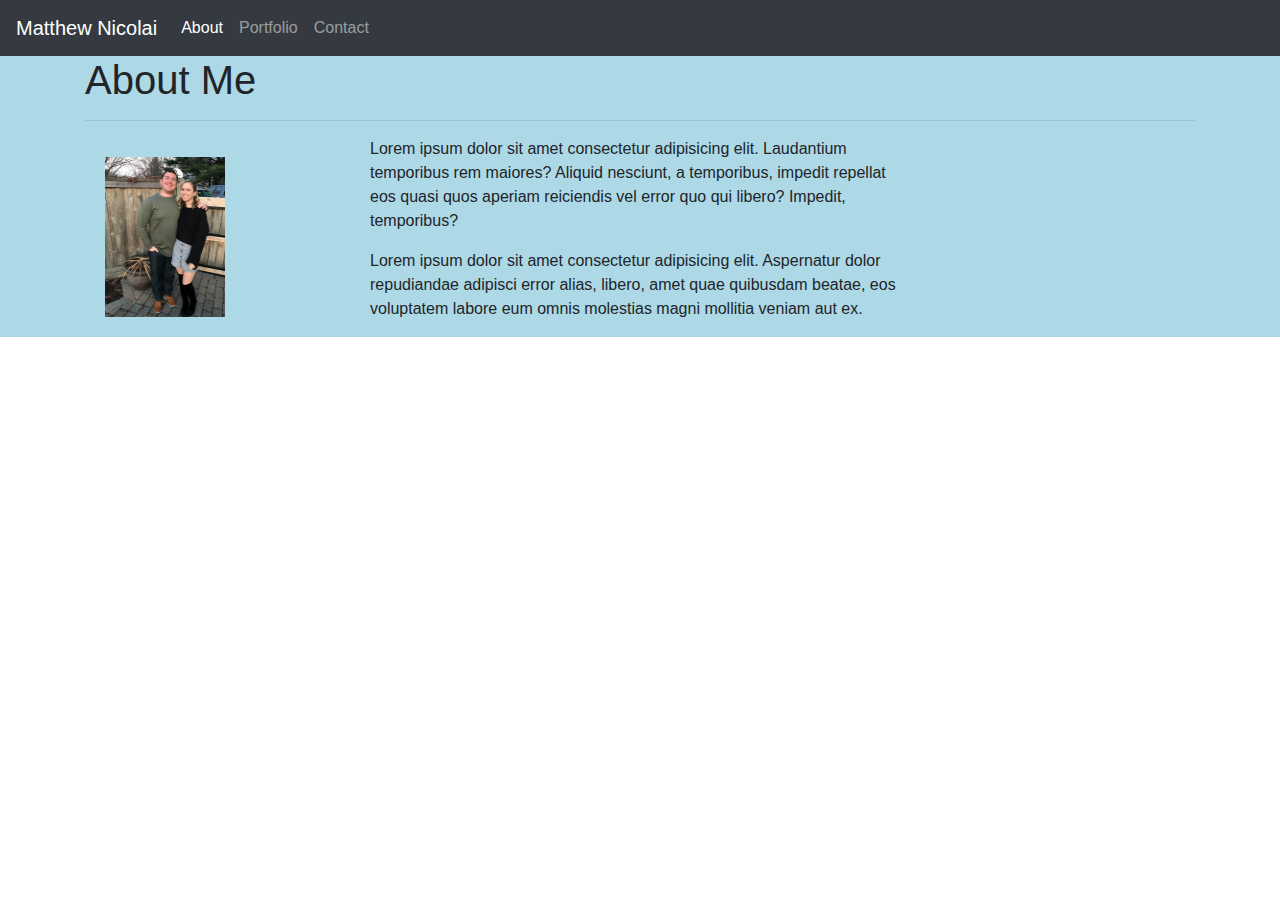
<file: Index.html>
<!doctype html>
<html lang="en">

<head>
    <!-- Required meta tags -->
    <meta charset="utf-8">
    <meta name="viewport" content="width=device-width, initial-scale=1, shrink-to-fit=no">

    <!-- Bootstrap CSS -->
    <link rel="stylesheet" href="https://stackpath.bootstrapcdn.com/bootstrap/4.4.1/css/bootstrap.min.css"
        integrity="sha384-Vkoo8x4CGsO3+Hhxv8T/Q5PaXtkKtu6ug5TOeNV6gBiFeWPGFN9MuhOf23Q9Ifjh" crossorigin="anonymous">
    <link rel="stylesheet" href="style.css">

    <nav class="navbar navbar-expand-lg navbar-dark bg-dark">
        <a class="navbar-brand" href="#">Matthew Nicolai</a>
        <button class="navbar-toggler" type="button" data-toggle="collapse" data-target="#navbarNavAltMarkup"
            aria-controls="navbarNavAltMarkup" aria-expanded="false" aria-label="Toggle navigation">
            <span class="navbar-toggler-icon"></span>
        </button>
        <div class="collapse navbar-collapse" id="navbarNavAltMarkup">
            <div class="navbar-nav">
                <a class="nav-item nav-link active" href="#">About <span class="sr-only">(current)</span></a>
                <a class="nav-item nav-link" href="portfolio.html">Portfolio</a>
                <a class="nav-item nav-link" href="contact.html">Contact</a>
            </div>
        </div>
    </nav>

</head>

<body>
   <div class="all-content">
    <div class="container">
        <div class="row">
            <div class="col-sm-12">
                <h1>About Me</h1>
                <hr></hr>
            </div>
        </div>
        <div class="row">
            <div class="col-sm-3">
                <img src="IMG_0512[319].jpg" class="photo">
            </div>
            <div class="col-sm-6">
                <p>
                    Lorem ipsum dolor sit amet consectetur adipisicing elit. Laudantium temporibus rem maiores? Aliquid
                    nesciunt, a temporibus, impedit repellat eos quasi quos aperiam reiciendis vel error quo qui libero?
                    Impedit, temporibus?
                </p>
                <p>
                    Lorem ipsum dolor sit amet consectetur adipisicing elit. Aspernatur dolor repudiandae adipisci error
                    alias, libero, amet quae quibusdam beatae, eos voluptatem labore eum omnis molestias magni mollitia
                    veniam aut ex.
                </p>
            </div>
        </div>
    </div>
</div>





    <!-- Optional JavaScript -->
    <!-- jQuery first, then Popper.js, then Bootstrap JS -->
    <script src="https://code.jquery.com/jquery-3.4.1.slim.min.js"
        integrity="sha384-J6qa4849blE2+poT4WnyKhv5vZF5SrPo0iEjwBvKU7imGFAV0wwj1yYfoRSJoZ+n"
        crossorigin="anonymous"></script>
    <script src="https://cdn.jsdelivr.net/npm/popper.js@1.16.0/dist/umd/popper.min.js"
        integrity="sha384-Q6E9RHvbIyZFJoft+2mJbHaEWldlvI9IOYy5n3zV9zzTtmI3UksdQRVvoxMfooAo"
        crossorigin="anonymous"></script>
    <script src="https://stackpath.bootstrapcdn.com/bootstrap/4.4.1/js/bootstrap.min.js"
        integrity="sha384-wfSDF2E50Y2D1uUdj0O3uMBJnjuUD4Ih7YwaYd1iqfktj0Uod8GCExl3Og8ifwB6"
        crossorigin="anonymous"></script>
</body>

</html>
</file>
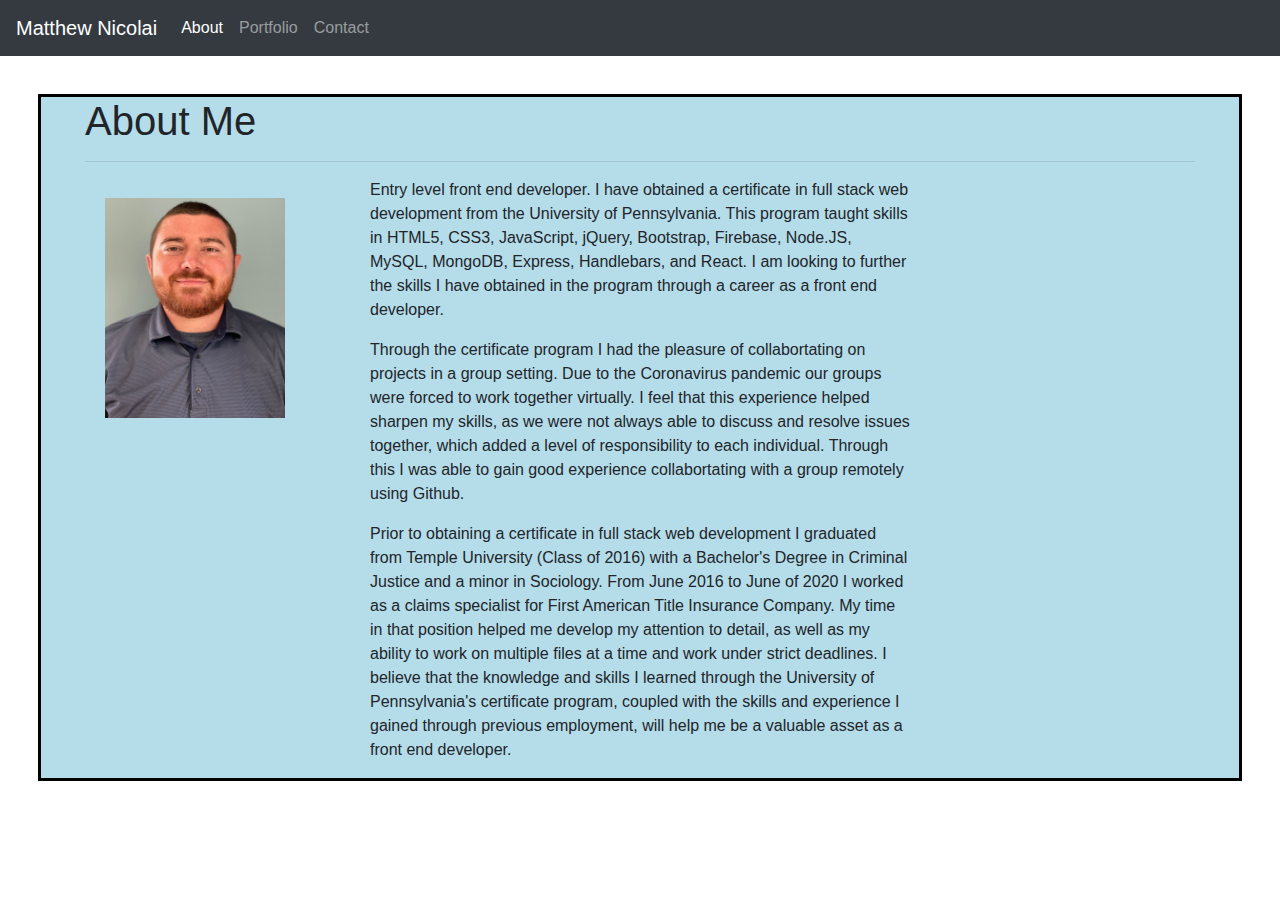
<file: index.html>
<!doctype html>
<html lang="en">

<head>
    <!-- Required meta tags -->
    <meta charset="utf-8">
    <meta name="viewport" content="width=device-width, initial-scale=1, shrink-to-fit=no">

    <!-- Bootstrap CSS -->
    <link rel="stylesheet" href="https://stackpath.bootstrapcdn.com/bootstrap/4.4.1/css/bootstrap.min.css"
        integrity="sha384-Vkoo8x4CGsO3+Hhxv8T/Q5PaXtkKtu6ug5TOeNV6gBiFeWPGFN9MuhOf23Q9Ifjh" crossorigin="anonymous">
    <!-- Personal css -->
    <link rel="stylesheet" href="stylesheets/style.css">

    <!-- NavBar -->
    <nav class="navbar navbar-expand-lg navbar-dark bg-dark">
        <a class="navbar-brand" href="#">Matthew Nicolai</a>
        <button class="navbar-toggler" type="button" data-toggle="collapse" data-target="#navbarNavAltMarkup"
            aria-controls="navbarNavAltMarkup" aria-expanded="false" aria-label="Toggle navigation">
            <span class="navbar-toggler-icon"></span>
        </button>
        <div class="collapse navbar-collapse" id="navbarNavAltMarkup">
            <div class="navbar-nav">
                <a class="nav-item nav-link active" href="#">About <span class="sr-only">(current)</span></a>
                <a class="nav-item nav-link" href="portfolio.html">Portfolio</a>
                <a class="nav-item nav-link" href="contact.html">Contact</a>
            </div>
        </div>
    </nav>

</head>

<body>
   <div class="all-content">
    <div class="container">
        <div class="row">
            <div class="col-sm-12">
                <h1>About Me</h1>
                <hr></hr>
            </div>
        </div>
        <div class="row">
            <div class="col-sm-3">
                <img src="./pics/profilePic.jpeg" class="photo">
            </div>
            <div class="col-sm-6">
                <p>
                    Entry level front end developer. I have obtained a certificate in full stack web development from the University of Pennsylvania.
                    This program taught skills in HTML5, CSS3, JavaScript, jQuery, Bootstrap, Firebase, Node.JS, MySQL, MongoDB, Express, Handlebars,
                    and React. I am looking to further the skills I have obtained in the program through a career as a front end developer. 
                </p>
                <p>
                    Through the certificate program I had the pleasure of collabortating on projects in a group setting. Due to the Coronavirus pandemic
                    our groups were forced to work together virtually. I feel that this experience helped sharpen my skills, as we were not always able to
                    discuss and resolve issues together, which added a level of responsibility to each individual. Through this I was able to gain good experience
                    collabortating with a group remotely using Github. 
                </p>
                <p>
                    Prior to obtaining a certificate in full stack web development I graduated from Temple University (Class of 2016) with a Bachelor's Degree in Criminal Justice
                    and a minor in Sociology. From June 2016 to June of 2020 I worked as a claims specialist for First American Title Insurance Company.
                    My time in that position helped me develop my attention to detail, as well as my ability to work on multiple files at a time and work under strict deadlines.
                    I believe that the knowledge and skills I learned through the University of Pennsylvania's certificate program, coupled with the skills and 
                    experience I gained through previous employment, will help me be a valuable asset as a front end developer.
                </p>
            </div>
        </div>
    </div>
</div>





    <!-- Optional JavaScript -->
    <!-- jQuery first, then Popper.js, then Bootstrap JS -->
    <script src="https://code.jquery.com/jquery-3.4.1.slim.min.js"
        integrity="sha384-J6qa4849blE2+poT4WnyKhv5vZF5SrPo0iEjwBvKU7imGFAV0wwj1yYfoRSJoZ+n"
        crossorigin="anonymous"></script>
    <script src="https://cdn.jsdelivr.net/npm/popper.js@1.16.0/dist/umd/popper.min.js"
        integrity="sha384-Q6E9RHvbIyZFJoft+2mJbHaEWldlvI9IOYy5n3zV9zzTtmI3UksdQRVvoxMfooAo"
        crossorigin="anonymous"></script>
    <script src="https://stackpath.bootstrapcdn.com/bootstrap/4.4.1/js/bootstrap.min.js"
        integrity="sha384-wfSDF2E50Y2D1uUdj0O3uMBJnjuUD4Ih7YwaYd1iqfktj0Uod8GCExl3Og8ifwB6"
        crossorigin="anonymous"></script>
</body>

</html>
</file>
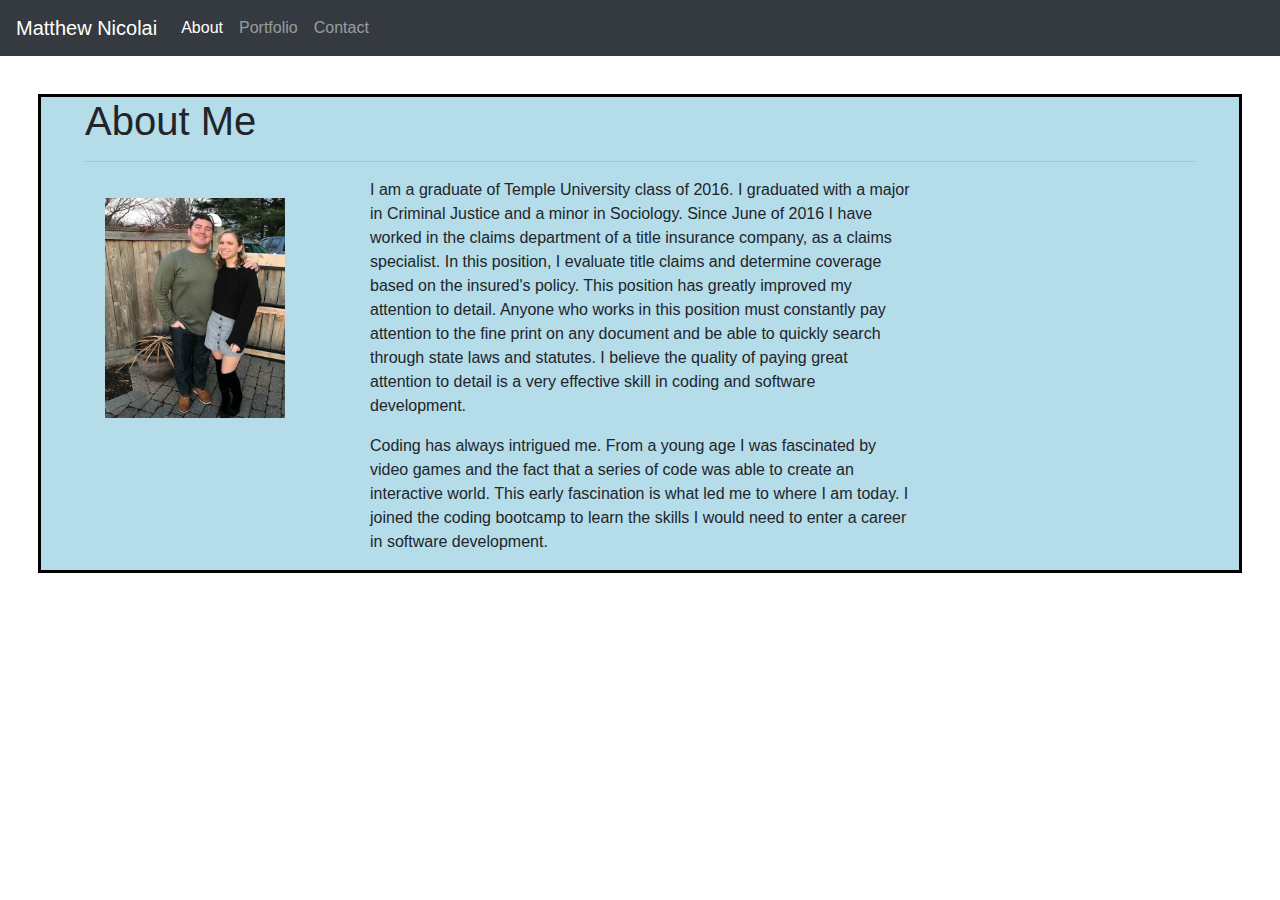
<file: about.html>
<!doctype html>
<html lang="en">

<head>
    <!-- Required meta tags -->
    <meta charset="utf-8">
    <meta name="viewport" content="width=device-width, initial-scale=1, shrink-to-fit=no">

    <!-- Bootstrap CSS -->
    <link rel="stylesheet" href="https://stackpath.bootstrapcdn.com/bootstrap/4.4.1/css/bootstrap.min.css"
        integrity="sha384-Vkoo8x4CGsO3+Hhxv8T/Q5PaXtkKtu6ug5TOeNV6gBiFeWPGFN9MuhOf23Q9Ifjh" crossorigin="anonymous">
    <!-- Personal css -->
    <link rel="stylesheet" href="stylesheets/style.css">

    <nav class="navbar navbar-expand-lg navbar-dark bg-dark">
        <a class="navbar-brand" href="#">Matthew Nicolai</a>
        <button class="navbar-toggler" type="button" data-toggle="collapse" data-target="#navbarNavAltMarkup"
            aria-controls="navbarNavAltMarkup" aria-expanded="false" aria-label="Toggle navigation">
            <span class="navbar-toggler-icon"></span>
        </button>
        <div class="collapse navbar-collapse" id="navbarNavAltMarkup">
            <div class="navbar-nav">
                <a class="nav-item nav-link active" href="#">About <span class="sr-only">(current)</span></a>
                <a class="nav-item nav-link" href="portfolio.html">Portfolio</a>
                <a class="nav-item nav-link" href="contact.html">Contact</a>
            </div>
        </div>
    </nav>

</head>

<body>
   <div class="all-content">
    <div class="container">
        <div class="row">
            <div class="col-sm-12">
                <h1>About Me</h1>
                <hr></hr>
            </div>
        </div>
        <div class="row">
            <div class="col-sm-3">
                <img src="IMG_0512[319].jpg" class="photo">
            </div>
            <div class="col-sm-6">
                <p>
                    I am a graduate of Temple University class of 2016. I graduated with a major in Criminal Justice and
                    a minor in Sociology. Since June of 2016 I have worked in the claims department of a title insurance company,
                    as a claims specialist. In this position, I evaluate title claims and determine coverage based on the insured's policy. This position
                    has greatly improved my attention to detail. Anyone who works in this position must constantly pay attention
                    to the fine print on any document and be able to quickly search through state laws and statutes. I believe the quality of
                    paying great attention to detail is a very effective skill in coding and software development.
                </p>
                <p>
                    Coding has always intrigued me. From a young age I was fascinated by video games and the fact that a series of code
                    was able to create an interactive world. This early fascination is what led me to where I am today. I joined the coding bootcamp
                    to learn the skills I would need to enter a career in software development.
                </p>
            </div>
        </div>
    </div>
</div>





    <!-- Optional JavaScript -->
    <!-- jQuery first, then Popper.js, then Bootstrap JS -->
    <script src="https://code.jquery.com/jquery-3.4.1.slim.min.js"
        integrity="sha384-J6qa4849blE2+poT4WnyKhv5vZF5SrPo0iEjwBvKU7imGFAV0wwj1yYfoRSJoZ+n"
        crossorigin="anonymous"></script>
    <script src="https://cdn.jsdelivr.net/npm/popper.js@1.16.0/dist/umd/popper.min.js"
        integrity="sha384-Q6E9RHvbIyZFJoft+2mJbHaEWldlvI9IOYy5n3zV9zzTtmI3UksdQRVvoxMfooAo"
        crossorigin="anonymous"></script>
    <script src="https://stackpath.bootstrapcdn.com/bootstrap/4.4.1/js/bootstrap.min.js"
        integrity="sha384-wfSDF2E50Y2D1uUdj0O3uMBJnjuUD4Ih7YwaYd1iqfktj0Uod8GCExl3Og8ifwB6"
        crossorigin="anonymous"></script>
</body>

</html>
</file>
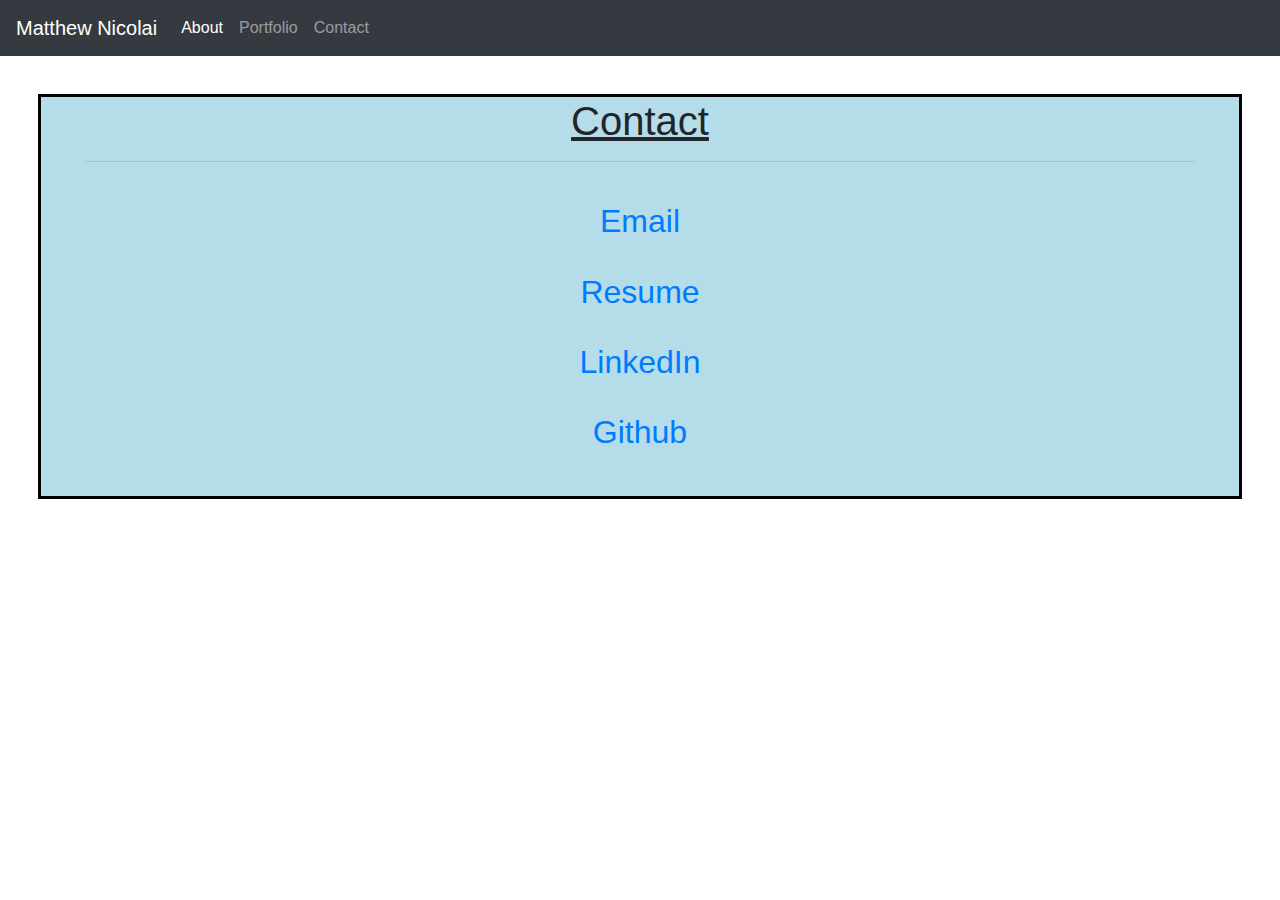
<file: contact.html>
<!doctype html>
<html lang="en">

<head>
    <!-- Required meta tags -->
    <meta charset="utf-8">
    <meta name="viewport" content="width=device-width, initial-scale=1, shrink-to-fit=no">

    <!-- Bootstrap CSS -->
    <link rel="stylesheet" href="https://stackpath.bootstrapcdn.com/bootstrap/4.4.1/css/bootstrap.min.css"
        integrity="sha384-Vkoo8x4CGsO3+Hhxv8T/Q5PaXtkKtu6ug5TOeNV6gBiFeWPGFN9MuhOf23Q9Ifjh" crossorigin="anonymous">
    <!-- Personal css -->
    <link rel="stylesheet" href="stylesheets/contacts.css">

    <nav class="navbar navbar-expand-lg navbar-dark bg-dark">
        <a class="navbar-brand" href="#">Matthew Nicolai</a>
        <button class="navbar-toggler" type="button" data-toggle="collapse" data-target="#navbarNavAltMarkup"
            aria-controls="navbarNavAltMarkup" aria-expanded="false" aria-label="Toggle navigation">
            <span class="navbar-toggler-icon"></span>
        </button>
        <div class="collapse navbar-collapse" id="navbarNavAltMarkup">
            <div class="navbar-nav">
                <a class="nav-item nav-link active" href="/Portfolio">About <span class="sr-only">(current)</span></a>
                <a class="nav-item nav-link" href="portfolio.html">Portfolio</a>
                <a class="nav-item nav-link" href="#">Contact</a>
            </div>
        </div>
    </nav>
</head>

<body>

    <!-- Make div class "all content" then div class "container" to start contact heading -->
    <div class= "allContent">
        <div class= "container">
            <div class= "col=sm=12">
                <h1>Contact</h1>
                    <hr></hr>
            </div>
        </div>
        <form>
           <div id="contactInfo">
                <h2 class="heading">
                    <a href="mailto:mattrnicolai@gmail.com">Email</a>
                </h2>    
                <h2 class="heading">
                    <a href="https://sway.office.com/mzhk93fBkt21DgnX?authoringPlay=true&publish" target="_blank">Resume</a>
                </h2>
                <h2 class="heading">
                    <a href="https://www.linkedin.com/in/matthew-nicolai-7b5074194/">LinkedIn</a>
                </h2>
                <h2 class="heading">
                    <a href="https://github.com/mnicolai20">Github</a>
                </h2>
            </div>
          </form>
    </div>



    <!-- Optional JavaScript -->
    <!-- jQuery first, then Popper.js, then Bootstrap JS -->
    <script src="https://code.jquery.com/jquery-3.4.1.slim.min.js"
        integrity="sha384-J6qa4849blE2+poT4WnyKhv5vZF5SrPo0iEjwBvKU7imGFAV0wwj1yYfoRSJoZ+n"
        crossorigin="anonymous"></script>
    <script src="https://cdn.jsdelivr.net/npm/popper.js@1.16.0/dist/umd/popper.min.js"
        integrity="sha384-Q6E9RHvbIyZFJoft+2mJbHaEWldlvI9IOYy5n3zV9zzTtmI3UksdQRVvoxMfooAo"
        crossorigin="anonymous"></script>
    <script src="https://stackpath.bootstrapcdn.com/bootstrap/4.4.1/js/bootstrap.min.js"
        integrity="sha384-wfSDF2E50Y2D1uUdj0O3uMBJnjuUD4Ih7YwaYd1iqfktj0Uod8GCExl3Og8ifwB6"
        crossorigin="anonymous"></script>
</body>

</html>
</file>
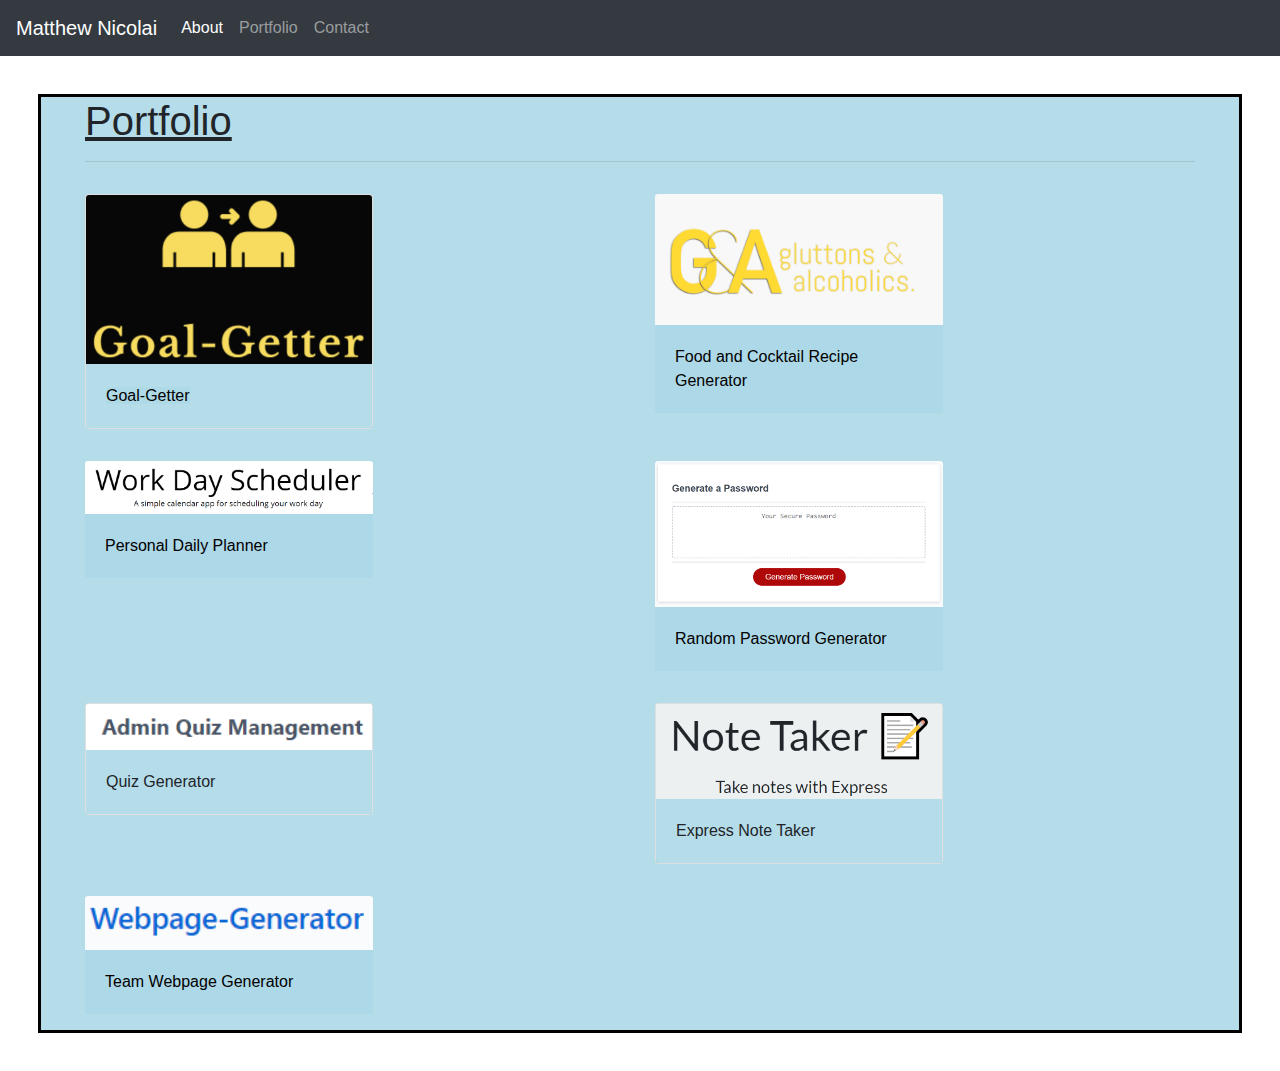
<file: portfolio.html>
<!doctype html>
<html lang="en">
  <head>
    <!-- Required meta tags -->
    <meta charset="utf-8">
    <meta name="viewport" content="width=device-width, initial-scale=1, shrink-to-fit=no">

    <!-- Bootstrap CSS -->
    <link rel="stylesheet" href="https://stackpath.bootstrapcdn.com/bootstrap/4.4.1/css/bootstrap.min.css" integrity="sha384-Vkoo8x4CGsO3+Hhxv8T/Q5PaXtkKtu6ug5TOeNV6gBiFeWPGFN9MuhOf23Q9Ifjh" crossorigin="anonymous">
    <!-- Personal css -->
    <link rel="stylesheet" href="stylesheets/portfolio.css">

    <nav class="navbar navbar-expand-lg navbar-dark bg-dark">
        <a class="navbar-brand" href="#">Matthew Nicolai</a>
        <button class="navbar-toggler" type="button" data-toggle="collapse" data-target="#navbarNavAltMarkup"
        aria-controls="navbarNavAltMarkup" aria-expanded="false" aria-label="Toggle navigation">
        <span class="navbar-toggler-icon"></span>
    </button>
    <div class="collapse navbar-collapse" id="navbarNavAltMarkup">
        <div class="navbar-nav">
            <a class="nav-item nav-link active" href="/Portfolio">About <span class="sr-only">(current)</span></a>
            <a class="nav-item nav-link" href="#">Portfolio</a>
            <a class="nav-item nav-link" href="contact.html">Contact</a>
        </div>
    </div>
</nav>
</head>
<body>
    <div class=all-content>
      <div class="container">
          <div class="row">
              <div class="col-sm-12">
                  <h1>Portfolio</h1>
                  <hr></hr>
                </div>
            </div>
            <div class="row">
                <div class="col-sm-6">
                    <p>
                        <div class="card" style="width: 18rem;">
                            <img src="./pics/goalGetter.PNG" class="card-img-top" alt="goalGetter">
                            <div class="card-body">
                                <a href="https://goal-getters.herokuapp.com/" class="projectLinks">Goal-Getter</a>
                            </div>
                        </div>
                    </p>
                </div>
                <div class="col-sm-6">
                    <p>
                        <div class="card projects" style="width: 18rem;">
                            <img src="./pics/Capture.PNG" id="projectLogo"" class="card-img-top" alt="gluttonsAndAlcoholics">
                            <div class="card-body">
                                <a href="https://brianlevin.github.io/gluttons-and-alcoholics" class="projectLinks">Food and Cocktail Recipe Generator</a>
                            </div>
                        </div>
                    </p>
                </div>
            </div>
            <div class="row">
                <div class="col-sm-6">
                  <p>
                    <div class="card projects" style="width: 18rem;">
                        <img src="./pics/DailyPlannerImg.PNG" class="card-img-top" alt="Planner">
                        <div class="card-body">
                            <a href="https://mnicolai20.github.io/dailyPlanner-5/" class="projectLinks">Personal Daily Planner</a>
                        </div>
                    </div>
                 </p>
                </div> 
                <div class="col-sm-6">
                 <p>
                    <div class="card projects" style="width: 18rem;">
                        <img src="./pics/PasswordGen.PNG" class="card-img-top" alt="generator">
                        <div class="card-body">
                            <a href= "https://mnicolai20.github.io/Homework-3/" class="projectLinks">Random Password Generator</a>
                        </div>
                    </div>
                </p>
                </div>
            </div>
            <div class="row">
            <div class="col-sm-6">
               <p>
                <div class="card" style="width: 18rem;">
                    <img src="./pics/quizGen.PNG" class="card-img-top" alt="QuizGenerator">
                    <div class="card-body">
                        <p class="card-text">Quiz Generator</p>
                    </div>
                </div>
              </p>
            </div>
            <div class="col-sm-6">
              <p>
                <div class="card" style="width: 18rem;">
                    <img src="./pics/noteTaker.PNG" class="card-img-top" alt="noteTaker">
                    <div class="card-body">
                        <p class="card-text">Express Note Taker</p>
                    </div>
                </div>
              </p>
            </div>
         </div>
            <div class="row">
              <div class="col-sm-6">
                <p>
                  <div class="card projects" style="width: 18rem;">
                      <img src="./pics/webpageGen.PNG" class="card-img-top" alt="webpageGenerator">
                      <div class="card-body">
                          <a href= "https://github.com/mnicolai20/Webpage-Generator" class="projectLinks">Team Webpage Generator</a>
                      </div>
                  </div>
               </p>
            </div>
          </div>
        </div>
    </div> 

    <!-- Optional JavaScript -->
    <!-- jQuery first, then Popper.js, then Bootstrap JS -->
    <script src="https://code.jquery.com/jquery-3.4.1.slim.min.js" integrity="sha384-J6qa4849blE2+poT4WnyKhv5vZF5SrPo0iEjwBvKU7imGFAV0wwj1yYfoRSJoZ+n" crossorigin="anonymous"></script>
    <script src="https://cdn.jsdelivr.net/npm/popper.js@1.16.0/dist/umd/popper.min.js" integrity="sha384-Q6E9RHvbIyZFJoft+2mJbHaEWldlvI9IOYy5n3zV9zzTtmI3UksdQRVvoxMfooAo" crossorigin="anonymous"></script>
    <script src="https://stackpath.bootstrapcdn.com/bootstrap/4.4.1/js/bootstrap.min.js" integrity="sha384-wfSDF2E50Y2D1uUdj0O3uMBJnjuUD4Ih7YwaYd1iqfktj0Uod8GCExl3Og8ifwB6" crossorigin="anonymous"></script>
<script>

</script>

</body>
</html>
</file>
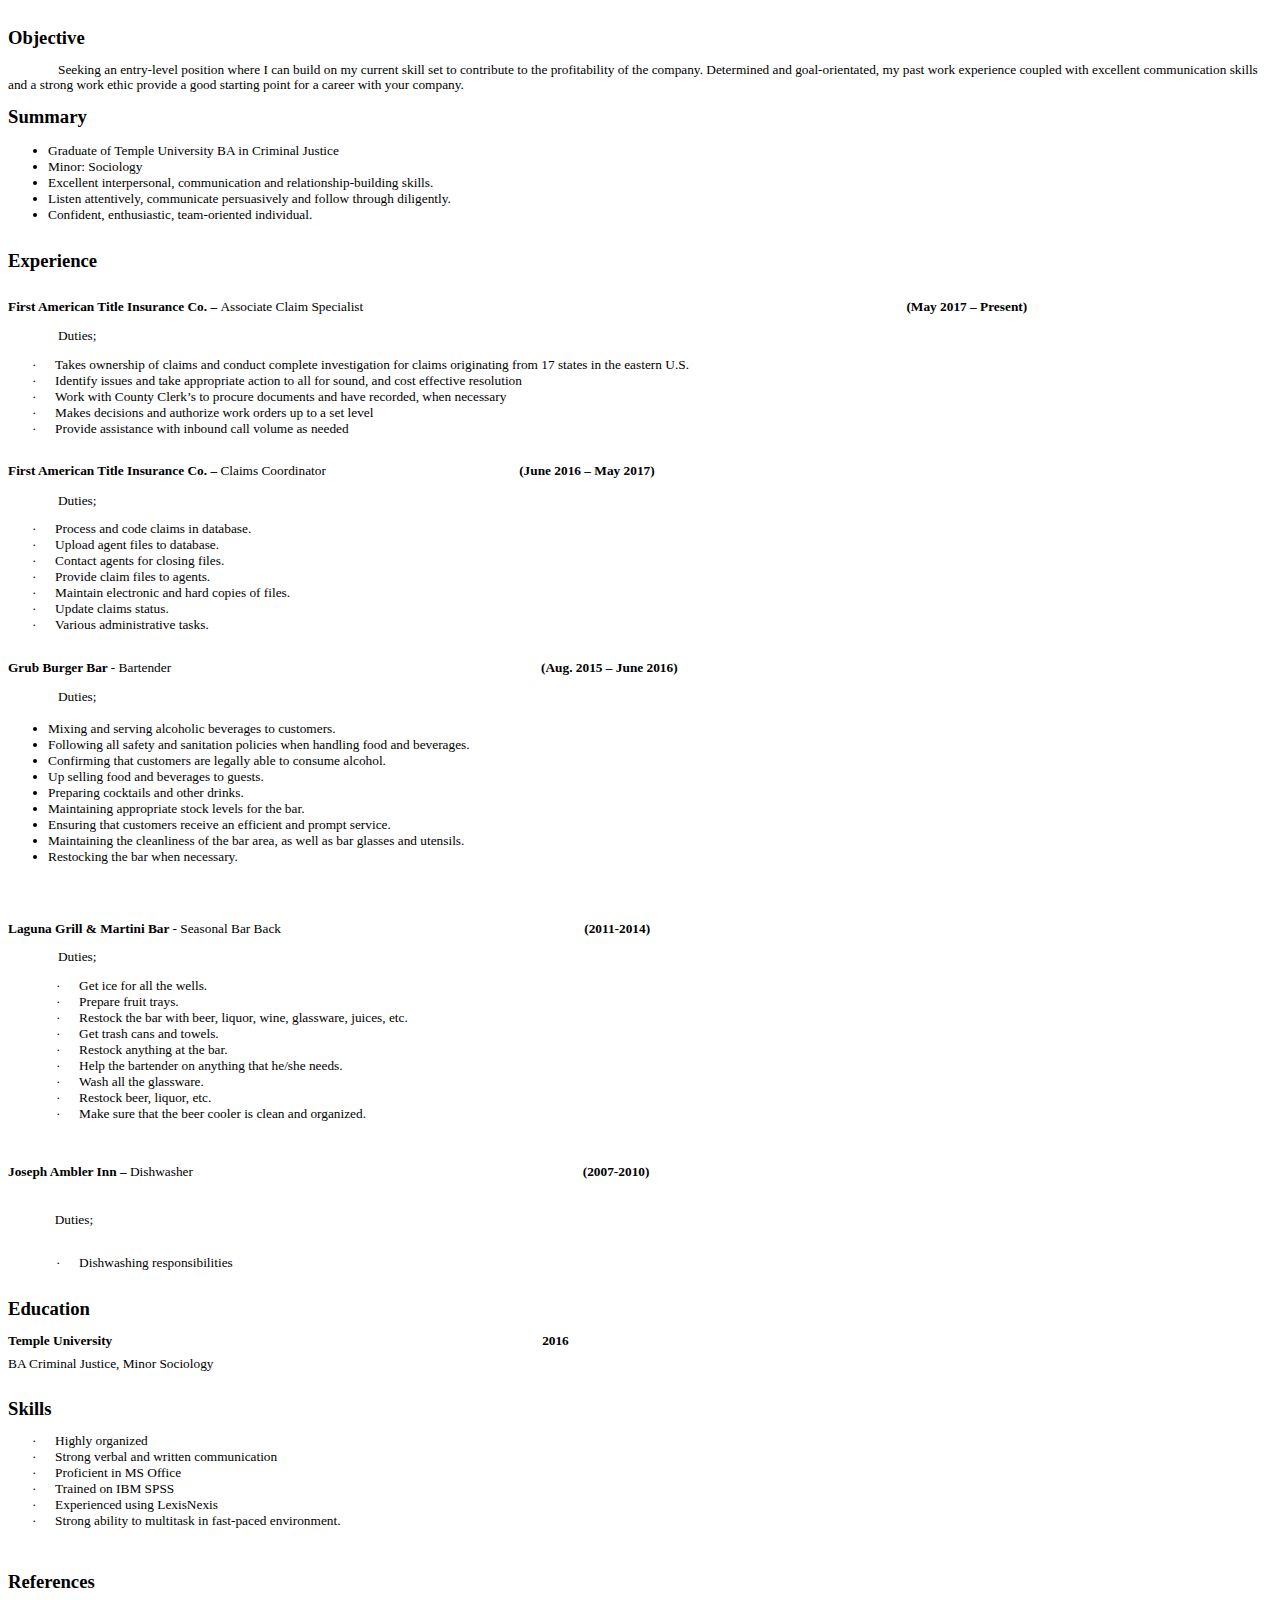
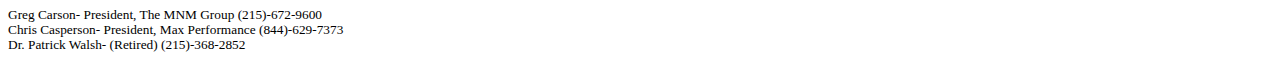
<file: 02-Homework/Assets/Nicolai.Matthew Resume.htm>
<html xmlns:v="urn:schemas-microsoft-com:vml"
xmlns:o="urn:schemas-microsoft-com:office:office"
xmlns:w="urn:schemas-microsoft-com:office:word"
xmlns:m="http://schemas.microsoft.com/office/2004/12/omml"
xmlns="http://www.w3.org/TR/REC-html40">

<head>
<meta http-equiv=Content-Type content="text/html; charset=windows-1252">
<meta name=ProgId content=Word.Document>
<meta name=Generator content="Microsoft Word 15">
<meta name=Originator content="Microsoft Word 15">
<link rel=File-List href="Nicolai.Matthew%20Resume_files/filelist.xml">
<!--[if gte mso 9]><xml>
 <o:DocumentProperties>
  <o:Author>Matt Nicolai</o:Author>
  <o:Template>Normal</o:Template>
  <o:LastAuthor>Matthew Nicolai</o:LastAuthor>
  <o:Revision>2</o:Revision>
  <o:TotalTime>594</o:TotalTime>
  <o:Created>2020-04-19T12:31:00Z</o:Created>
  <o:LastSaved>2020-04-19T12:31:00Z</o:LastSaved>
  <o:Pages>3</o:Pages>
  <o:Words>440</o:Words>
  <o:Characters>2509</o:Characters>
  <o:Lines>20</o:Lines>
  <o:Paragraphs>5</o:Paragraphs>
  <o:CharactersWithSpaces>2944</o:CharactersWithSpaces>
  <o:Version>16.00</o:Version>
 </o:DocumentProperties>
 <o:OfficeDocumentSettings>
  <o:RelyOnVML/>
  <o:AllowPNG/>
 </o:OfficeDocumentSettings>
</xml><![endif]-->
<link rel=themeData href="Nicolai.Matthew%20Resume_files/themedata.thmx">
<link rel=colorSchemeMapping
href="Nicolai.Matthew%20Resume_files/colorschememapping.xml">
<!--[if gte mso 9]><xml>
 <w:WordDocument>
  <w:SpellingState>Clean</w:SpellingState>
  <w:GrammarState>Clean</w:GrammarState>
  <w:TrackMoves>false</w:TrackMoves>
  <w:TrackFormatting/>
  <w:PunctuationKerning/>
  <w:ValidateAgainstSchemas/>
  <w:SaveIfXMLInvalid>false</w:SaveIfXMLInvalid>
  <w:IgnoreMixedContent>false</w:IgnoreMixedContent>
  <w:AlwaysShowPlaceholderText>false</w:AlwaysShowPlaceholderText>
  <w:DoNotPromoteQF/>
  <w:LidThemeOther>EN-US</w:LidThemeOther>
  <w:LidThemeAsian>JA</w:LidThemeAsian>
  <w:LidThemeComplexScript>X-NONE</w:LidThemeComplexScript>
  <w:Compatibility>
   <w:BreakWrappedTables/>
   <w:SnapToGridInCell/>
   <w:WrapTextWithPunct/>
   <w:UseAsianBreakRules/>
   <w:DontGrowAutofit/>
   <w:SplitPgBreakAndParaMark/>
   <w:EnableOpenTypeKerning/>
   <w:DontFlipMirrorIndents/>
   <w:OverrideTableStyleHps/>
   <w:UseFELayout/>
  </w:Compatibility>
  <w:DocumentVariables>
   <w:ShowDynamicGuides>1</w:ShowDynamicGuides>
   <w:ShowMarginGuides>0</w:ShowMarginGuides>
   <w:ShowOutlines>0</w:ShowOutlines>
   <w:ShowStaticGuides>0</w:ShowStaticGuides>
  </w:DocumentVariables>
  <m:mathPr>
   <m:mathFont m:val="Cambria Math"/>
   <m:brkBin m:val="before"/>
   <m:brkBinSub m:val="&#45;-"/>
   <m:smallFrac m:val="off"/>
   <m:dispDef/>
   <m:lMargin m:val="0"/>
   <m:rMargin m:val="0"/>
   <m:defJc m:val="centerGroup"/>
   <m:wrapIndent m:val="1440"/>
   <m:intLim m:val="subSup"/>
   <m:naryLim m:val="undOvr"/>
  </m:mathPr></w:WordDocument>
</xml><![endif]--><!--[if gte mso 9]><xml>
 <w:LatentStyles DefLockedState="false" DefUnhideWhenUsed="false"
  DefSemiHidden="false" DefQFormat="false" DefPriority="99"
  LatentStyleCount="376">
  <w:LsdException Locked="false" Priority="0" QFormat="true" Name="Normal"/>
  <w:LsdException Locked="false" Priority="0" QFormat="true" Name="heading 1"/>
  <w:LsdException Locked="false" Priority="0" SemiHidden="true"
   UnhideWhenUsed="true" QFormat="true" Name="heading 2"/>
  <w:LsdException Locked="false" Priority="9" SemiHidden="true"
   UnhideWhenUsed="true" QFormat="true" Name="heading 3"/>
  <w:LsdException Locked="false" Priority="9" SemiHidden="true"
   UnhideWhenUsed="true" QFormat="true" Name="heading 4"/>
  <w:LsdException Locked="false" Priority="9" SemiHidden="true"
   UnhideWhenUsed="true" QFormat="true" Name="heading 5"/>
  <w:LsdException Locked="false" Priority="9" SemiHidden="true"
   UnhideWhenUsed="true" QFormat="true" Name="heading 6"/>
  <w:LsdException Locked="false" Priority="9" SemiHidden="true"
   UnhideWhenUsed="true" QFormat="true" Name="heading 7"/>
  <w:LsdException Locked="false" Priority="9" SemiHidden="true"
   UnhideWhenUsed="true" QFormat="true" Name="heading 8"/>
  <w:LsdException Locked="false" Priority="9" SemiHidden="true"
   UnhideWhenUsed="true" QFormat="true" Name="heading 9"/>
  <w:LsdException Locked="false" SemiHidden="true" UnhideWhenUsed="true"
   Name="index 1"/>
  <w:LsdException Locked="false" SemiHidden="true" UnhideWhenUsed="true"
   Name="index 2"/>
  <w:LsdException Locked="false" SemiHidden="true" UnhideWhenUsed="true"
   Name="index 3"/>
  <w:LsdException Locked="false" SemiHidden="true" UnhideWhenUsed="true"
   Name="index 4"/>
  <w:LsdException Locked="false" SemiHidden="true" UnhideWhenUsed="true"
   Name="index 5"/>
  <w:LsdException Locked="false" SemiHidden="true" UnhideWhenUsed="true"
   Name="index 6"/>
  <w:LsdException Locked="false" SemiHidden="true" UnhideWhenUsed="true"
   Name="index 7"/>
  <w:LsdException Locked="false" SemiHidden="true" UnhideWhenUsed="true"
   Name="index 8"/>
  <w:LsdException Locked="false" SemiHidden="true" UnhideWhenUsed="true"
   Name="index 9"/>
  <w:LsdException Locked="false" Priority="39" SemiHidden="true"
   UnhideWhenUsed="true" Name="toc 1"/>
  <w:LsdException Locked="false" Priority="39" SemiHidden="true"
   UnhideWhenUsed="true" Name="toc 2"/>
  <w:LsdException Locked="false" Priority="39" SemiHidden="true"
   UnhideWhenUsed="true" Name="toc 3"/>
  <w:LsdException Locked="false" Priority="39" SemiHidden="true"
   UnhideWhenUsed="true" Name="toc 4"/>
  <w:LsdException Locked="false" Priority="39" SemiHidden="true"
   UnhideWhenUsed="true" Name="toc 5"/>
  <w:LsdException Locked="false" Priority="39" SemiHidden="true"
   UnhideWhenUsed="true" Name="toc 6"/>
  <w:LsdException Locked="false" Priority="39" SemiHidden="true"
   UnhideWhenUsed="true" Name="toc 7"/>
  <w:LsdException Locked="false" Priority="39" SemiHidden="true"
   UnhideWhenUsed="true" Name="toc 8"/>
  <w:LsdException Locked="false" Priority="39" SemiHidden="true"
   UnhideWhenUsed="true" Name="toc 9"/>
  <w:LsdException Locked="false" SemiHidden="true" UnhideWhenUsed="true"
   Name="Normal Indent"/>
  <w:LsdException Locked="false" SemiHidden="true" UnhideWhenUsed="true"
   Name="footnote text"/>
  <w:LsdException Locked="false" SemiHidden="true" UnhideWhenUsed="true"
   Name="annotation text"/>
  <w:LsdException Locked="false" Priority="0" SemiHidden="true"
   UnhideWhenUsed="true" Name="header"/>
  <w:LsdException Locked="false" SemiHidden="true" UnhideWhenUsed="true"
   Name="footer"/>
  <w:LsdException Locked="false" SemiHidden="true" UnhideWhenUsed="true"
   Name="index heading"/>
  <w:LsdException Locked="false" Priority="35" SemiHidden="true"
   UnhideWhenUsed="true" QFormat="true" Name="caption"/>
  <w:LsdException Locked="false" SemiHidden="true" UnhideWhenUsed="true"
   Name="table of figures"/>
  <w:LsdException Locked="false" SemiHidden="true" UnhideWhenUsed="true"
   Name="envelope address"/>
  <w:LsdException Locked="false" SemiHidden="true" UnhideWhenUsed="true"
   Name="envelope return"/>
  <w:LsdException Locked="false" SemiHidden="true" UnhideWhenUsed="true"
   Name="footnote reference"/>
  <w:LsdException Locked="false" SemiHidden="true" UnhideWhenUsed="true"
   Name="annotation reference"/>
  <w:LsdException Locked="false" SemiHidden="true" UnhideWhenUsed="true"
   Name="line number"/>
  <w:LsdException Locked="false" SemiHidden="true" UnhideWhenUsed="true"
   Name="page number"/>
  <w:LsdException Locked="false" SemiHidden="true" UnhideWhenUsed="true"
   Name="endnote reference"/>
  <w:LsdException Locked="false" SemiHidden="true" UnhideWhenUsed="true"
   Name="endnote text"/>
  <w:LsdException Locked="false" SemiHidden="true" UnhideWhenUsed="true"
   Name="table of authorities"/>
  <w:LsdException Locked="false" SemiHidden="true" UnhideWhenUsed="true"
   Name="macro"/>
  <w:LsdException Locked="false" SemiHidden="true" UnhideWhenUsed="true"
   Name="toa heading"/>
  <w:LsdException Locked="false" SemiHidden="true" UnhideWhenUsed="true"
   Name="List"/>
  <w:LsdException Locked="false" Priority="0" SemiHidden="true"
   UnhideWhenUsed="true" Name="List Bullet"/>
  <w:LsdException Locked="false" SemiHidden="true" UnhideWhenUsed="true"
   Name="List Number"/>
  <w:LsdException Locked="false" SemiHidden="true" UnhideWhenUsed="true"
   Name="List 2"/>
  <w:LsdException Locked="false" SemiHidden="true" UnhideWhenUsed="true"
   Name="List 3"/>
  <w:LsdException Locked="false" SemiHidden="true" UnhideWhenUsed="true"
   Name="List 4"/>
  <w:LsdException Locked="false" SemiHidden="true" UnhideWhenUsed="true"
   Name="List 5"/>
  <w:LsdException Locked="false" SemiHidden="true" UnhideWhenUsed="true"
   Name="List Bullet 2"/>
  <w:LsdException Locked="false" SemiHidden="true" UnhideWhenUsed="true"
   Name="List Bullet 3"/>
  <w:LsdException Locked="false" SemiHidden="true" UnhideWhenUsed="true"
   Name="List Bullet 4"/>
  <w:LsdException Locked="false" SemiHidden="true" UnhideWhenUsed="true"
   Name="List Bullet 5"/>
  <w:LsdException Locked="false" SemiHidden="true" UnhideWhenUsed="true"
   Name="List Number 2"/>
  <w:LsdException Locked="false" SemiHidden="true" UnhideWhenUsed="true"
   Name="List Number 3"/>
  <w:LsdException Locked="false" SemiHidden="true" UnhideWhenUsed="true"
   Name="List Number 4"/>
  <w:LsdException Locked="false" SemiHidden="true" UnhideWhenUsed="true"
   Name="List Number 5"/>
  <w:LsdException Locked="false" Priority="0" QFormat="true" Name="Title"/>
  <w:LsdException Locked="false" SemiHidden="true" UnhideWhenUsed="true"
   Name="Closing"/>
  <w:LsdException Locked="false" SemiHidden="true" UnhideWhenUsed="true"
   Name="Signature"/>
  <w:LsdException Locked="false" Priority="1" SemiHidden="true"
   UnhideWhenUsed="true" Name="Default Paragraph Font"/>
  <w:LsdException Locked="false" Priority="0" SemiHidden="true"
   UnhideWhenUsed="true" Name="Body Text"/>
  <w:LsdException Locked="false" SemiHidden="true" UnhideWhenUsed="true"
   Name="Body Text Indent"/>
  <w:LsdException Locked="false" SemiHidden="true" UnhideWhenUsed="true"
   Name="List Continue"/>
  <w:LsdException Locked="false" SemiHidden="true" UnhideWhenUsed="true"
   Name="List Continue 2"/>
  <w:LsdException Locked="false" SemiHidden="true" UnhideWhenUsed="true"
   Name="List Continue 3"/>
  <w:LsdException Locked="false" SemiHidden="true" UnhideWhenUsed="true"
   Name="List Continue 4"/>
  <w:LsdException Locked="false" SemiHidden="true" UnhideWhenUsed="true"
   Name="List Continue 5"/>
  <w:LsdException Locked="false" SemiHidden="true" UnhideWhenUsed="true"
   Name="Message Header"/>
  <w:LsdException Locked="false" Priority="11" QFormat="true" Name="Subtitle"/>
  <w:LsdException Locked="false" SemiHidden="true" UnhideWhenUsed="true"
   Name="Salutation"/>
  <w:LsdException Locked="false" SemiHidden="true" UnhideWhenUsed="true"
   Name="Date"/>
  <w:LsdException Locked="false" SemiHidden="true" UnhideWhenUsed="true"
   Name="Body Text First Indent"/>
  <w:LsdException Locked="false" SemiHidden="true" UnhideWhenUsed="true"
   Name="Body Text First Indent 2"/>
  <w:LsdException Locked="false" SemiHidden="true" UnhideWhenUsed="true"
   Name="Note Heading"/>
  <w:LsdException Locked="false" SemiHidden="true" UnhideWhenUsed="true"
   Name="Body Text 2"/>
  <w:LsdException Locked="false" SemiHidden="true" UnhideWhenUsed="true"
   Name="Body Text 3"/>
  <w:LsdException Locked="false" SemiHidden="true" UnhideWhenUsed="true"
   Name="Body Text Indent 2"/>
  <w:LsdException Locked="false" SemiHidden="true" UnhideWhenUsed="true"
   Name="Body Text Indent 3"/>
  <w:LsdException Locked="false" SemiHidden="true" UnhideWhenUsed="true"
   Name="Block Text"/>
  <w:LsdException Locked="false" SemiHidden="true" UnhideWhenUsed="true"
   Name="Hyperlink"/>
  <w:LsdException Locked="false" SemiHidden="true" UnhideWhenUsed="true"
   Name="FollowedHyperlink"/>
  <w:LsdException Locked="false" Priority="22" QFormat="true" Name="Strong"/>
  <w:LsdException Locked="false" Priority="20" QFormat="true" Name="Emphasis"/>
  <w:LsdException Locked="false" SemiHidden="true" UnhideWhenUsed="true"
   Name="Document Map"/>
  <w:LsdException Locked="false" SemiHidden="true" UnhideWhenUsed="true"
   Name="Plain Text"/>
  <w:LsdException Locked="false" SemiHidden="true" UnhideWhenUsed="true"
   Name="E-mail Signature"/>
  <w:LsdException Locked="false" SemiHidden="true" UnhideWhenUsed="true"
   Name="HTML Top of Form"/>
  <w:LsdException Locked="false" SemiHidden="true" UnhideWhenUsed="true"
   Name="HTML Bottom of Form"/>
  <w:LsdException Locked="false" SemiHidden="true" UnhideWhenUsed="true"
   Name="Normal (Web)"/>
  <w:LsdException Locked="false" SemiHidden="true" UnhideWhenUsed="true"
   Name="HTML Acronym"/>
  <w:LsdException Locked="false" SemiHidden="true" UnhideWhenUsed="true"
   Name="HTML Address"/>
  <w:LsdException Locked="false" SemiHidden="true" UnhideWhenUsed="true"
   Name="HTML Cite"/>
  <w:LsdException Locked="false" SemiHidden="true" UnhideWhenUsed="true"
   Name="HTML Code"/>
  <w:LsdException Locked="false" SemiHidden="true" UnhideWhenUsed="true"
   Name="HTML Definition"/>
  <w:LsdException Locked="false" SemiHidden="true" UnhideWhenUsed="true"
   Name="HTML Keyboard"/>
  <w:LsdException Locked="false" SemiHidden="true" UnhideWhenUsed="true"
   Name="HTML Preformatted"/>
  <w:LsdException Locked="false" SemiHidden="true" UnhideWhenUsed="true"
   Name="HTML Sample"/>
  <w:LsdException Locked="false" SemiHidden="true" UnhideWhenUsed="true"
   Name="HTML Typewriter"/>
  <w:LsdException Locked="false" SemiHidden="true" UnhideWhenUsed="true"
   Name="HTML Variable"/>
  <w:LsdException Locked="false" SemiHidden="true" UnhideWhenUsed="true"
   Name="Normal Table"/>
  <w:LsdException Locked="false" SemiHidden="true" UnhideWhenUsed="true"
   Name="annotation subject"/>
  <w:LsdException Locked="false" SemiHidden="true" UnhideWhenUsed="true"
   Name="No List"/>
  <w:LsdException Locked="false" SemiHidden="true" UnhideWhenUsed="true"
   Name="Outline List 1"/>
  <w:LsdException Locked="false" SemiHidden="true" UnhideWhenUsed="true"
   Name="Outline List 2"/>
  <w:LsdException Locked="false" SemiHidden="true" UnhideWhenUsed="true"
   Name="Outline List 3"/>
  <w:LsdException Locked="false" SemiHidden="true" UnhideWhenUsed="true"
   Name="Table Simple 1"/>
  <w:LsdException Locked="false" SemiHidden="true" UnhideWhenUsed="true"
   Name="Table Simple 2"/>
  <w:LsdException Locked="false" SemiHidden="true" UnhideWhenUsed="true"
   Name="Table Simple 3"/>
  <w:LsdException Locked="false" SemiHidden="true" UnhideWhenUsed="true"
   Name="Table Classic 1"/>
  <w:LsdException Locked="false" SemiHidden="true" UnhideWhenUsed="true"
   Name="Table Classic 2"/>
  <w:LsdException Locked="false" SemiHidden="true" UnhideWhenUsed="true"
   Name="Table Classic 3"/>
  <w:LsdException Locked="false" SemiHidden="true" UnhideWhenUsed="true"
   Name="Table Classic 4"/>
  <w:LsdException Locked="false" SemiHidden="true" UnhideWhenUsed="true"
   Name="Table Colorful 1"/>
  <w:LsdException Locked="false" SemiHidden="true" UnhideWhenUsed="true"
   Name="Table Colorful 2"/>
  <w:LsdException Locked="false" SemiHidden="true" UnhideWhenUsed="true"
   Name="Table Colorful 3"/>
  <w:LsdException Locked="false" SemiHidden="true" UnhideWhenUsed="true"
   Name="Table Columns 1"/>
  <w:LsdException Locked="false" SemiHidden="true" UnhideWhenUsed="true"
   Name="Table Columns 2"/>
  <w:LsdException Locked="false" SemiHidden="true" UnhideWhenUsed="true"
   Name="Table Columns 3"/>
  <w:LsdException Locked="false" SemiHidden="true" UnhideWhenUsed="true"
   Name="Table Columns 4"/>
  <w:LsdException Locked="false" SemiHidden="true" UnhideWhenUsed="true"
   Name="Table Columns 5"/>
  <w:LsdException Locked="false" SemiHidden="true" UnhideWhenUsed="true"
   Name="Table Grid 1"/>
  <w:LsdException Locked="false" SemiHidden="true" UnhideWhenUsed="true"
   Name="Table Grid 2"/>
  <w:LsdException Locked="false" SemiHidden="true" UnhideWhenUsed="true"
   Name="Table Grid 3"/>
  <w:LsdException Locked="false" SemiHidden="true" UnhideWhenUsed="true"
   Name="Table Grid 4"/>
  <w:LsdException Locked="false" SemiHidden="true" UnhideWhenUsed="true"
   Name="Table Grid 5"/>
  <w:LsdException Locked="false" SemiHidden="true" UnhideWhenUsed="true"
   Name="Table Grid 6"/>
  <w:LsdException Locked="false" SemiHidden="true" UnhideWhenUsed="true"
   Name="Table Grid 7"/>
  <w:LsdException Locked="false" SemiHidden="true" UnhideWhenUsed="true"
   Name="Table Grid 8"/>
  <w:LsdException Locked="false" SemiHidden="true" UnhideWhenUsed="true"
   Name="Table List 1"/>
  <w:LsdException Locked="false" SemiHidden="true" UnhideWhenUsed="true"
   Name="Table List 2"/>
  <w:LsdException Locked="false" SemiHidden="true" UnhideWhenUsed="true"
   Name="Table List 3"/>
  <w:LsdException Locked="false" SemiHidden="true" UnhideWhenUsed="true"
   Name="Table List 4"/>
  <w:LsdException Locked="false" SemiHidden="true" UnhideWhenUsed="true"
   Name="Table List 5"/>
  <w:LsdException Locked="false" SemiHidden="true" UnhideWhenUsed="true"
   Name="Table List 6"/>
  <w:LsdException Locked="false" SemiHidden="true" UnhideWhenUsed="true"
   Name="Table List 7"/>
  <w:LsdException Locked="false" SemiHidden="true" UnhideWhenUsed="true"
   Name="Table List 8"/>
  <w:LsdException Locked="false" SemiHidden="true" UnhideWhenUsed="true"
   Name="Table 3D effects 1"/>
  <w:LsdException Locked="false" SemiHidden="true" UnhideWhenUsed="true"
   Name="Table 3D effects 2"/>
  <w:LsdException Locked="false" SemiHidden="true" UnhideWhenUsed="true"
   Name="Table 3D effects 3"/>
  <w:LsdException Locked="false" SemiHidden="true" UnhideWhenUsed="true"
   Name="Table Contemporary"/>
  <w:LsdException Locked="false" SemiHidden="true" UnhideWhenUsed="true"
   Name="Table Elegant"/>
  <w:LsdException Locked="false" SemiHidden="true" UnhideWhenUsed="true"
   Name="Table Professional"/>
  <w:LsdException Locked="false" SemiHidden="true" UnhideWhenUsed="true"
   Name="Table Subtle 1"/>
  <w:LsdException Locked="false" SemiHidden="true" UnhideWhenUsed="true"
   Name="Table Subtle 2"/>
  <w:LsdException Locked="false" SemiHidden="true" UnhideWhenUsed="true"
   Name="Table Web 1"/>
  <w:LsdException Locked="false" SemiHidden="true" UnhideWhenUsed="true"
   Name="Table Web 2"/>
  <w:LsdException Locked="false" SemiHidden="true" UnhideWhenUsed="true"
   Name="Table Web 3"/>
  <w:LsdException Locked="false" SemiHidden="true" UnhideWhenUsed="true"
   Name="Balloon Text"/>
  <w:LsdException Locked="false" Priority="59" Name="Table Grid"/>
  <w:LsdException Locked="false" SemiHidden="true" UnhideWhenUsed="true"
   Name="Table Theme"/>
  <w:LsdException Locked="false" SemiHidden="true" Name="Placeholder Text"/>
  <w:LsdException Locked="false" Priority="1" QFormat="true" Name="No Spacing"/>
  <w:LsdException Locked="false" Priority="60" Name="Light Shading"/>
  <w:LsdException Locked="false" Priority="61" Name="Light List"/>
  <w:LsdException Locked="false" Priority="62" Name="Light Grid"/>
  <w:LsdException Locked="false" Priority="63" Name="Medium Shading 1"/>
  <w:LsdException Locked="false" Priority="64" Name="Medium Shading 2"/>
  <w:LsdException Locked="false" Priority="65" Name="Medium List 1"/>
  <w:LsdException Locked="false" Priority="66" Name="Medium List 2"/>
  <w:LsdException Locked="false" Priority="67" Name="Medium Grid 1"/>
  <w:LsdException Locked="false" Priority="68" Name="Medium Grid 2"/>
  <w:LsdException Locked="false" Priority="69" Name="Medium Grid 3"/>
  <w:LsdException Locked="false" Priority="70" Name="Dark List"/>
  <w:LsdException Locked="false" Priority="71" Name="Colorful Shading"/>
  <w:LsdException Locked="false" Priority="72" Name="Colorful List"/>
  <w:LsdException Locked="false" Priority="73" Name="Colorful Grid"/>
  <w:LsdException Locked="false" Priority="60" Name="Light Shading Accent 1"/>
  <w:LsdException Locked="false" Priority="61" Name="Light List Accent 1"/>
  <w:LsdException Locked="false" Priority="62" Name="Light Grid Accent 1"/>
  <w:LsdException Locked="false" Priority="63" Name="Medium Shading 1 Accent 1"/>
  <w:LsdException Locked="false" Priority="64" Name="Medium Shading 2 Accent 1"/>
  <w:LsdException Locked="false" Priority="65" Name="Medium List 1 Accent 1"/>
  <w:LsdException Locked="false" SemiHidden="true" Name="Revision"/>
  <w:LsdException Locked="false" Priority="34" QFormat="true"
   Name="List Paragraph"/>
  <w:LsdException Locked="false" Priority="29" QFormat="true" Name="Quote"/>
  <w:LsdException Locked="false" Priority="30" QFormat="true"
   Name="Intense Quote"/>
  <w:LsdException Locked="false" Priority="66" Name="Medium List 2 Accent 1"/>
  <w:LsdException Locked="false" Priority="67" Name="Medium Grid 1 Accent 1"/>
  <w:LsdException Locked="false" Priority="68" Name="Medium Grid 2 Accent 1"/>
  <w:LsdException Locked="false" Priority="69" Name="Medium Grid 3 Accent 1"/>
  <w:LsdException Locked="false" Priority="70" Name="Dark List Accent 1"/>
  <w:LsdException Locked="false" Priority="71" Name="Colorful Shading Accent 1"/>
  <w:LsdException Locked="false" Priority="72" Name="Colorful List Accent 1"/>
  <w:LsdException Locked="false" Priority="73" Name="Colorful Grid Accent 1"/>
  <w:LsdException Locked="false" Priority="60" Name="Light Shading Accent 2"/>
  <w:LsdException Locked="false" Priority="61" Name="Light List Accent 2"/>
  <w:LsdException Locked="false" Priority="62" Name="Light Grid Accent 2"/>
  <w:LsdException Locked="false" Priority="63" Name="Medium Shading 1 Accent 2"/>
  <w:LsdException Locked="false" Priority="64" Name="Medium Shading 2 Accent 2"/>
  <w:LsdException Locked="false" Priority="65" Name="Medium List 1 Accent 2"/>
  <w:LsdException Locked="false" Priority="66" Name="Medium List 2 Accent 2"/>
  <w:LsdException Locked="false" Priority="67" Name="Medium Grid 1 Accent 2"/>
  <w:LsdException Locked="false" Priority="68" Name="Medium Grid 2 Accent 2"/>
  <w:LsdException Locked="false" Priority="69" Name="Medium Grid 3 Accent 2"/>
  <w:LsdException Locked="false" Priority="70" Name="Dark List Accent 2"/>
  <w:LsdException Locked="false" Priority="71" Name="Colorful Shading Accent 2"/>
  <w:LsdException Locked="false" Priority="72" Name="Colorful List Accent 2"/>
  <w:LsdException Locked="false" Priority="73" Name="Colorful Grid Accent 2"/>
  <w:LsdException Locked="false" Priority="60" Name="Light Shading Accent 3"/>
  <w:LsdException Locked="false" Priority="61" Name="Light List Accent 3"/>
  <w:LsdException Locked="false" Priority="62" Name="Light Grid Accent 3"/>
  <w:LsdException Locked="false" Priority="63" Name="Medium Shading 1 Accent 3"/>
  <w:LsdException Locked="false" Priority="64" Name="Medium Shading 2 Accent 3"/>
  <w:LsdException Locked="false" Priority="65" Name="Medium List 1 Accent 3"/>
  <w:LsdException Locked="false" Priority="66" Name="Medium List 2 Accent 3"/>
  <w:LsdException Locked="false" Priority="67" Name="Medium Grid 1 Accent 3"/>
  <w:LsdException Locked="false" Priority="68" Name="Medium Grid 2 Accent 3"/>
  <w:LsdException Locked="false" Priority="69" Name="Medium Grid 3 Accent 3"/>
  <w:LsdException Locked="false" Priority="70" Name="Dark List Accent 3"/>
  <w:LsdException Locked="false" Priority="71" Name="Colorful Shading Accent 3"/>
  <w:LsdException Locked="false" Priority="72" Name="Colorful List Accent 3"/>
  <w:LsdException Locked="false" Priority="73" Name="Colorful Grid Accent 3"/>
  <w:LsdException Locked="false" Priority="60" Name="Light Shading Accent 4"/>
  <w:LsdException Locked="false" Priority="61" Name="Light List Accent 4"/>
  <w:LsdException Locked="false" Priority="62" Name="Light Grid Accent 4"/>
  <w:LsdException Locked="false" Priority="63" Name="Medium Shading 1 Accent 4"/>
  <w:LsdException Locked="false" Priority="64" Name="Medium Shading 2 Accent 4"/>
  <w:LsdException Locked="false" Priority="65" Name="Medium List 1 Accent 4"/>
  <w:LsdException Locked="false" Priority="66" Name="Medium List 2 Accent 4"/>
  <w:LsdException Locked="false" Priority="67" Name="Medium Grid 1 Accent 4"/>
  <w:LsdException Locked="false" Priority="68" Name="Medium Grid 2 Accent 4"/>
  <w:LsdException Locked="false" Priority="69" Name="Medium Grid 3 Accent 4"/>
  <w:LsdException Locked="false" Priority="70" Name="Dark List Accent 4"/>
  <w:LsdException Locked="false" Priority="71" Name="Colorful Shading Accent 4"/>
  <w:LsdException Locked="false" Priority="72" Name="Colorful List Accent 4"/>
  <w:LsdException Locked="false" Priority="73" Name="Colorful Grid Accent 4"/>
  <w:LsdException Locked="false" Priority="60" Name="Light Shading Accent 5"/>
  <w:LsdException Locked="false" Priority="61" Name="Light List Accent 5"/>
  <w:LsdException Locked="false" Priority="62" Name="Light Grid Accent 5"/>
  <w:LsdException Locked="false" Priority="63" Name="Medium Shading 1 Accent 5"/>
  <w:LsdException Locked="false" Priority="64" Name="Medium Shading 2 Accent 5"/>
  <w:LsdException Locked="false" Priority="65" Name="Medium List 1 Accent 5"/>
  <w:LsdException Locked="false" Priority="66" Name="Medium List 2 Accent 5"/>
  <w:LsdException Locked="false" Priority="67" Name="Medium Grid 1 Accent 5"/>
  <w:LsdException Locked="false" Priority="68" Name="Medium Grid 2 Accent 5"/>
  <w:LsdException Locked="false" Priority="69" Name="Medium Grid 3 Accent 5"/>
  <w:LsdException Locked="false" Priority="70" Name="Dark List Accent 5"/>
  <w:LsdException Locked="false" Priority="71" Name="Colorful Shading Accent 5"/>
  <w:LsdException Locked="false" Priority="72" Name="Colorful List Accent 5"/>
  <w:LsdException Locked="false" Priority="73" Name="Colorful Grid Accent 5"/>
  <w:LsdException Locked="false" Priority="60" Name="Light Shading Accent 6"/>
  <w:LsdException Locked="false" Priority="61" Name="Light List Accent 6"/>
  <w:LsdException Locked="false" Priority="62" Name="Light Grid Accent 6"/>
  <w:LsdException Locked="false" Priority="63" Name="Medium Shading 1 Accent 6"/>
  <w:LsdException Locked="false" Priority="64" Name="Medium Shading 2 Accent 6"/>
  <w:LsdException Locked="false" Priority="65" Name="Medium List 1 Accent 6"/>
  <w:LsdException Locked="false" Priority="66" Name="Medium List 2 Accent 6"/>
  <w:LsdException Locked="false" Priority="67" Name="Medium Grid 1 Accent 6"/>
  <w:LsdException Locked="false" Priority="68" Name="Medium Grid 2 Accent 6"/>
  <w:LsdException Locked="false" Priority="69" Name="Medium Grid 3 Accent 6"/>
  <w:LsdException Locked="false" Priority="70" Name="Dark List Accent 6"/>
  <w:LsdException Locked="false" Priority="71" Name="Colorful Shading Accent 6"/>
  <w:LsdException Locked="false" Priority="72" Name="Colorful List Accent 6"/>
  <w:LsdException Locked="false" Priority="73" Name="Colorful Grid Accent 6"/>
  <w:LsdException Locked="false" Priority="19" QFormat="true"
   Name="Subtle Emphasis"/>
  <w:LsdException Locked="false" Priority="21" QFormat="true"
   Name="Intense Emphasis"/>
  <w:LsdException Locked="false" Priority="31" QFormat="true"
   Name="Subtle Reference"/>
  <w:LsdException Locked="false" Priority="32" QFormat="true"
   Name="Intense Reference"/>
  <w:LsdException Locked="false" Priority="33" QFormat="true" Name="Book Title"/>
  <w:LsdException Locked="false" Priority="37" SemiHidden="true"
   UnhideWhenUsed="true" Name="Bibliography"/>
  <w:LsdException Locked="false" Priority="39" SemiHidden="true"
   UnhideWhenUsed="true" QFormat="true" Name="TOC Heading"/>
  <w:LsdException Locked="false" Priority="49" Name="Grid Table 4"/>
  <w:LsdException Locked="false" Priority="50" Name="Grid Table 5 Dark"/>
  <w:LsdException Locked="false" Priority="51" Name="Grid Table 6 Colorful"/>
  <w:LsdException Locked="false" Priority="52" Name="Grid Table 7 Colorful"/>
  <w:LsdException Locked="false" Priority="46"
   Name="Grid Table 1 Light Accent 1"/>
  <w:LsdException Locked="false" Priority="47" Name="Grid Table 2 Accent 1"/>
  <w:LsdException Locked="false" Priority="48" Name="Grid Table 3 Accent 1"/>
  <w:LsdException Locked="false" Priority="49" Name="Grid Table 4 Accent 1"/>
  <w:LsdException Locked="false" Priority="50" Name="Grid Table 5 Dark Accent 1"/>
  <w:LsdException Locked="false" Priority="51"
   Name="Grid Table 6 Colorful Accent 1"/>
  <w:LsdException Locked="false" Priority="52"
   Name="Grid Table 7 Colorful Accent 1"/>
  <w:LsdException Locked="false" Priority="46"
   Name="Grid Table 1 Light Accent 2"/>
  <w:LsdException Locked="false" Priority="47" Name="Grid Table 2 Accent 2"/>
  <w:LsdException Locked="false" Priority="48" Name="Grid Table 3 Accent 2"/>
  <w:LsdException Locked="false" Priority="49" Name="Grid Table 4 Accent 2"/>
  <w:LsdException Locked="false" Priority="50" Name="Grid Table 5 Dark Accent 2"/>
  <w:LsdException Locked="false" Priority="51"
   Name="Grid Table 6 Colorful Accent 2"/>
  <w:LsdException Locked="false" Priority="52"
   Name="Grid Table 7 Colorful Accent 2"/>
  <w:LsdException Locked="false" Priority="46"
   Name="Grid Table 1 Light Accent 3"/>
  <w:LsdException Locked="false" Priority="47" Name="Grid Table 2 Accent 3"/>
  <w:LsdException Locked="false" Priority="48" Name="Grid Table 3 Accent 3"/>
  <w:LsdException Locked="false" Priority="49" Name="Grid Table 4 Accent 3"/>
  <w:LsdException Locked="false" Priority="50" Name="Grid Table 5 Dark Accent 3"/>
  <w:LsdException Locked="false" Priority="51"
   Name="Grid Table 6 Colorful Accent 3"/>
  <w:LsdException Locked="false" Priority="52"
   Name="Grid Table 7 Colorful Accent 3"/>
  <w:LsdException Locked="false" Priority="46"
   Name="Grid Table 1 Light Accent 4"/>
  <w:LsdException Locked="false" Priority="47" Name="Grid Table 2 Accent 4"/>
  <w:LsdException Locked="false" Priority="48" Name="Grid Table 3 Accent 4"/>
  <w:LsdException Locked="false" Priority="49" Name="Grid Table 4 Accent 4"/>
  <w:LsdException Locked="false" Priority="50" Name="Grid Table 5 Dark Accent 4"/>
  <w:LsdException Locked="false" Priority="51"
   Name="Grid Table 6 Colorful Accent 4"/>
  <w:LsdException Locked="false" Priority="52"
   Name="Grid Table 7 Colorful Accent 4"/>
  <w:LsdException Locked="false" Priority="46"
   Name="Grid Table 1 Light Accent 5"/>
  <w:LsdException Locked="false" Priority="47" Name="Grid Table 2 Accent 5"/>
  <w:LsdException Locked="false" Priority="48" Name="Grid Table 3 Accent 5"/>
  <w:LsdException Locked="false" Priority="49" Name="Grid Table 4 Accent 5"/>
  <w:LsdException Locked="false" Priority="50" Name="Grid Table 5 Dark Accent 5"/>
  <w:LsdException Locked="false" Priority="51"
   Name="Grid Table 6 Colorful Accent 5"/>
  <w:LsdException Locked="false" Priority="52"
   Name="Grid Table 7 Colorful Accent 5"/>
  <w:LsdException Locked="false" Priority="46"
   Name="Grid Table 1 Light Accent 6"/>
  <w:LsdException Locked="false" Priority="47" Name="Grid Table 2 Accent 6"/>
  <w:LsdException Locked="false" Priority="48" Name="Grid Table 3 Accent 6"/>
  <w:LsdException Locked="false" Priority="49" Name="Grid Table 4 Accent 6"/>
  <w:LsdException Locked="false" Priority="50" Name="Grid Table 5 Dark Accent 6"/>
  <w:LsdException Locked="false" Priority="51"
   Name="Grid Table 6 Colorful Accent 6"/>
  <w:LsdException Locked="false" Priority="52"
   Name="Grid Table 7 Colorful Accent 6"/>
  <w:LsdException Locked="false" Priority="46" Name="List Table 1 Light"/>
  <w:LsdException Locked="false" Priority="47" Name="List Table 2"/>
  <w:LsdException Locked="false" Priority="48" Name="List Table 3"/>
  <w:LsdException Locked="false" Priority="49" Name="List Table 4"/>
  <w:LsdException Locked="false" Priority="50" Name="List Table 5 Dark"/>
  <w:LsdException Locked="false" Priority="51" Name="List Table 6 Colorful"/>
  <w:LsdException Locked="false" Priority="52" Name="List Table 7 Colorful"/>
  <w:LsdException Locked="false" Priority="46"
   Name="List Table 1 Light Accent 1"/>
  <w:LsdException Locked="false" Priority="47" Name="List Table 2 Accent 1"/>
  <w:LsdException Locked="false" Priority="48" Name="List Table 3 Accent 1"/>
  <w:LsdException Locked="false" Priority="49" Name="List Table 4 Accent 1"/>
  <w:LsdException Locked="false" Priority="50" Name="List Table 5 Dark Accent 1"/>
  <w:LsdException Locked="false" Priority="51"
   Name="List Table 6 Colorful Accent 1"/>
  <w:LsdException Locked="false" Priority="52"
   Name="List Table 7 Colorful Accent 1"/>
  <w:LsdException Locked="false" Priority="46"
   Name="List Table 1 Light Accent 2"/>
  <w:LsdException Locked="false" Priority="47" Name="List Table 2 Accent 2"/>
  <w:LsdException Locked="false" Priority="48" Name="List Table 3 Accent 2"/>
  <w:LsdException Locked="false" Priority="49" Name="List Table 4 Accent 2"/>
  <w:LsdException Locked="false" Priority="50" Name="List Table 5 Dark Accent 2"/>
  <w:LsdException Locked="false" Priority="51"
   Name="List Table 6 Colorful Accent 2"/>
  <w:LsdException Locked="false" Priority="52"
   Name="List Table 7 Colorful Accent 2"/>
  <w:LsdException Locked="false" Priority="46"
   Name="List Table 1 Light Accent 3"/>
  <w:LsdException Locked="false" Priority="47" Name="List Table 2 Accent 3"/>
  <w:LsdException Locked="false" Priority="48" Name="List Table 3 Accent 3"/>
  <w:LsdException Locked="false" Priority="49" Name="List Table 4 Accent 3"/>
  <w:LsdException Locked="false" Priority="50" Name="List Table 5 Dark Accent 3"/>
  <w:LsdException Locked="false" Priority="51"
   Name="List Table 6 Colorful Accent 3"/>
  <w:LsdException Locked="false" Priority="52"
   Name="List Table 7 Colorful Accent 3"/>
  <w:LsdException Locked="false" Priority="46"
   Name="List Table 1 Light Accent 4"/>
  <w:LsdException Locked="false" Priority="47" Name="List Table 2 Accent 4"/>
  <w:LsdException Locked="false" Priority="48" Name="List Table 3 Accent 4"/>
  <w:LsdException Locked="false" Priority="49" Name="List Table 4 Accent 4"/>
  <w:LsdException Locked="false" Priority="50" Name="List Table 5 Dark Accent 4"/>
  <w:LsdException Locked="false" Priority="51"
   Name="List Table 6 Colorful Accent 4"/>
  <w:LsdException Locked="false" Priority="52"
   Name="List Table 7 Colorful Accent 4"/>
  <w:LsdException Locked="false" Priority="46"
   Name="List Table 1 Light Accent 5"/>
  <w:LsdException Locked="false" Priority="47" Name="List Table 2 Accent 5"/>
  <w:LsdException Locked="false" Priority="48" Name="List Table 3 Accent 5"/>
  <w:LsdException Locked="false" Priority="49" Name="List Table 4 Accent 5"/>
  <w:LsdException Locked="false" Priority="50" Name="List Table 5 Dark Accent 5"/>
  <w:LsdException Locked="false" Priority="51"
   Name="List Table 6 Colorful Accent 5"/>
  <w:LsdException Locked="false" Priority="52"
   Name="List Table 7 Colorful Accent 5"/>
  <w:LsdException Locked="false" Priority="46"
   Name="List Table 1 Light Accent 6"/>
  <w:LsdException Locked="false" Priority="47" Name="List Table 2 Accent 6"/>
  <w:LsdException Locked="false" Priority="48" Name="List Table 3 Accent 6"/>
  <w:LsdException Locked="false" Priority="49" Name="List Table 4 Accent 6"/>
  <w:LsdException Locked="false" Priority="50" Name="List Table 5 Dark Accent 6"/>
  <w:LsdException Locked="false" Priority="51"
   Name="List Table 6 Colorful Accent 6"/>
  <w:LsdException Locked="false" Priority="52"
   Name="List Table 7 Colorful Accent 6"/>
  <w:LsdException Locked="false" SemiHidden="true" UnhideWhenUsed="true"
   Name="Mention"/>
  <w:LsdException Locked="false" SemiHidden="true" UnhideWhenUsed="true"
   Name="Smart Hyperlink"/>
  <w:LsdException Locked="false" SemiHidden="true" UnhideWhenUsed="true"
   Name="Hashtag"/>
  <w:LsdException Locked="false" SemiHidden="true" UnhideWhenUsed="true"
   Name="Unresolved Mention"/>
  <w:LsdException Locked="false" SemiHidden="true" UnhideWhenUsed="true"
   Name="Smart Link"/>
 </w:LatentStyles>
</xml><![endif]-->
<link rel=plchdr href="Nicolai.Matthew%20Resume_files/plchdr.htm">
<style>
<!--
 /* Font Definitions */
 @font-face
	{font-family:Wingdings;
	panose-1:5 0 0 0 0 0 0 0 0 0;
	mso-font-charset:2;
	mso-generic-font-family:auto;
	mso-font-pitch:variable;
	mso-font-signature:0 268435456 0 0 -2147483648 0;}
@font-face
	{font-family:"Cambria Math";
	panose-1:2 4 5 3 5 4 6 3 2 4;
	mso-font-charset:0;
	mso-generic-font-family:roman;
	mso-font-pitch:variable;
	mso-font-signature:3 0 0 0 1 0;}
@font-face
	{font-family:"Book Antiqua";
	panose-1:2 4 6 2 5 3 5 3 3 4;
	mso-font-charset:0;
	mso-generic-font-family:roman;
	mso-font-pitch:variable;
	mso-font-signature:647 0 0 0 159 0;}
@font-face
	{font-family:"\FF2D\FF33 \FF30\660E\671D";
	mso-font-charset:78;
	mso-generic-font-family:auto;
	mso-font-pitch:variable;
	mso-font-signature:-536870145 1791491579 18 0 131231 0;}
@font-face
	{font-family:Tahoma;
	panose-1:2 11 6 4 3 5 4 4 2 4;
	mso-font-charset:0;
	mso-generic-font-family:auto;
	mso-font-pitch:variable;
	mso-font-signature:3 0 0 0 1 0;}
@font-face
	{font-family:Consolas;
	panose-1:2 11 6 9 2 2 4 3 2 4;
	mso-font-charset:0;
	mso-generic-font-family:auto;
	mso-font-pitch:variable;
	mso-font-signature:3 0 0 0 1 0;}
 /* Style Definitions */
 p.MsoNormal, li.MsoNormal, div.MsoNormal
	{mso-style-unhide:no;
	mso-style-parent:"";
	margin:0in;
	margin-bottom:.0001pt;
	line-height:115%;
	mso-pagination:widow-orphan;
	font-size:10.0pt;
	mso-bidi-font-size:11.0pt;
	font-family:"Book Antiqua",serif;
	mso-ascii-font-family:"Book Antiqua";
	mso-ascii-theme-font:minor-latin;
	mso-fareast-font-family:"\FF2D\FF33 \FF30\660E\671D";
	mso-fareast-theme-font:minor-fareast;
	mso-hansi-font-family:"Book Antiqua";
	mso-hansi-theme-font:minor-latin;
	mso-bidi-font-family:"Times New Roman";
	mso-bidi-theme-font:minor-bidi;}
h1
	{mso-style-unhide:no;
	mso-style-link:"Heading 1 Char";
	mso-style-next:"Body Text";
	margin-top:20.0pt;
	margin-right:0in;
	margin-bottom:10.0pt;
	margin-left:0in;
	line-height:normal;
	mso-pagination:widow-orphan lines-together;
	page-break-after:avoid;
	mso-outline-level:1;
	font-size:14.0pt;
	font-family:"Book Antiqua",serif;
	mso-ascii-font-family:"Book Antiqua";
	mso-ascii-theme-font:major-latin;
	mso-fareast-font-family:"\FF2D\FF33 \FF30\660E\671D";
	mso-fareast-theme-font:major-fareast;
	mso-hansi-font-family:"Book Antiqua";
	mso-hansi-theme-font:major-latin;
	mso-bidi-font-family:"Times New Roman";
	mso-bidi-theme-font:major-bidi;
	color:black;
	mso-themecolor:text1;
	mso-font-kerning:0pt;
	font-weight:bold;}
h2
	{mso-style-unhide:no;
	mso-style-link:"Heading 2 Char";
	mso-style-next:"Body Text";
	margin-top:10.0pt;
	margin-right:0in;
	margin-bottom:5.0pt;
	margin-left:0in;
	line-height:normal;
	mso-pagination:widow-orphan lines-together;
	page-break-after:avoid;
	mso-outline-level:2;
	tab-stops:right 7.0in;
	font-size:10.0pt;
	font-family:"Book Antiqua",serif;
	mso-ascii-font-family:"Book Antiqua";
	mso-ascii-theme-font:major-latin;
	mso-fareast-font-family:"\FF2D\FF33 \FF30\660E\671D";
	mso-fareast-theme-font:major-fareast;
	mso-hansi-font-family:"Book Antiqua";
	mso-hansi-theme-font:major-latin;
	mso-bidi-font-family:"Times New Roman";
	mso-bidi-theme-font:major-bidi;
	color:black;
	mso-themecolor:text1;
	font-weight:bold;}
h3
	{mso-style-noshow:yes;
	mso-style-qformat:yes;
	mso-style-link:"Heading 3 Char";
	mso-style-next:Normal;
	margin-top:10.0pt;
	margin-right:0in;
	margin-bottom:0in;
	margin-left:0in;
	margin-bottom:.0001pt;
	line-height:115%;
	mso-pagination:widow-orphan lines-together;
	page-break-after:avoid;
	mso-outline-level:3;
	font-size:10.0pt;
	mso-bidi-font-size:11.0pt;
	font-family:"Book Antiqua",serif;
	mso-ascii-font-family:"Book Antiqua";
	mso-ascii-theme-font:major-latin;
	mso-fareast-font-family:"\FF2D\FF33 \FF30\660E\671D";
	mso-fareast-theme-font:major-fareast;
	mso-hansi-font-family:"Book Antiqua";
	mso-hansi-theme-font:major-latin;
	mso-bidi-font-family:"Times New Roman";
	mso-bidi-theme-font:major-bidi;
	color:#322F64;
	mso-themecolor:accent1;
	font-weight:bold;}
h4
	{mso-style-noshow:yes;
	mso-style-qformat:yes;
	mso-style-link:"Heading 4 Char";
	mso-style-next:Normal;
	margin-top:10.0pt;
	margin-right:0in;
	margin-bottom:0in;
	margin-left:0in;
	margin-bottom:.0001pt;
	line-height:115%;
	mso-pagination:widow-orphan lines-together;
	page-break-after:avoid;
	mso-outline-level:4;
	font-size:10.0pt;
	mso-bidi-font-size:11.0pt;
	font-family:"Book Antiqua",serif;
	mso-ascii-font-family:"Book Antiqua";
	mso-ascii-theme-font:major-latin;
	mso-fareast-font-family:"\FF2D\FF33 \FF30\660E\671D";
	mso-fareast-theme-font:major-fareast;
	mso-hansi-font-family:"Book Antiqua";
	mso-hansi-theme-font:major-latin;
	mso-bidi-font-family:"Times New Roman";
	mso-bidi-theme-font:major-bidi;
	color:#322F64;
	mso-themecolor:accent1;
	font-weight:bold;
	font-style:italic;}
h5
	{mso-style-noshow:yes;
	mso-style-qformat:yes;
	mso-style-link:"Heading 5 Char";
	mso-style-next:Normal;
	margin-top:10.0pt;
	margin-right:0in;
	margin-bottom:0in;
	margin-left:0in;
	margin-bottom:.0001pt;
	line-height:115%;
	mso-pagination:widow-orphan lines-together;
	page-break-after:avoid;
	mso-outline-level:5;
	font-size:10.0pt;
	mso-bidi-font-size:11.0pt;
	font-family:"Book Antiqua",serif;
	mso-ascii-font-family:"Book Antiqua";
	mso-ascii-theme-font:major-latin;
	mso-fareast-font-family:"\FF2D\FF33 \FF30\660E\671D";
	mso-fareast-theme-font:major-fareast;
	mso-hansi-font-family:"Book Antiqua";
	mso-hansi-theme-font:major-latin;
	mso-bidi-font-family:"Times New Roman";
	mso-bidi-theme-font:major-bidi;
	color:#181731;
	mso-themecolor:accent1;
	mso-themeshade:127;
	font-weight:normal;}
h6
	{mso-style-noshow:yes;
	mso-style-qformat:yes;
	mso-style-link:"Heading 6 Char";
	mso-style-next:Normal;
	margin-top:10.0pt;
	margin-right:0in;
	margin-bottom:0in;
	margin-left:0in;
	margin-bottom:.0001pt;
	line-height:115%;
	mso-pagination:widow-orphan lines-together;
	page-break-after:avoid;
	mso-outline-level:6;
	font-size:10.0pt;
	mso-bidi-font-size:11.0pt;
	font-family:"Book Antiqua",serif;
	mso-ascii-font-family:"Book Antiqua";
	mso-ascii-theme-font:major-latin;
	mso-fareast-font-family:"\FF2D\FF33 \FF30\660E\671D";
	mso-fareast-theme-font:major-fareast;
	mso-hansi-font-family:"Book Antiqua";
	mso-hansi-theme-font:major-latin;
	mso-bidi-font-family:"Times New Roman";
	mso-bidi-theme-font:major-bidi;
	color:#181731;
	mso-themecolor:accent1;
	mso-themeshade:127;
	font-weight:normal;
	font-style:italic;}
p.MsoHeading7, li.MsoHeading7, div.MsoHeading7
	{mso-style-noshow:yes;
	mso-style-qformat:yes;
	mso-style-link:"Heading 7 Char";
	mso-style-next:Normal;
	margin-top:10.0pt;
	margin-right:0in;
	margin-bottom:0in;
	margin-left:0in;
	margin-bottom:.0001pt;
	line-height:115%;
	mso-pagination:widow-orphan lines-together;
	page-break-after:avoid;
	mso-outline-level:7;
	font-size:10.0pt;
	mso-bidi-font-size:11.0pt;
	font-family:"Book Antiqua",serif;
	mso-ascii-font-family:"Book Antiqua";
	mso-ascii-theme-font:major-latin;
	mso-fareast-font-family:"\FF2D\FF33 \FF30\660E\671D";
	mso-fareast-theme-font:major-fareast;
	mso-hansi-font-family:"Book Antiqua";
	mso-hansi-theme-font:major-latin;
	mso-bidi-font-family:"Times New Roman";
	mso-bidi-theme-font:major-bidi;
	color:#404040;
	mso-themecolor:text1;
	mso-themetint:191;
	font-style:italic;}
p.MsoHeading8, li.MsoHeading8, div.MsoHeading8
	{mso-style-noshow:yes;
	mso-style-qformat:yes;
	mso-style-link:"Heading 8 Char";
	mso-style-next:Normal;
	margin-top:10.0pt;
	margin-right:0in;
	margin-bottom:0in;
	margin-left:0in;
	margin-bottom:.0001pt;
	line-height:115%;
	mso-pagination:widow-orphan lines-together;
	page-break-after:avoid;
	mso-outline-level:8;
	font-size:10.0pt;
	font-family:"Book Antiqua",serif;
	mso-ascii-font-family:"Book Antiqua";
	mso-ascii-theme-font:major-latin;
	mso-fareast-font-family:"\FF2D\FF33 \FF30\660E\671D";
	mso-fareast-theme-font:major-fareast;
	mso-hansi-font-family:"Book Antiqua";
	mso-hansi-theme-font:major-latin;
	mso-bidi-font-family:"Times New Roman";
	mso-bidi-theme-font:major-bidi;
	color:#404040;
	mso-themecolor:text1;
	mso-themetint:191;}
p.MsoHeading9, li.MsoHeading9, div.MsoHeading9
	{mso-style-noshow:yes;
	mso-style-qformat:yes;
	mso-style-link:"Heading 9 Char";
	mso-style-next:Normal;
	margin-top:10.0pt;
	margin-right:0in;
	margin-bottom:0in;
	margin-left:0in;
	margin-bottom:.0001pt;
	line-height:115%;
	mso-pagination:widow-orphan lines-together;
	page-break-after:avoid;
	mso-outline-level:9;
	font-size:10.0pt;
	font-family:"Book Antiqua",serif;
	mso-ascii-font-family:"Book Antiqua";
	mso-ascii-theme-font:major-latin;
	mso-fareast-font-family:"\FF2D\FF33 \FF30\660E\671D";
	mso-fareast-theme-font:major-fareast;
	mso-hansi-font-family:"Book Antiqua";
	mso-hansi-theme-font:major-latin;
	mso-bidi-font-family:"Times New Roman";
	mso-bidi-theme-font:major-bidi;
	color:#404040;
	mso-themecolor:text1;
	mso-themetint:191;
	font-style:italic;}
p.MsoIndex1, li.MsoIndex1, div.MsoIndex1
	{mso-style-update:auto;
	mso-style-noshow:yes;
	mso-style-next:Normal;
	margin-top:0in;
	margin-right:0in;
	margin-bottom:0in;
	margin-left:10.0pt;
	margin-bottom:.0001pt;
	text-indent:-10.0pt;
	line-height:normal;
	mso-pagination:widow-orphan;
	font-size:10.0pt;
	mso-bidi-font-size:11.0pt;
	font-family:"Book Antiqua",serif;
	mso-ascii-font-family:"Book Antiqua";
	mso-ascii-theme-font:minor-latin;
	mso-fareast-font-family:"\FF2D\FF33 \FF30\660E\671D";
	mso-fareast-theme-font:minor-fareast;
	mso-hansi-font-family:"Book Antiqua";
	mso-hansi-theme-font:minor-latin;
	mso-bidi-font-family:"Times New Roman";
	mso-bidi-theme-font:minor-bidi;}
p.MsoIndex2, li.MsoIndex2, div.MsoIndex2
	{mso-style-update:auto;
	mso-style-noshow:yes;
	mso-style-next:Normal;
	margin-top:0in;
	margin-right:0in;
	margin-bottom:0in;
	margin-left:20.0pt;
	margin-bottom:.0001pt;
	text-indent:-10.0pt;
	line-height:normal;
	mso-pagination:widow-orphan;
	font-size:10.0pt;
	mso-bidi-font-size:11.0pt;
	font-family:"Book Antiqua",serif;
	mso-ascii-font-family:"Book Antiqua";
	mso-ascii-theme-font:minor-latin;
	mso-fareast-font-family:"\FF2D\FF33 \FF30\660E\671D";
	mso-fareast-theme-font:minor-fareast;
	mso-hansi-font-family:"Book Antiqua";
	mso-hansi-theme-font:minor-latin;
	mso-bidi-font-family:"Times New Roman";
	mso-bidi-theme-font:minor-bidi;}
p.MsoIndex3, li.MsoIndex3, div.MsoIndex3
	{mso-style-update:auto;
	mso-style-noshow:yes;
	mso-style-next:Normal;
	margin-top:0in;
	margin-right:0in;
	margin-bottom:0in;
	margin-left:30.0pt;
	margin-bottom:.0001pt;
	text-indent:-10.0pt;
	line-height:normal;
	mso-pagination:widow-orphan;
	font-size:10.0pt;
	mso-bidi-font-size:11.0pt;
	font-family:"Book Antiqua",serif;
	mso-ascii-font-family:"Book Antiqua";
	mso-ascii-theme-font:minor-latin;
	mso-fareast-font-family:"\FF2D\FF33 \FF30\660E\671D";
	mso-fareast-theme-font:minor-fareast;
	mso-hansi-font-family:"Book Antiqua";
	mso-hansi-theme-font:minor-latin;
	mso-bidi-font-family:"Times New Roman";
	mso-bidi-theme-font:minor-bidi;}
p.MsoIndex4, li.MsoIndex4, div.MsoIndex4
	{mso-style-update:auto;
	mso-style-noshow:yes;
	mso-style-next:Normal;
	margin-top:0in;
	margin-right:0in;
	margin-bottom:0in;
	margin-left:40.0pt;
	margin-bottom:.0001pt;
	text-indent:-10.0pt;
	line-height:normal;
	mso-pagination:widow-orphan;
	font-size:10.0pt;
	mso-bidi-font-size:11.0pt;
	font-family:"Book Antiqua",serif;
	mso-ascii-font-family:"Book Antiqua";
	mso-ascii-theme-font:minor-latin;
	mso-fareast-font-family:"\FF2D\FF33 \FF30\660E\671D";
	mso-fareast-theme-font:minor-fareast;
	mso-hansi-font-family:"Book Antiqua";
	mso-hansi-theme-font:minor-latin;
	mso-bidi-font-family:"Times New Roman";
	mso-bidi-theme-font:minor-bidi;}
p.MsoIndex5, li.MsoIndex5, div.MsoIndex5
	{mso-style-update:auto;
	mso-style-noshow:yes;
	mso-style-next:Normal;
	margin-top:0in;
	margin-right:0in;
	margin-bottom:0in;
	margin-left:50.0pt;
	margin-bottom:.0001pt;
	text-indent:-10.0pt;
	line-height:normal;
	mso-pagination:widow-orphan;
	font-size:10.0pt;
	mso-bidi-font-size:11.0pt;
	font-family:"Book Antiqua",serif;
	mso-ascii-font-family:"Book Antiqua";
	mso-ascii-theme-font:minor-latin;
	mso-fareast-font-family:"\FF2D\FF33 \FF30\660E\671D";
	mso-fareast-theme-font:minor-fareast;
	mso-hansi-font-family:"Book Antiqua";
	mso-hansi-theme-font:minor-latin;
	mso-bidi-font-family:"Times New Roman";
	mso-bidi-theme-font:minor-bidi;}
p.MsoIndex6, li.MsoIndex6, div.MsoIndex6
	{mso-style-update:auto;
	mso-style-noshow:yes;
	mso-style-next:Normal;
	margin-top:0in;
	margin-right:0in;
	margin-bottom:0in;
	margin-left:60.0pt;
	margin-bottom:.0001pt;
	text-indent:-10.0pt;
	line-height:normal;
	mso-pagination:widow-orphan;
	font-size:10.0pt;
	mso-bidi-font-size:11.0pt;
	font-family:"Book Antiqua",serif;
	mso-ascii-font-family:"Book Antiqua";
	mso-ascii-theme-font:minor-latin;
	mso-fareast-font-family:"\FF2D\FF33 \FF30\660E\671D";
	mso-fareast-theme-font:minor-fareast;
	mso-hansi-font-family:"Book Antiqua";
	mso-hansi-theme-font:minor-latin;
	mso-bidi-font-family:"Times New Roman";
	mso-bidi-theme-font:minor-bidi;}
p.MsoIndex7, li.MsoIndex7, div.MsoIndex7
	{mso-style-update:auto;
	mso-style-noshow:yes;
	mso-style-next:Normal;
	margin-top:0in;
	margin-right:0in;
	margin-bottom:0in;
	margin-left:70.0pt;
	margin-bottom:.0001pt;
	text-indent:-10.0pt;
	line-height:normal;
	mso-pagination:widow-orphan;
	font-size:10.0pt;
	mso-bidi-font-size:11.0pt;
	font-family:"Book Antiqua",serif;
	mso-ascii-font-family:"Book Antiqua";
	mso-ascii-theme-font:minor-latin;
	mso-fareast-font-family:"\FF2D\FF33 \FF30\660E\671D";
	mso-fareast-theme-font:minor-fareast;
	mso-hansi-font-family:"Book Antiqua";
	mso-hansi-theme-font:minor-latin;
	mso-bidi-font-family:"Times New Roman";
	mso-bidi-theme-font:minor-bidi;}
p.MsoIndex8, li.MsoIndex8, div.MsoIndex8
	{mso-style-update:auto;
	mso-style-noshow:yes;
	mso-style-next:Normal;
	margin-top:0in;
	margin-right:0in;
	margin-bottom:0in;
	margin-left:80.0pt;
	margin-bottom:.0001pt;
	text-indent:-10.0pt;
	line-height:normal;
	mso-pagination:widow-orphan;
	font-size:10.0pt;
	mso-bidi-font-size:11.0pt;
	font-family:"Book Antiqua",serif;
	mso-ascii-font-family:"Book Antiqua";
	mso-ascii-theme-font:minor-latin;
	mso-fareast-font-family:"\FF2D\FF33 \FF30\660E\671D";
	mso-fareast-theme-font:minor-fareast;
	mso-hansi-font-family:"Book Antiqua";
	mso-hansi-theme-font:minor-latin;
	mso-bidi-font-family:"Times New Roman";
	mso-bidi-theme-font:minor-bidi;}
p.MsoIndex9, li.MsoIndex9, div.MsoIndex9
	{mso-style-update:auto;
	mso-style-noshow:yes;
	mso-style-next:Normal;
	margin-top:0in;
	margin-right:0in;
	margin-bottom:0in;
	margin-left:1.25in;
	margin-bottom:.0001pt;
	text-indent:-10.0pt;
	line-height:normal;
	mso-pagination:widow-orphan;
	font-size:10.0pt;
	mso-bidi-font-size:11.0pt;
	font-family:"Book Antiqua",serif;
	mso-ascii-font-family:"Book Antiqua";
	mso-ascii-theme-font:minor-latin;
	mso-fareast-font-family:"\FF2D\FF33 \FF30\660E\671D";
	mso-fareast-theme-font:minor-fareast;
	mso-hansi-font-family:"Book Antiqua";
	mso-hansi-theme-font:minor-latin;
	mso-bidi-font-family:"Times New Roman";
	mso-bidi-theme-font:minor-bidi;}
p.MsoToc1, li.MsoToc1, div.MsoToc1
	{mso-style-update:auto;
	mso-style-noshow:yes;
	mso-style-next:Normal;
	margin-top:0in;
	margin-right:0in;
	margin-bottom:5.0pt;
	margin-left:0in;
	line-height:115%;
	mso-pagination:widow-orphan;
	font-size:10.0pt;
	mso-bidi-font-size:11.0pt;
	font-family:"Book Antiqua",serif;
	mso-ascii-font-family:"Book Antiqua";
	mso-ascii-theme-font:minor-latin;
	mso-fareast-font-family:"\FF2D\FF33 \FF30\660E\671D";
	mso-fareast-theme-font:minor-fareast;
	mso-hansi-font-family:"Book Antiqua";
	mso-hansi-theme-font:minor-latin;
	mso-bidi-font-family:"Times New Roman";
	mso-bidi-theme-font:minor-bidi;}
p.MsoToc2, li.MsoToc2, div.MsoToc2
	{mso-style-update:auto;
	mso-style-noshow:yes;
	mso-style-next:Normal;
	margin-top:0in;
	margin-right:0in;
	margin-bottom:5.0pt;
	margin-left:10.0pt;
	line-height:115%;
	mso-pagination:widow-orphan;
	font-size:10.0pt;
	mso-bidi-font-size:11.0pt;
	font-family:"Book Antiqua",serif;
	mso-ascii-font-family:"Book Antiqua";
	mso-ascii-theme-font:minor-latin;
	mso-fareast-font-family:"\FF2D\FF33 \FF30\660E\671D";
	mso-fareast-theme-font:minor-fareast;
	mso-hansi-font-family:"Book Antiqua";
	mso-hansi-theme-font:minor-latin;
	mso-bidi-font-family:"Times New Roman";
	mso-bidi-theme-font:minor-bidi;}
p.MsoToc3, li.MsoToc3, div.MsoToc3
	{mso-style-update:auto;
	mso-style-noshow:yes;
	mso-style-next:Normal;
	margin-top:0in;
	margin-right:0in;
	margin-bottom:5.0pt;
	margin-left:20.0pt;
	line-height:115%;
	mso-pagination:widow-orphan;
	font-size:10.0pt;
	mso-bidi-font-size:11.0pt;
	font-family:"Book Antiqua",serif;
	mso-ascii-font-family:"Book Antiqua";
	mso-ascii-theme-font:minor-latin;
	mso-fareast-font-family:"\FF2D\FF33 \FF30\660E\671D";
	mso-fareast-theme-font:minor-fareast;
	mso-hansi-font-family:"Book Antiqua";
	mso-hansi-theme-font:minor-latin;
	mso-bidi-font-family:"Times New Roman";
	mso-bidi-theme-font:minor-bidi;}
p.MsoToc4, li.MsoToc4, div.MsoToc4
	{mso-style-update:auto;
	mso-style-noshow:yes;
	mso-style-next:Normal;
	margin-top:0in;
	margin-right:0in;
	margin-bottom:5.0pt;
	margin-left:30.0pt;
	line-height:115%;
	mso-pagination:widow-orphan;
	font-size:10.0pt;
	mso-bidi-font-size:11.0pt;
	font-family:"Book Antiqua",serif;
	mso-ascii-font-family:"Book Antiqua";
	mso-ascii-theme-font:minor-latin;
	mso-fareast-font-family:"\FF2D\FF33 \FF30\660E\671D";
	mso-fareast-theme-font:minor-fareast;
	mso-hansi-font-family:"Book Antiqua";
	mso-hansi-theme-font:minor-latin;
	mso-bidi-font-family:"Times New Roman";
	mso-bidi-theme-font:minor-bidi;}
p.MsoToc5, li.MsoToc5, div.MsoToc5
	{mso-style-update:auto;
	mso-style-noshow:yes;
	mso-style-next:Normal;
	margin-top:0in;
	margin-right:0in;
	margin-bottom:5.0pt;
	margin-left:40.0pt;
	line-height:115%;
	mso-pagination:widow-orphan;
	font-size:10.0pt;
	mso-bidi-font-size:11.0pt;
	font-family:"Book Antiqua",serif;
	mso-ascii-font-family:"Book Antiqua";
	mso-ascii-theme-font:minor-latin;
	mso-fareast-font-family:"\FF2D\FF33 \FF30\660E\671D";
	mso-fareast-theme-font:minor-fareast;
	mso-hansi-font-family:"Book Antiqua";
	mso-hansi-theme-font:minor-latin;
	mso-bidi-font-family:"Times New Roman";
	mso-bidi-theme-font:minor-bidi;}
p.MsoToc6, li.MsoToc6, div.MsoToc6
	{mso-style-update:auto;
	mso-style-noshow:yes;
	mso-style-next:Normal;
	margin-top:0in;
	margin-right:0in;
	margin-bottom:5.0pt;
	margin-left:50.0pt;
	line-height:115%;
	mso-pagination:widow-orphan;
	font-size:10.0pt;
	mso-bidi-font-size:11.0pt;
	font-family:"Book Antiqua",serif;
	mso-ascii-font-family:"Book Antiqua";
	mso-ascii-theme-font:minor-latin;
	mso-fareast-font-family:"\FF2D\FF33 \FF30\660E\671D";
	mso-fareast-theme-font:minor-fareast;
	mso-hansi-font-family:"Book Antiqua";
	mso-hansi-theme-font:minor-latin;
	mso-bidi-font-family:"Times New Roman";
	mso-bidi-theme-font:minor-bidi;}
p.MsoToc7, li.MsoToc7, div.MsoToc7
	{mso-style-update:auto;
	mso-style-noshow:yes;
	mso-style-next:Normal;
	margin-top:0in;
	margin-right:0in;
	margin-bottom:5.0pt;
	margin-left:60.0pt;
	line-height:115%;
	mso-pagination:widow-orphan;
	font-size:10.0pt;
	mso-bidi-font-size:11.0pt;
	font-family:"Book Antiqua",serif;
	mso-ascii-font-family:"Book Antiqua";
	mso-ascii-theme-font:minor-latin;
	mso-fareast-font-family:"\FF2D\FF33 \FF30\660E\671D";
	mso-fareast-theme-font:minor-fareast;
	mso-hansi-font-family:"Book Antiqua";
	mso-hansi-theme-font:minor-latin;
	mso-bidi-font-family:"Times New Roman";
	mso-bidi-theme-font:minor-bidi;}
p.MsoToc8, li.MsoToc8, div.MsoToc8
	{mso-style-update:auto;
	mso-style-noshow:yes;
	mso-style-next:Normal;
	margin-top:0in;
	margin-right:0in;
	margin-bottom:5.0pt;
	margin-left:70.0pt;
	line-height:115%;
	mso-pagination:widow-orphan;
	font-size:10.0pt;
	mso-bidi-font-size:11.0pt;
	font-family:"Book Antiqua",serif;
	mso-ascii-font-family:"Book Antiqua";
	mso-ascii-theme-font:minor-latin;
	mso-fareast-font-family:"\FF2D\FF33 \FF30\660E\671D";
	mso-fareast-theme-font:minor-fareast;
	mso-hansi-font-family:"Book Antiqua";
	mso-hansi-theme-font:minor-latin;
	mso-bidi-font-family:"Times New Roman";
	mso-bidi-theme-font:minor-bidi;}
p.MsoToc9, li.MsoToc9, div.MsoToc9
	{mso-style-update:auto;
	mso-style-noshow:yes;
	mso-style-next:Normal;
	margin-top:0in;
	margin-right:0in;
	margin-bottom:5.0pt;
	margin-left:80.0pt;
	line-height:115%;
	mso-pagination:widow-orphan;
	font-size:10.0pt;
	mso-bidi-font-size:11.0pt;
	font-family:"Book Antiqua",serif;
	mso-ascii-font-family:"Book Antiqua";
	mso-ascii-theme-font:minor-latin;
	mso-fareast-font-family:"\FF2D\FF33 \FF30\660E\671D";
	mso-fareast-theme-font:minor-fareast;
	mso-hansi-font-family:"Book Antiqua";
	mso-hansi-theme-font:minor-latin;
	mso-bidi-font-family:"Times New Roman";
	mso-bidi-theme-font:minor-bidi;}
p.MsoNormalIndent, li.MsoNormalIndent, div.MsoNormalIndent
	{mso-style-noshow:yes;
	margin-top:0in;
	margin-right:0in;
	margin-bottom:0in;
	margin-left:.5in;
	margin-bottom:.0001pt;
	line-height:115%;
	mso-pagination:widow-orphan;
	font-size:10.0pt;
	mso-bidi-font-size:11.0pt;
	font-family:"Book Antiqua",serif;
	mso-ascii-font-family:"Book Antiqua";
	mso-ascii-theme-font:minor-latin;
	mso-fareast-font-family:"\FF2D\FF33 \FF30\660E\671D";
	mso-fareast-theme-font:minor-fareast;
	mso-hansi-font-family:"Book Antiqua";
	mso-hansi-theme-font:minor-latin;
	mso-bidi-font-family:"Times New Roman";
	mso-bidi-theme-font:minor-bidi;}
p.MsoFootnoteText, li.MsoFootnoteText, div.MsoFootnoteText
	{mso-style-noshow:yes;
	mso-style-link:"Footnote Text Char";
	margin:0in;
	margin-bottom:.0001pt;
	line-height:normal;
	mso-pagination:widow-orphan;
	font-size:10.0pt;
	font-family:"Book Antiqua",serif;
	mso-ascii-font-family:"Book Antiqua";
	mso-ascii-theme-font:minor-latin;
	mso-fareast-font-family:"\FF2D\FF33 \FF30\660E\671D";
	mso-fareast-theme-font:minor-fareast;
	mso-hansi-font-family:"Book Antiqua";
	mso-hansi-theme-font:minor-latin;
	mso-bidi-font-family:"Times New Roman";
	mso-bidi-theme-font:minor-bidi;}
p.MsoCommentText, li.MsoCommentText, div.MsoCommentText
	{mso-style-noshow:yes;
	mso-style-link:"Comment Text Char";
	margin:0in;
	margin-bottom:.0001pt;
	line-height:normal;
	mso-pagination:widow-orphan;
	font-size:10.0pt;
	font-family:"Book Antiqua",serif;
	mso-ascii-font-family:"Book Antiqua";
	mso-ascii-theme-font:minor-latin;
	mso-fareast-font-family:"\FF2D\FF33 \FF30\660E\671D";
	mso-fareast-theme-font:minor-fareast;
	mso-hansi-font-family:"Book Antiqua";
	mso-hansi-theme-font:minor-latin;
	mso-bidi-font-family:"Times New Roman";
	mso-bidi-theme-font:minor-bidi;}
p.MsoHeader, li.MsoHeader, div.MsoHeader
	{mso-style-unhide:no;
	mso-style-link:"Header Char";
	margin-top:0in;
	margin-right:0in;
	margin-bottom:24.0pt;
	margin-left:0in;
	text-align:right;
	line-height:115%;
	mso-pagination:widow-orphan;
	tab-stops:center 3.25in right 6.5in;
	font-size:10.0pt;
	mso-bidi-font-size:11.0pt;
	font-family:"Book Antiqua",serif;
	mso-ascii-font-family:"Book Antiqua";
	mso-ascii-theme-font:minor-latin;
	mso-fareast-font-family:"\FF2D\FF33 \FF30\660E\671D";
	mso-fareast-theme-font:minor-fareast;
	mso-hansi-font-family:"Book Antiqua";
	mso-hansi-theme-font:minor-latin;
	mso-bidi-font-family:"Times New Roman";
	mso-bidi-theme-font:minor-bidi;
	font-weight:bold;
	mso-bidi-font-weight:normal;}
p.MsoFooter, li.MsoFooter, div.MsoFooter
	{mso-style-link:"Footer Char";
	margin:0in;
	margin-bottom:.0001pt;
	line-height:normal;
	mso-pagination:widow-orphan;
	tab-stops:center 3.25in right 6.5in;
	font-size:10.0pt;
	mso-bidi-font-size:11.0pt;
	font-family:"Book Antiqua",serif;
	mso-ascii-font-family:"Book Antiqua";
	mso-ascii-theme-font:minor-latin;
	mso-fareast-font-family:"\FF2D\FF33 \FF30\660E\671D";
	mso-fareast-theme-font:minor-fareast;
	mso-hansi-font-family:"Book Antiqua";
	mso-hansi-theme-font:minor-latin;
	mso-bidi-font-family:"Times New Roman";
	mso-bidi-theme-font:minor-bidi;}
p.MsoIndexHeading, li.MsoIndexHeading, div.MsoIndexHeading
	{mso-style-noshow:yes;
	mso-style-next:"Index 1";
	margin:0in;
	margin-bottom:.0001pt;
	line-height:115%;
	mso-pagination:widow-orphan;
	font-size:10.0pt;
	mso-bidi-font-size:11.0pt;
	font-family:"Book Antiqua",serif;
	mso-ascii-font-family:"Book Antiqua";
	mso-ascii-theme-font:major-latin;
	mso-fareast-font-family:"\FF2D\FF33 \FF30\660E\671D";
	mso-fareast-theme-font:major-fareast;
	mso-hansi-font-family:"Book Antiqua";
	mso-hansi-theme-font:major-latin;
	mso-bidi-font-family:"Times New Roman";
	mso-bidi-theme-font:major-bidi;
	font-weight:bold;}
p.MsoCaption, li.MsoCaption, div.MsoCaption
	{mso-style-noshow:yes;
	mso-style-qformat:yes;
	mso-style-next:Normal;
	margin-top:0in;
	margin-right:0in;
	margin-bottom:10.0pt;
	margin-left:0in;
	line-height:normal;
	mso-pagination:widow-orphan;
	font-size:9.0pt;
	font-family:"Book Antiqua",serif;
	mso-ascii-font-family:"Book Antiqua";
	mso-ascii-theme-font:minor-latin;
	mso-fareast-font-family:"\FF2D\FF33 \FF30\660E\671D";
	mso-fareast-theme-font:minor-fareast;
	mso-hansi-font-family:"Book Antiqua";
	mso-hansi-theme-font:minor-latin;
	mso-bidi-font-family:"Times New Roman";
	mso-bidi-theme-font:minor-bidi;
	color:#322F64;
	mso-themecolor:accent1;
	font-weight:bold;}
p.MsoTof, li.MsoTof, div.MsoTof
	{mso-style-noshow:yes;
	mso-style-next:Normal;
	margin:0in;
	margin-bottom:.0001pt;
	line-height:115%;
	mso-pagination:widow-orphan;
	font-size:10.0pt;
	mso-bidi-font-size:11.0pt;
	font-family:"Book Antiqua",serif;
	mso-ascii-font-family:"Book Antiqua";
	mso-ascii-theme-font:minor-latin;
	mso-fareast-font-family:"\FF2D\FF33 \FF30\660E\671D";
	mso-fareast-theme-font:minor-fareast;
	mso-hansi-font-family:"Book Antiqua";
	mso-hansi-theme-font:minor-latin;
	mso-bidi-font-family:"Times New Roman";
	mso-bidi-theme-font:minor-bidi;}
p.MsoEnvelopeAddress, li.MsoEnvelopeAddress, div.MsoEnvelopeAddress
	{mso-style-noshow:yes;
	margin-top:0in;
	margin-right:0in;
	margin-bottom:0in;
	margin-left:2.0in;
	margin-bottom:.0001pt;
	line-height:normal;
	mso-pagination:widow-orphan;
	mso-element:frame;
	mso-element-frame-width:5.5in;
	mso-element-frame-height:99.0pt;
	mso-element-frame-hspace:9.0pt;
	mso-element-wrap:auto;
	mso-element-anchor-horizontal:page;
	mso-element-left:center;
	mso-element-top:bottom;
	mso-height-rule:exactly;
	font-size:12.0pt;
	font-family:"Book Antiqua",serif;
	mso-ascii-font-family:"Book Antiqua";
	mso-ascii-theme-font:major-latin;
	mso-fareast-font-family:"\FF2D\FF33 \FF30\660E\671D";
	mso-fareast-theme-font:major-fareast;
	mso-hansi-font-family:"Book Antiqua";
	mso-hansi-theme-font:major-latin;
	mso-bidi-font-family:"Times New Roman";
	mso-bidi-theme-font:major-bidi;}
p.MsoEnvelopeReturn, li.MsoEnvelopeReturn, div.MsoEnvelopeReturn
	{mso-style-noshow:yes;
	margin:0in;
	margin-bottom:.0001pt;
	line-height:normal;
	mso-pagination:widow-orphan;
	font-size:10.0pt;
	font-family:"Book Antiqua",serif;
	mso-ascii-font-family:"Book Antiqua";
	mso-ascii-theme-font:major-latin;
	mso-fareast-font-family:"\FF2D\FF33 \FF30\660E\671D";
	mso-fareast-theme-font:major-fareast;
	mso-hansi-font-family:"Book Antiqua";
	mso-hansi-theme-font:major-latin;
	mso-bidi-font-family:"Times New Roman";
	mso-bidi-theme-font:major-bidi;}
p.MsoEndnoteText, li.MsoEndnoteText, div.MsoEndnoteText
	{mso-style-noshow:yes;
	mso-style-link:"Endnote Text Char";
	margin:0in;
	margin-bottom:.0001pt;
	line-height:normal;
	mso-pagination:widow-orphan;
	font-size:10.0pt;
	font-family:"Book Antiqua",serif;
	mso-ascii-font-family:"Book Antiqua";
	mso-ascii-theme-font:minor-latin;
	mso-fareast-font-family:"\FF2D\FF33 \FF30\660E\671D";
	mso-fareast-theme-font:minor-fareast;
	mso-hansi-font-family:"Book Antiqua";
	mso-hansi-theme-font:minor-latin;
	mso-bidi-font-family:"Times New Roman";
	mso-bidi-theme-font:minor-bidi;}
p.MsoToa, li.MsoToa, div.MsoToa
	{mso-style-noshow:yes;
	mso-style-next:Normal;
	margin-top:0in;
	margin-right:0in;
	margin-bottom:0in;
	margin-left:10.0pt;
	margin-bottom:.0001pt;
	text-indent:-10.0pt;
	line-height:115%;
	mso-pagination:widow-orphan;
	font-size:10.0pt;
	mso-bidi-font-size:11.0pt;
	font-family:"Book Antiqua",serif;
	mso-ascii-font-family:"Book Antiqua";
	mso-ascii-theme-font:minor-latin;
	mso-fareast-font-family:"\FF2D\FF33 \FF30\660E\671D";
	mso-fareast-theme-font:minor-fareast;
	mso-hansi-font-family:"Book Antiqua";
	mso-hansi-theme-font:minor-latin;
	mso-bidi-font-family:"Times New Roman";
	mso-bidi-theme-font:minor-bidi;}
p.MsoMacroText, li.MsoMacroText, div.MsoMacroText
	{mso-style-noshow:yes;
	mso-style-parent:"";
	mso-style-link:"Macro Text Char";
	margin:0in;
	margin-bottom:.0001pt;
	line-height:115%;
	mso-pagination:widow-orphan;
	tab-stops:24.0pt 48.0pt 1.0in 96.0pt 120.0pt 2.0in 168.0pt 192.0pt 3.0in;
	font-size:10.0pt;
	font-family:Consolas;
	mso-fareast-font-family:"\FF2D\FF33 \FF30\660E\671D";
	mso-fareast-theme-font:minor-fareast;
	mso-bidi-font-family:"Times New Roman";
	mso-bidi-theme-font:minor-bidi;}
p.MsoToaHeading, li.MsoToaHeading, div.MsoToaHeading
	{mso-style-noshow:yes;
	mso-style-next:Normal;
	margin-top:6.0pt;
	margin-right:0in;
	margin-bottom:0in;
	margin-left:0in;
	margin-bottom:.0001pt;
	line-height:115%;
	mso-pagination:widow-orphan;
	font-size:12.0pt;
	font-family:"Book Antiqua",serif;
	mso-ascii-font-family:"Book Antiqua";
	mso-ascii-theme-font:major-latin;
	mso-fareast-font-family:"\FF2D\FF33 \FF30\660E\671D";
	mso-fareast-theme-font:major-fareast;
	mso-hansi-font-family:"Book Antiqua";
	mso-hansi-theme-font:major-latin;
	mso-bidi-font-family:"Times New Roman";
	mso-bidi-theme-font:major-bidi;
	font-weight:bold;}
p.MsoList, li.MsoList, div.MsoList
	{mso-style-noshow:yes;
	margin-top:0in;
	margin-right:0in;
	margin-bottom:0in;
	margin-left:.25in;
	margin-bottom:.0001pt;
	mso-add-space:auto;
	text-indent:-.25in;
	line-height:115%;
	mso-pagination:widow-orphan;
	font-size:10.0pt;
	mso-bidi-font-size:11.0pt;
	font-family:"Book Antiqua",serif;
	mso-ascii-font-family:"Book Antiqua";
	mso-ascii-theme-font:minor-latin;
	mso-fareast-font-family:"\FF2D\FF33 \FF30\660E\671D";
	mso-fareast-theme-font:minor-fareast;
	mso-hansi-font-family:"Book Antiqua";
	mso-hansi-theme-font:minor-latin;
	mso-bidi-font-family:"Times New Roman";
	mso-bidi-theme-font:minor-bidi;}
p.MsoListCxSpFirst, li.MsoListCxSpFirst, div.MsoListCxSpFirst
	{mso-style-noshow:yes;
	mso-style-type:export-only;
	margin-top:0in;
	margin-right:0in;
	margin-bottom:0in;
	margin-left:.25in;
	margin-bottom:.0001pt;
	mso-add-space:auto;
	text-indent:-.25in;
	line-height:115%;
	mso-pagination:widow-orphan;
	font-size:10.0pt;
	mso-bidi-font-size:11.0pt;
	font-family:"Book Antiqua",serif;
	mso-ascii-font-family:"Book Antiqua";
	mso-ascii-theme-font:minor-latin;
	mso-fareast-font-family:"\FF2D\FF33 \FF30\660E\671D";
	mso-fareast-theme-font:minor-fareast;
	mso-hansi-font-family:"Book Antiqua";
	mso-hansi-theme-font:minor-latin;
	mso-bidi-font-family:"Times New Roman";
	mso-bidi-theme-font:minor-bidi;}
p.MsoListCxSpMiddle, li.MsoListCxSpMiddle, div.MsoListCxSpMiddle
	{mso-style-noshow:yes;
	mso-style-type:export-only;
	margin-top:0in;
	margin-right:0in;
	margin-bottom:0in;
	margin-left:.25in;
	margin-bottom:.0001pt;
	mso-add-space:auto;
	text-indent:-.25in;
	line-height:115%;
	mso-pagination:widow-orphan;
	font-size:10.0pt;
	mso-bidi-font-size:11.0pt;
	font-family:"Book Antiqua",serif;
	mso-ascii-font-family:"Book Antiqua";
	mso-ascii-theme-font:minor-latin;
	mso-fareast-font-family:"\FF2D\FF33 \FF30\660E\671D";
	mso-fareast-theme-font:minor-fareast;
	mso-hansi-font-family:"Book Antiqua";
	mso-hansi-theme-font:minor-latin;
	mso-bidi-font-family:"Times New Roman";
	mso-bidi-theme-font:minor-bidi;}
p.MsoListCxSpLast, li.MsoListCxSpLast, div.MsoListCxSpLast
	{mso-style-noshow:yes;
	mso-style-type:export-only;
	margin-top:0in;
	margin-right:0in;
	margin-bottom:0in;
	margin-left:.25in;
	margin-bottom:.0001pt;
	mso-add-space:auto;
	text-indent:-.25in;
	line-height:115%;
	mso-pagination:widow-orphan;
	font-size:10.0pt;
	mso-bidi-font-size:11.0pt;
	font-family:"Book Antiqua",serif;
	mso-ascii-font-family:"Book Antiqua";
	mso-ascii-theme-font:minor-latin;
	mso-fareast-font-family:"\FF2D\FF33 \FF30\660E\671D";
	mso-fareast-theme-font:minor-fareast;
	mso-hansi-font-family:"Book Antiqua";
	mso-hansi-theme-font:minor-latin;
	mso-bidi-font-family:"Times New Roman";
	mso-bidi-theme-font:minor-bidi;}
p.MsoListBullet, li.MsoListBullet, div.MsoListBullet
	{mso-style-unhide:no;
	margin-top:0in;
	margin-right:0in;
	margin-bottom:6.0pt;
	margin-left:.25in;
	text-indent:-.25in;
	line-height:115%;
	mso-pagination:widow-orphan;
	mso-list:l14 level1 lfo1;
	tab-stops:list .25in;
	font-size:10.0pt;
	mso-bidi-font-size:11.0pt;
	font-family:"Book Antiqua",serif;
	mso-ascii-font-family:"Book Antiqua";
	mso-ascii-theme-font:minor-latin;
	mso-fareast-font-family:"\FF2D\FF33 \FF30\660E\671D";
	mso-fareast-theme-font:minor-fareast;
	mso-hansi-font-family:"Book Antiqua";
	mso-hansi-theme-font:minor-latin;
	mso-bidi-font-family:"Times New Roman";
	mso-bidi-theme-font:minor-bidi;}
p.MsoListNumber, li.MsoListNumber, div.MsoListNumber
	{mso-style-noshow:yes;
	margin-top:0in;
	margin-right:0in;
	margin-bottom:0in;
	margin-left:.25in;
	margin-bottom:.0001pt;
	mso-add-space:auto;
	text-indent:-.25in;
	line-height:115%;
	mso-pagination:widow-orphan;
	mso-list:l8 level1 lfo6;
	tab-stops:list .25in;
	font-size:10.0pt;
	mso-bidi-font-size:11.0pt;
	font-family:"Book Antiqua",serif;
	mso-ascii-font-family:"Book Antiqua";
	mso-ascii-theme-font:minor-latin;
	mso-fareast-font-family:"\FF2D\FF33 \FF30\660E\671D";
	mso-fareast-theme-font:minor-fareast;
	mso-hansi-font-family:"Book Antiqua";
	mso-hansi-theme-font:minor-latin;
	mso-bidi-font-family:"Times New Roman";
	mso-bidi-theme-font:minor-bidi;}
p.MsoListNumberCxSpFirst, li.MsoListNumberCxSpFirst, div.MsoListNumberCxSpFirst
	{mso-style-noshow:yes;
	mso-style-type:export-only;
	margin-top:0in;
	margin-right:0in;
	margin-bottom:0in;
	margin-left:.25in;
	margin-bottom:.0001pt;
	mso-add-space:auto;
	text-indent:-.25in;
	line-height:115%;
	mso-pagination:widow-orphan;
	mso-list:l8 level1 lfo6;
	tab-stops:list .25in;
	font-size:10.0pt;
	mso-bidi-font-size:11.0pt;
	font-family:"Book Antiqua",serif;
	mso-ascii-font-family:"Book Antiqua";
	mso-ascii-theme-font:minor-latin;
	mso-fareast-font-family:"\FF2D\FF33 \FF30\660E\671D";
	mso-fareast-theme-font:minor-fareast;
	mso-hansi-font-family:"Book Antiqua";
	mso-hansi-theme-font:minor-latin;
	mso-bidi-font-family:"Times New Roman";
	mso-bidi-theme-font:minor-bidi;}
p.MsoListNumberCxSpMiddle, li.MsoListNumberCxSpMiddle, div.MsoListNumberCxSpMiddle
	{mso-style-noshow:yes;
	mso-style-type:export-only;
	margin-top:0in;
	margin-right:0in;
	margin-bottom:0in;
	margin-left:.25in;
	margin-bottom:.0001pt;
	mso-add-space:auto;
	text-indent:-.25in;
	line-height:115%;
	mso-pagination:widow-orphan;
	mso-list:l8 level1 lfo6;
	tab-stops:list .25in;
	font-size:10.0pt;
	mso-bidi-font-size:11.0pt;
	font-family:"Book Antiqua",serif;
	mso-ascii-font-family:"Book Antiqua";
	mso-ascii-theme-font:minor-latin;
	mso-fareast-font-family:"\FF2D\FF33 \FF30\660E\671D";
	mso-fareast-theme-font:minor-fareast;
	mso-hansi-font-family:"Book Antiqua";
	mso-hansi-theme-font:minor-latin;
	mso-bidi-font-family:"Times New Roman";
	mso-bidi-theme-font:minor-bidi;}
p.MsoListNumberCxSpLast, li.MsoListNumberCxSpLast, div.MsoListNumberCxSpLast
	{mso-style-noshow:yes;
	mso-style-type:export-only;
	margin-top:0in;
	margin-right:0in;
	margin-bottom:0in;
	margin-left:.25in;
	margin-bottom:.0001pt;
	mso-add-space:auto;
	text-indent:-.25in;
	line-height:115%;
	mso-pagination:widow-orphan;
	mso-list:l8 level1 lfo6;
	tab-stops:list .25in;
	font-size:10.0pt;
	mso-bidi-font-size:11.0pt;
	font-family:"Book Antiqua",serif;
	mso-ascii-font-family:"Book Antiqua";
	mso-ascii-theme-font:minor-latin;
	mso-fareast-font-family:"\FF2D\FF33 \FF30\660E\671D";
	mso-fareast-theme-font:minor-fareast;
	mso-hansi-font-family:"Book Antiqua";
	mso-hansi-theme-font:minor-latin;
	mso-bidi-font-family:"Times New Roman";
	mso-bidi-theme-font:minor-bidi;}
p.MsoList2, li.MsoList2, div.MsoList2
	{mso-style-noshow:yes;
	margin-top:0in;
	margin-right:0in;
	margin-bottom:0in;
	margin-left:.5in;
	margin-bottom:.0001pt;
	mso-add-space:auto;
	text-indent:-.25in;
	line-height:115%;
	mso-pagination:widow-orphan;
	font-size:10.0pt;
	mso-bidi-font-size:11.0pt;
	font-family:"Book Antiqua",serif;
	mso-ascii-font-family:"Book Antiqua";
	mso-ascii-theme-font:minor-latin;
	mso-fareast-font-family:"\FF2D\FF33 \FF30\660E\671D";
	mso-fareast-theme-font:minor-fareast;
	mso-hansi-font-family:"Book Antiqua";
	mso-hansi-theme-font:minor-latin;
	mso-bidi-font-family:"Times New Roman";
	mso-bidi-theme-font:minor-bidi;}
p.MsoList2CxSpFirst, li.MsoList2CxSpFirst, div.MsoList2CxSpFirst
	{mso-style-noshow:yes;
	mso-style-type:export-only;
	margin-top:0in;
	margin-right:0in;
	margin-bottom:0in;
	margin-left:.5in;
	margin-bottom:.0001pt;
	mso-add-space:auto;
	text-indent:-.25in;
	line-height:115%;
	mso-pagination:widow-orphan;
	font-size:10.0pt;
	mso-bidi-font-size:11.0pt;
	font-family:"Book Antiqua",serif;
	mso-ascii-font-family:"Book Antiqua";
	mso-ascii-theme-font:minor-latin;
	mso-fareast-font-family:"\FF2D\FF33 \FF30\660E\671D";
	mso-fareast-theme-font:minor-fareast;
	mso-hansi-font-family:"Book Antiqua";
	mso-hansi-theme-font:minor-latin;
	mso-bidi-font-family:"Times New Roman";
	mso-bidi-theme-font:minor-bidi;}
p.MsoList2CxSpMiddle, li.MsoList2CxSpMiddle, div.MsoList2CxSpMiddle
	{mso-style-noshow:yes;
	mso-style-type:export-only;
	margin-top:0in;
	margin-right:0in;
	margin-bottom:0in;
	margin-left:.5in;
	margin-bottom:.0001pt;
	mso-add-space:auto;
	text-indent:-.25in;
	line-height:115%;
	mso-pagination:widow-orphan;
	font-size:10.0pt;
	mso-bidi-font-size:11.0pt;
	font-family:"Book Antiqua",serif;
	mso-ascii-font-family:"Book Antiqua";
	mso-ascii-theme-font:minor-latin;
	mso-fareast-font-family:"\FF2D\FF33 \FF30\660E\671D";
	mso-fareast-theme-font:minor-fareast;
	mso-hansi-font-family:"Book Antiqua";
	mso-hansi-theme-font:minor-latin;
	mso-bidi-font-family:"Times New Roman";
	mso-bidi-theme-font:minor-bidi;}
p.MsoList2CxSpLast, li.MsoList2CxSpLast, div.MsoList2CxSpLast
	{mso-style-noshow:yes;
	mso-style-type:export-only;
	margin-top:0in;
	margin-right:0in;
	margin-bottom:0in;
	margin-left:.5in;
	margin-bottom:.0001pt;
	mso-add-space:auto;
	text-indent:-.25in;
	line-height:115%;
	mso-pagination:widow-orphan;
	font-size:10.0pt;
	mso-bidi-font-size:11.0pt;
	font-family:"Book Antiqua",serif;
	mso-ascii-font-family:"Book Antiqua";
	mso-ascii-theme-font:minor-latin;
	mso-fareast-font-family:"\FF2D\FF33 \FF30\660E\671D";
	mso-fareast-theme-font:minor-fareast;
	mso-hansi-font-family:"Book Antiqua";
	mso-hansi-theme-font:minor-latin;
	mso-bidi-font-family:"Times New Roman";
	mso-bidi-theme-font:minor-bidi;}
p.MsoList3, li.MsoList3, div.MsoList3
	{mso-style-noshow:yes;
	margin-top:0in;
	margin-right:0in;
	margin-bottom:0in;
	margin-left:.75in;
	margin-bottom:.0001pt;
	mso-add-space:auto;
	text-indent:-.25in;
	line-height:115%;
	mso-pagination:widow-orphan;
	font-size:10.0pt;
	mso-bidi-font-size:11.0pt;
	font-family:"Book Antiqua",serif;
	mso-ascii-font-family:"Book Antiqua";
	mso-ascii-theme-font:minor-latin;
	mso-fareast-font-family:"\FF2D\FF33 \FF30\660E\671D";
	mso-fareast-theme-font:minor-fareast;
	mso-hansi-font-family:"Book Antiqua";
	mso-hansi-theme-font:minor-latin;
	mso-bidi-font-family:"Times New Roman";
	mso-bidi-theme-font:minor-bidi;}
p.MsoList3CxSpFirst, li.MsoList3CxSpFirst, div.MsoList3CxSpFirst
	{mso-style-noshow:yes;
	mso-style-type:export-only;
	margin-top:0in;
	margin-right:0in;
	margin-bottom:0in;
	margin-left:.75in;
	margin-bottom:.0001pt;
	mso-add-space:auto;
	text-indent:-.25in;
	line-height:115%;
	mso-pagination:widow-orphan;
	font-size:10.0pt;
	mso-bidi-font-size:11.0pt;
	font-family:"Book Antiqua",serif;
	mso-ascii-font-family:"Book Antiqua";
	mso-ascii-theme-font:minor-latin;
	mso-fareast-font-family:"\FF2D\FF33 \FF30\660E\671D";
	mso-fareast-theme-font:minor-fareast;
	mso-hansi-font-family:"Book Antiqua";
	mso-hansi-theme-font:minor-latin;
	mso-bidi-font-family:"Times New Roman";
	mso-bidi-theme-font:minor-bidi;}
p.MsoList3CxSpMiddle, li.MsoList3CxSpMiddle, div.MsoList3CxSpMiddle
	{mso-style-noshow:yes;
	mso-style-type:export-only;
	margin-top:0in;
	margin-right:0in;
	margin-bottom:0in;
	margin-left:.75in;
	margin-bottom:.0001pt;
	mso-add-space:auto;
	text-indent:-.25in;
	line-height:115%;
	mso-pagination:widow-orphan;
	font-size:10.0pt;
	mso-bidi-font-size:11.0pt;
	font-family:"Book Antiqua",serif;
	mso-ascii-font-family:"Book Antiqua";
	mso-ascii-theme-font:minor-latin;
	mso-fareast-font-family:"\FF2D\FF33 \FF30\660E\671D";
	mso-fareast-theme-font:minor-fareast;
	mso-hansi-font-family:"Book Antiqua";
	mso-hansi-theme-font:minor-latin;
	mso-bidi-font-family:"Times New Roman";
	mso-bidi-theme-font:minor-bidi;}
p.MsoList3CxSpLast, li.MsoList3CxSpLast, div.MsoList3CxSpLast
	{mso-style-noshow:yes;
	mso-style-type:export-only;
	margin-top:0in;
	margin-right:0in;
	margin-bottom:0in;
	margin-left:.75in;
	margin-bottom:.0001pt;
	mso-add-space:auto;
	text-indent:-.25in;
	line-height:115%;
	mso-pagination:widow-orphan;
	font-size:10.0pt;
	mso-bidi-font-size:11.0pt;
	font-family:"Book Antiqua",serif;
	mso-ascii-font-family:"Book Antiqua";
	mso-ascii-theme-font:minor-latin;
	mso-fareast-font-family:"\FF2D\FF33 \FF30\660E\671D";
	mso-fareast-theme-font:minor-fareast;
	mso-hansi-font-family:"Book Antiqua";
	mso-hansi-theme-font:minor-latin;
	mso-bidi-font-family:"Times New Roman";
	mso-bidi-theme-font:minor-bidi;}
p.MsoList4, li.MsoList4, div.MsoList4
	{mso-style-noshow:yes;
	margin-top:0in;
	margin-right:0in;
	margin-bottom:0in;
	margin-left:1.0in;
	margin-bottom:.0001pt;
	mso-add-space:auto;
	text-indent:-.25in;
	line-height:115%;
	mso-pagination:widow-orphan;
	font-size:10.0pt;
	mso-bidi-font-size:11.0pt;
	font-family:"Book Antiqua",serif;
	mso-ascii-font-family:"Book Antiqua";
	mso-ascii-theme-font:minor-latin;
	mso-fareast-font-family:"\FF2D\FF33 \FF30\660E\671D";
	mso-fareast-theme-font:minor-fareast;
	mso-hansi-font-family:"Book Antiqua";
	mso-hansi-theme-font:minor-latin;
	mso-bidi-font-family:"Times New Roman";
	mso-bidi-theme-font:minor-bidi;}
p.MsoList4CxSpFirst, li.MsoList4CxSpFirst, div.MsoList4CxSpFirst
	{mso-style-noshow:yes;
	mso-style-type:export-only;
	margin-top:0in;
	margin-right:0in;
	margin-bottom:0in;
	margin-left:1.0in;
	margin-bottom:.0001pt;
	mso-add-space:auto;
	text-indent:-.25in;
	line-height:115%;
	mso-pagination:widow-orphan;
	font-size:10.0pt;
	mso-bidi-font-size:11.0pt;
	font-family:"Book Antiqua",serif;
	mso-ascii-font-family:"Book Antiqua";
	mso-ascii-theme-font:minor-latin;
	mso-fareast-font-family:"\FF2D\FF33 \FF30\660E\671D";
	mso-fareast-theme-font:minor-fareast;
	mso-hansi-font-family:"Book Antiqua";
	mso-hansi-theme-font:minor-latin;
	mso-bidi-font-family:"Times New Roman";
	mso-bidi-theme-font:minor-bidi;}
p.MsoList4CxSpMiddle, li.MsoList4CxSpMiddle, div.MsoList4CxSpMiddle
	{mso-style-noshow:yes;
	mso-style-type:export-only;
	margin-top:0in;
	margin-right:0in;
	margin-bottom:0in;
	margin-left:1.0in;
	margin-bottom:.0001pt;
	mso-add-space:auto;
	text-indent:-.25in;
	line-height:115%;
	mso-pagination:widow-orphan;
	font-size:10.0pt;
	mso-bidi-font-size:11.0pt;
	font-family:"Book Antiqua",serif;
	mso-ascii-font-family:"Book Antiqua";
	mso-ascii-theme-font:minor-latin;
	mso-fareast-font-family:"\FF2D\FF33 \FF30\660E\671D";
	mso-fareast-theme-font:minor-fareast;
	mso-hansi-font-family:"Book Antiqua";
	mso-hansi-theme-font:minor-latin;
	mso-bidi-font-family:"Times New Roman";
	mso-bidi-theme-font:minor-bidi;}
p.MsoList4CxSpLast, li.MsoList4CxSpLast, div.MsoList4CxSpLast
	{mso-style-noshow:yes;
	mso-style-type:export-only;
	margin-top:0in;
	margin-right:0in;
	margin-bottom:0in;
	margin-left:1.0in;
	margin-bottom:.0001pt;
	mso-add-space:auto;
	text-indent:-.25in;
	line-height:115%;
	mso-pagination:widow-orphan;
	font-size:10.0pt;
	mso-bidi-font-size:11.0pt;
	font-family:"Book Antiqua",serif;
	mso-ascii-font-family:"Book Antiqua";
	mso-ascii-theme-font:minor-latin;
	mso-fareast-font-family:"\FF2D\FF33 \FF30\660E\671D";
	mso-fareast-theme-font:minor-fareast;
	mso-hansi-font-family:"Book Antiqua";
	mso-hansi-theme-font:minor-latin;
	mso-bidi-font-family:"Times New Roman";
	mso-bidi-theme-font:minor-bidi;}
p.MsoList5, li.MsoList5, div.MsoList5
	{mso-style-noshow:yes;
	margin-top:0in;
	margin-right:0in;
	margin-bottom:0in;
	margin-left:1.25in;
	margin-bottom:.0001pt;
	mso-add-space:auto;
	text-indent:-.25in;
	line-height:115%;
	mso-pagination:widow-orphan;
	font-size:10.0pt;
	mso-bidi-font-size:11.0pt;
	font-family:"Book Antiqua",serif;
	mso-ascii-font-family:"Book Antiqua";
	mso-ascii-theme-font:minor-latin;
	mso-fareast-font-family:"\FF2D\FF33 \FF30\660E\671D";
	mso-fareast-theme-font:minor-fareast;
	mso-hansi-font-family:"Book Antiqua";
	mso-hansi-theme-font:minor-latin;
	mso-bidi-font-family:"Times New Roman";
	mso-bidi-theme-font:minor-bidi;}
p.MsoList5CxSpFirst, li.MsoList5CxSpFirst, div.MsoList5CxSpFirst
	{mso-style-noshow:yes;
	mso-style-type:export-only;
	margin-top:0in;
	margin-right:0in;
	margin-bottom:0in;
	margin-left:1.25in;
	margin-bottom:.0001pt;
	mso-add-space:auto;
	text-indent:-.25in;
	line-height:115%;
	mso-pagination:widow-orphan;
	font-size:10.0pt;
	mso-bidi-font-size:11.0pt;
	font-family:"Book Antiqua",serif;
	mso-ascii-font-family:"Book Antiqua";
	mso-ascii-theme-font:minor-latin;
	mso-fareast-font-family:"\FF2D\FF33 \FF30\660E\671D";
	mso-fareast-theme-font:minor-fareast;
	mso-hansi-font-family:"Book Antiqua";
	mso-hansi-theme-font:minor-latin;
	mso-bidi-font-family:"Times New Roman";
	mso-bidi-theme-font:minor-bidi;}
p.MsoList5CxSpMiddle, li.MsoList5CxSpMiddle, div.MsoList5CxSpMiddle
	{mso-style-noshow:yes;
	mso-style-type:export-only;
	margin-top:0in;
	margin-right:0in;
	margin-bottom:0in;
	margin-left:1.25in;
	margin-bottom:.0001pt;
	mso-add-space:auto;
	text-indent:-.25in;
	line-height:115%;
	mso-pagination:widow-orphan;
	font-size:10.0pt;
	mso-bidi-font-size:11.0pt;
	font-family:"Book Antiqua",serif;
	mso-ascii-font-family:"Book Antiqua";
	mso-ascii-theme-font:minor-latin;
	mso-fareast-font-family:"\FF2D\FF33 \FF30\660E\671D";
	mso-fareast-theme-font:minor-fareast;
	mso-hansi-font-family:"Book Antiqua";
	mso-hansi-theme-font:minor-latin;
	mso-bidi-font-family:"Times New Roman";
	mso-bidi-theme-font:minor-bidi;}
p.MsoList5CxSpLast, li.MsoList5CxSpLast, div.MsoList5CxSpLast
	{mso-style-noshow:yes;
	mso-style-type:export-only;
	margin-top:0in;
	margin-right:0in;
	margin-bottom:0in;
	margin-left:1.25in;
	margin-bottom:.0001pt;
	mso-add-space:auto;
	text-indent:-.25in;
	line-height:115%;
	mso-pagination:widow-orphan;
	font-size:10.0pt;
	mso-bidi-font-size:11.0pt;
	font-family:"Book Antiqua",serif;
	mso-ascii-font-family:"Book Antiqua";
	mso-ascii-theme-font:minor-latin;
	mso-fareast-font-family:"\FF2D\FF33 \FF30\660E\671D";
	mso-fareast-theme-font:minor-fareast;
	mso-hansi-font-family:"Book Antiqua";
	mso-hansi-theme-font:minor-latin;
	mso-bidi-font-family:"Times New Roman";
	mso-bidi-theme-font:minor-bidi;}
p.MsoListBullet2, li.MsoListBullet2, div.MsoListBullet2
	{mso-style-noshow:yes;
	margin-top:0in;
	margin-right:0in;
	margin-bottom:0in;
	margin-left:.5in;
	margin-bottom:.0001pt;
	mso-add-space:auto;
	text-indent:-.25in;
	line-height:115%;
	mso-pagination:widow-orphan;
	mso-list:l7 level1 lfo2;
	tab-stops:list .5in;
	font-size:10.0pt;
	mso-bidi-font-size:11.0pt;
	font-family:"Book Antiqua",serif;
	mso-ascii-font-family:"Book Antiqua";
	mso-ascii-theme-font:minor-latin;
	mso-fareast-font-family:"\FF2D\FF33 \FF30\660E\671D";
	mso-fareast-theme-font:minor-fareast;
	mso-hansi-font-family:"Book Antiqua";
	mso-hansi-theme-font:minor-latin;
	mso-bidi-font-family:"Times New Roman";
	mso-bidi-theme-font:minor-bidi;}
p.MsoListBullet2CxSpFirst, li.MsoListBullet2CxSpFirst, div.MsoListBullet2CxSpFirst
	{mso-style-noshow:yes;
	mso-style-type:export-only;
	margin-top:0in;
	margin-right:0in;
	margin-bottom:0in;
	margin-left:.5in;
	margin-bottom:.0001pt;
	mso-add-space:auto;
	text-indent:-.25in;
	line-height:115%;
	mso-pagination:widow-orphan;
	mso-list:l7 level1 lfo2;
	tab-stops:list .5in;
	font-size:10.0pt;
	mso-bidi-font-size:11.0pt;
	font-family:"Book Antiqua",serif;
	mso-ascii-font-family:"Book Antiqua";
	mso-ascii-theme-font:minor-latin;
	mso-fareast-font-family:"\FF2D\FF33 \FF30\660E\671D";
	mso-fareast-theme-font:minor-fareast;
	mso-hansi-font-family:"Book Antiqua";
	mso-hansi-theme-font:minor-latin;
	mso-bidi-font-family:"Times New Roman";
	mso-bidi-theme-font:minor-bidi;}
p.MsoListBullet2CxSpMiddle, li.MsoListBullet2CxSpMiddle, div.MsoListBullet2CxSpMiddle
	{mso-style-noshow:yes;
	mso-style-type:export-only;
	margin-top:0in;
	margin-right:0in;
	margin-bottom:0in;
	margin-left:.5in;
	margin-bottom:.0001pt;
	mso-add-space:auto;
	text-indent:-.25in;
	line-height:115%;
	mso-pagination:widow-orphan;
	mso-list:l7 level1 lfo2;
	tab-stops:list .5in;
	font-size:10.0pt;
	mso-bidi-font-size:11.0pt;
	font-family:"Book Antiqua",serif;
	mso-ascii-font-family:"Book Antiqua";
	mso-ascii-theme-font:minor-latin;
	mso-fareast-font-family:"\FF2D\FF33 \FF30\660E\671D";
	mso-fareast-theme-font:minor-fareast;
	mso-hansi-font-family:"Book Antiqua";
	mso-hansi-theme-font:minor-latin;
	mso-bidi-font-family:"Times New Roman";
	mso-bidi-theme-font:minor-bidi;}
p.MsoListBullet2CxSpLast, li.MsoListBullet2CxSpLast, div.MsoListBullet2CxSpLast
	{mso-style-noshow:yes;
	mso-style-type:export-only;
	margin-top:0in;
	margin-right:0in;
	margin-bottom:0in;
	margin-left:.5in;
	margin-bottom:.0001pt;
	mso-add-space:auto;
	text-indent:-.25in;
	line-height:115%;
	mso-pagination:widow-orphan;
	mso-list:l7 level1 lfo2;
	tab-stops:list .5in;
	font-size:10.0pt;
	mso-bidi-font-size:11.0pt;
	font-family:"Book Antiqua",serif;
	mso-ascii-font-family:"Book Antiqua";
	mso-ascii-theme-font:minor-latin;
	mso-fareast-font-family:"\FF2D\FF33 \FF30\660E\671D";
	mso-fareast-theme-font:minor-fareast;
	mso-hansi-font-family:"Book Antiqua";
	mso-hansi-theme-font:minor-latin;
	mso-bidi-font-family:"Times New Roman";
	mso-bidi-theme-font:minor-bidi;}
p.MsoListBullet3, li.MsoListBullet3, div.MsoListBullet3
	{mso-style-noshow:yes;
	margin-top:0in;
	margin-right:0in;
	margin-bottom:0in;
	margin-left:.75in;
	margin-bottom:.0001pt;
	mso-add-space:auto;
	text-indent:-.25in;
	line-height:115%;
	mso-pagination:widow-orphan;
	mso-list:l6 level1 lfo3;
	tab-stops:list .75in;
	font-size:10.0pt;
	mso-bidi-font-size:11.0pt;
	font-family:"Book Antiqua",serif;
	mso-ascii-font-family:"Book Antiqua";
	mso-ascii-theme-font:minor-latin;
	mso-fareast-font-family:"\FF2D\FF33 \FF30\660E\671D";
	mso-fareast-theme-font:minor-fareast;
	mso-hansi-font-family:"Book Antiqua";
	mso-hansi-theme-font:minor-latin;
	mso-bidi-font-family:"Times New Roman";
	mso-bidi-theme-font:minor-bidi;}
p.MsoListBullet3CxSpFirst, li.MsoListBullet3CxSpFirst, div.MsoListBullet3CxSpFirst
	{mso-style-noshow:yes;
	mso-style-type:export-only;
	margin-top:0in;
	margin-right:0in;
	margin-bottom:0in;
	margin-left:.75in;
	margin-bottom:.0001pt;
	mso-add-space:auto;
	text-indent:-.25in;
	line-height:115%;
	mso-pagination:widow-orphan;
	mso-list:l6 level1 lfo3;
	tab-stops:list .75in;
	font-size:10.0pt;
	mso-bidi-font-size:11.0pt;
	font-family:"Book Antiqua",serif;
	mso-ascii-font-family:"Book Antiqua";
	mso-ascii-theme-font:minor-latin;
	mso-fareast-font-family:"\FF2D\FF33 \FF30\660E\671D";
	mso-fareast-theme-font:minor-fareast;
	mso-hansi-font-family:"Book Antiqua";
	mso-hansi-theme-font:minor-latin;
	mso-bidi-font-family:"Times New Roman";
	mso-bidi-theme-font:minor-bidi;}
p.MsoListBullet3CxSpMiddle, li.MsoListBullet3CxSpMiddle, div.MsoListBullet3CxSpMiddle
	{mso-style-noshow:yes;
	mso-style-type:export-only;
	margin-top:0in;
	margin-right:0in;
	margin-bottom:0in;
	margin-left:.75in;
	margin-bottom:.0001pt;
	mso-add-space:auto;
	text-indent:-.25in;
	line-height:115%;
	mso-pagination:widow-orphan;
	mso-list:l6 level1 lfo3;
	tab-stops:list .75in;
	font-size:10.0pt;
	mso-bidi-font-size:11.0pt;
	font-family:"Book Antiqua",serif;
	mso-ascii-font-family:"Book Antiqua";
	mso-ascii-theme-font:minor-latin;
	mso-fareast-font-family:"\FF2D\FF33 \FF30\660E\671D";
	mso-fareast-theme-font:minor-fareast;
	mso-hansi-font-family:"Book Antiqua";
	mso-hansi-theme-font:minor-latin;
	mso-bidi-font-family:"Times New Roman";
	mso-bidi-theme-font:minor-bidi;}
p.MsoListBullet3CxSpLast, li.MsoListBullet3CxSpLast, div.MsoListBullet3CxSpLast
	{mso-style-noshow:yes;
	mso-style-type:export-only;
	margin-top:0in;
	margin-right:0in;
	margin-bottom:0in;
	margin-left:.75in;
	margin-bottom:.0001pt;
	mso-add-space:auto;
	text-indent:-.25in;
	line-height:115%;
	mso-pagination:widow-orphan;
	mso-list:l6 level1 lfo3;
	tab-stops:list .75in;
	font-size:10.0pt;
	mso-bidi-font-size:11.0pt;
	font-family:"Book Antiqua",serif;
	mso-ascii-font-family:"Book Antiqua";
	mso-ascii-theme-font:minor-latin;
	mso-fareast-font-family:"\FF2D\FF33 \FF30\660E\671D";
	mso-fareast-theme-font:minor-fareast;
	mso-hansi-font-family:"Book Antiqua";
	mso-hansi-theme-font:minor-latin;
	mso-bidi-font-family:"Times New Roman";
	mso-bidi-theme-font:minor-bidi;}
p.MsoListBullet4, li.MsoListBullet4, div.MsoListBullet4
	{mso-style-noshow:yes;
	margin-top:0in;
	margin-right:0in;
	margin-bottom:0in;
	margin-left:1.0in;
	margin-bottom:.0001pt;
	mso-add-space:auto;
	text-indent:-.25in;
	line-height:115%;
	mso-pagination:widow-orphan;
	mso-list:l5 level1 lfo4;
	tab-stops:list 1.0in;
	font-size:10.0pt;
	mso-bidi-font-size:11.0pt;
	font-family:"Book Antiqua",serif;
	mso-ascii-font-family:"Book Antiqua";
	mso-ascii-theme-font:minor-latin;
	mso-fareast-font-family:"\FF2D\FF33 \FF30\660E\671D";
	mso-fareast-theme-font:minor-fareast;
	mso-hansi-font-family:"Book Antiqua";
	mso-hansi-theme-font:minor-latin;
	mso-bidi-font-family:"Times New Roman";
	mso-bidi-theme-font:minor-bidi;}
p.MsoListBullet4CxSpFirst, li.MsoListBullet4CxSpFirst, div.MsoListBullet4CxSpFirst
	{mso-style-noshow:yes;
	mso-style-type:export-only;
	margin-top:0in;
	margin-right:0in;
	margin-bottom:0in;
	margin-left:1.0in;
	margin-bottom:.0001pt;
	mso-add-space:auto;
	text-indent:-.25in;
	line-height:115%;
	mso-pagination:widow-orphan;
	mso-list:l5 level1 lfo4;
	tab-stops:list 1.0in;
	font-size:10.0pt;
	mso-bidi-font-size:11.0pt;
	font-family:"Book Antiqua",serif;
	mso-ascii-font-family:"Book Antiqua";
	mso-ascii-theme-font:minor-latin;
	mso-fareast-font-family:"\FF2D\FF33 \FF30\660E\671D";
	mso-fareast-theme-font:minor-fareast;
	mso-hansi-font-family:"Book Antiqua";
	mso-hansi-theme-font:minor-latin;
	mso-bidi-font-family:"Times New Roman";
	mso-bidi-theme-font:minor-bidi;}
p.MsoListBullet4CxSpMiddle, li.MsoListBullet4CxSpMiddle, div.MsoListBullet4CxSpMiddle
	{mso-style-noshow:yes;
	mso-style-type:export-only;
	margin-top:0in;
	margin-right:0in;
	margin-bottom:0in;
	margin-left:1.0in;
	margin-bottom:.0001pt;
	mso-add-space:auto;
	text-indent:-.25in;
	line-height:115%;
	mso-pagination:widow-orphan;
	mso-list:l5 level1 lfo4;
	tab-stops:list 1.0in;
	font-size:10.0pt;
	mso-bidi-font-size:11.0pt;
	font-family:"Book Antiqua",serif;
	mso-ascii-font-family:"Book Antiqua";
	mso-ascii-theme-font:minor-latin;
	mso-fareast-font-family:"\FF2D\FF33 \FF30\660E\671D";
	mso-fareast-theme-font:minor-fareast;
	mso-hansi-font-family:"Book Antiqua";
	mso-hansi-theme-font:minor-latin;
	mso-bidi-font-family:"Times New Roman";
	mso-bidi-theme-font:minor-bidi;}
p.MsoListBullet4CxSpLast, li.MsoListBullet4CxSpLast, div.MsoListBullet4CxSpLast
	{mso-style-noshow:yes;
	mso-style-type:export-only;
	margin-top:0in;
	margin-right:0in;
	margin-bottom:0in;
	margin-left:1.0in;
	margin-bottom:.0001pt;
	mso-add-space:auto;
	text-indent:-.25in;
	line-height:115%;
	mso-pagination:widow-orphan;
	mso-list:l5 level1 lfo4;
	tab-stops:list 1.0in;
	font-size:10.0pt;
	mso-bidi-font-size:11.0pt;
	font-family:"Book Antiqua",serif;
	mso-ascii-font-family:"Book Antiqua";
	mso-ascii-theme-font:minor-latin;
	mso-fareast-font-family:"\FF2D\FF33 \FF30\660E\671D";
	mso-fareast-theme-font:minor-fareast;
	mso-hansi-font-family:"Book Antiqua";
	mso-hansi-theme-font:minor-latin;
	mso-bidi-font-family:"Times New Roman";
	mso-bidi-theme-font:minor-bidi;}
p.MsoListBullet5, li.MsoListBullet5, div.MsoListBullet5
	{mso-style-noshow:yes;
	margin-top:0in;
	margin-right:0in;
	margin-bottom:0in;
	margin-left:1.25in;
	margin-bottom:.0001pt;
	mso-add-space:auto;
	text-indent:-.25in;
	line-height:115%;
	mso-pagination:widow-orphan;
	mso-list:l4 level1 lfo5;
	tab-stops:list 1.25in;
	font-size:10.0pt;
	mso-bidi-font-size:11.0pt;
	font-family:"Book Antiqua",serif;
	mso-ascii-font-family:"Book Antiqua";
	mso-ascii-theme-font:minor-latin;
	mso-fareast-font-family:"\FF2D\FF33 \FF30\660E\671D";
	mso-fareast-theme-font:minor-fareast;
	mso-hansi-font-family:"Book Antiqua";
	mso-hansi-theme-font:minor-latin;
	mso-bidi-font-family:"Times New Roman";
	mso-bidi-theme-font:minor-bidi;}
p.MsoListBullet5CxSpFirst, li.MsoListBullet5CxSpFirst, div.MsoListBullet5CxSpFirst
	{mso-style-noshow:yes;
	mso-style-type:export-only;
	margin-top:0in;
	margin-right:0in;
	margin-bottom:0in;
	margin-left:1.25in;
	margin-bottom:.0001pt;
	mso-add-space:auto;
	text-indent:-.25in;
	line-height:115%;
	mso-pagination:widow-orphan;
	mso-list:l4 level1 lfo5;
	tab-stops:list 1.25in;
	font-size:10.0pt;
	mso-bidi-font-size:11.0pt;
	font-family:"Book Antiqua",serif;
	mso-ascii-font-family:"Book Antiqua";
	mso-ascii-theme-font:minor-latin;
	mso-fareast-font-family:"\FF2D\FF33 \FF30\660E\671D";
	mso-fareast-theme-font:minor-fareast;
	mso-hansi-font-family:"Book Antiqua";
	mso-hansi-theme-font:minor-latin;
	mso-bidi-font-family:"Times New Roman";
	mso-bidi-theme-font:minor-bidi;}
p.MsoListBullet5CxSpMiddle, li.MsoListBullet5CxSpMiddle, div.MsoListBullet5CxSpMiddle
	{mso-style-noshow:yes;
	mso-style-type:export-only;
	margin-top:0in;
	margin-right:0in;
	margin-bottom:0in;
	margin-left:1.25in;
	margin-bottom:.0001pt;
	mso-add-space:auto;
	text-indent:-.25in;
	line-height:115%;
	mso-pagination:widow-orphan;
	mso-list:l4 level1 lfo5;
	tab-stops:list 1.25in;
	font-size:10.0pt;
	mso-bidi-font-size:11.0pt;
	font-family:"Book Antiqua",serif;
	mso-ascii-font-family:"Book Antiqua";
	mso-ascii-theme-font:minor-latin;
	mso-fareast-font-family:"\FF2D\FF33 \FF30\660E\671D";
	mso-fareast-theme-font:minor-fareast;
	mso-hansi-font-family:"Book Antiqua";
	mso-hansi-theme-font:minor-latin;
	mso-bidi-font-family:"Times New Roman";
	mso-bidi-theme-font:minor-bidi;}
p.MsoListBullet5CxSpLast, li.MsoListBullet5CxSpLast, div.MsoListBullet5CxSpLast
	{mso-style-noshow:yes;
	mso-style-type:export-only;
	margin-top:0in;
	margin-right:0in;
	margin-bottom:0in;
	margin-left:1.25in;
	margin-bottom:.0001pt;
	mso-add-space:auto;
	text-indent:-.25in;
	line-height:115%;
	mso-pagination:widow-orphan;
	mso-list:l4 level1 lfo5;
	tab-stops:list 1.25in;
	font-size:10.0pt;
	mso-bidi-font-size:11.0pt;
	font-family:"Book Antiqua",serif;
	mso-ascii-font-family:"Book Antiqua";
	mso-ascii-theme-font:minor-latin;
	mso-fareast-font-family:"\FF2D\FF33 \FF30\660E\671D";
	mso-fareast-theme-font:minor-fareast;
	mso-hansi-font-family:"Book Antiqua";
	mso-hansi-theme-font:minor-latin;
	mso-bidi-font-family:"Times New Roman";
	mso-bidi-theme-font:minor-bidi;}
p.MsoListNumber2, li.MsoListNumber2, div.MsoListNumber2
	{mso-style-noshow:yes;
	margin-top:0in;
	margin-right:0in;
	margin-bottom:0in;
	margin-left:.5in;
	margin-bottom:.0001pt;
	mso-add-space:auto;
	text-indent:-.25in;
	line-height:115%;
	mso-pagination:widow-orphan;
	mso-list:l3 level1 lfo7;
	tab-stops:list .5in;
	font-size:10.0pt;
	mso-bidi-font-size:11.0pt;
	font-family:"Book Antiqua",serif;
	mso-ascii-font-family:"Book Antiqua";
	mso-ascii-theme-font:minor-latin;
	mso-fareast-font-family:"\FF2D\FF33 \FF30\660E\671D";
	mso-fareast-theme-font:minor-fareast;
	mso-hansi-font-family:"Book Antiqua";
	mso-hansi-theme-font:minor-latin;
	mso-bidi-font-family:"Times New Roman";
	mso-bidi-theme-font:minor-bidi;}
p.MsoListNumber2CxSpFirst, li.MsoListNumber2CxSpFirst, div.MsoListNumber2CxSpFirst
	{mso-style-noshow:yes;
	mso-style-type:export-only;
	margin-top:0in;
	margin-right:0in;
	margin-bottom:0in;
	margin-left:.5in;
	margin-bottom:.0001pt;
	mso-add-space:auto;
	text-indent:-.25in;
	line-height:115%;
	mso-pagination:widow-orphan;
	mso-list:l3 level1 lfo7;
	tab-stops:list .5in;
	font-size:10.0pt;
	mso-bidi-font-size:11.0pt;
	font-family:"Book Antiqua",serif;
	mso-ascii-font-family:"Book Antiqua";
	mso-ascii-theme-font:minor-latin;
	mso-fareast-font-family:"\FF2D\FF33 \FF30\660E\671D";
	mso-fareast-theme-font:minor-fareast;
	mso-hansi-font-family:"Book Antiqua";
	mso-hansi-theme-font:minor-latin;
	mso-bidi-font-family:"Times New Roman";
	mso-bidi-theme-font:minor-bidi;}
p.MsoListNumber2CxSpMiddle, li.MsoListNumber2CxSpMiddle, div.MsoListNumber2CxSpMiddle
	{mso-style-noshow:yes;
	mso-style-type:export-only;
	margin-top:0in;
	margin-right:0in;
	margin-bottom:0in;
	margin-left:.5in;
	margin-bottom:.0001pt;
	mso-add-space:auto;
	text-indent:-.25in;
	line-height:115%;
	mso-pagination:widow-orphan;
	mso-list:l3 level1 lfo7;
	tab-stops:list .5in;
	font-size:10.0pt;
	mso-bidi-font-size:11.0pt;
	font-family:"Book Antiqua",serif;
	mso-ascii-font-family:"Book Antiqua";
	mso-ascii-theme-font:minor-latin;
	mso-fareast-font-family:"\FF2D\FF33 \FF30\660E\671D";
	mso-fareast-theme-font:minor-fareast;
	mso-hansi-font-family:"Book Antiqua";
	mso-hansi-theme-font:minor-latin;
	mso-bidi-font-family:"Times New Roman";
	mso-bidi-theme-font:minor-bidi;}
p.MsoListNumber2CxSpLast, li.MsoListNumber2CxSpLast, div.MsoListNumber2CxSpLast
	{mso-style-noshow:yes;
	mso-style-type:export-only;
	margin-top:0in;
	margin-right:0in;
	margin-bottom:0in;
	margin-left:.5in;
	margin-bottom:.0001pt;
	mso-add-space:auto;
	text-indent:-.25in;
	line-height:115%;
	mso-pagination:widow-orphan;
	mso-list:l3 level1 lfo7;
	tab-stops:list .5in;
	font-size:10.0pt;
	mso-bidi-font-size:11.0pt;
	font-family:"Book Antiqua",serif;
	mso-ascii-font-family:"Book Antiqua";
	mso-ascii-theme-font:minor-latin;
	mso-fareast-font-family:"\FF2D\FF33 \FF30\660E\671D";
	mso-fareast-theme-font:minor-fareast;
	mso-hansi-font-family:"Book Antiqua";
	mso-hansi-theme-font:minor-latin;
	mso-bidi-font-family:"Times New Roman";
	mso-bidi-theme-font:minor-bidi;}
p.MsoListNumber3, li.MsoListNumber3, div.MsoListNumber3
	{mso-style-noshow:yes;
	margin-top:0in;
	margin-right:0in;
	margin-bottom:0in;
	margin-left:.75in;
	margin-bottom:.0001pt;
	mso-add-space:auto;
	text-indent:-.25in;
	line-height:115%;
	mso-pagination:widow-orphan;
	mso-list:l2 level1 lfo8;
	tab-stops:list .75in;
	font-size:10.0pt;
	mso-bidi-font-size:11.0pt;
	font-family:"Book Antiqua",serif;
	mso-ascii-font-family:"Book Antiqua";
	mso-ascii-theme-font:minor-latin;
	mso-fareast-font-family:"\FF2D\FF33 \FF30\660E\671D";
	mso-fareast-theme-font:minor-fareast;
	mso-hansi-font-family:"Book Antiqua";
	mso-hansi-theme-font:minor-latin;
	mso-bidi-font-family:"Times New Roman";
	mso-bidi-theme-font:minor-bidi;}
p.MsoListNumber3CxSpFirst, li.MsoListNumber3CxSpFirst, div.MsoListNumber3CxSpFirst
	{mso-style-noshow:yes;
	mso-style-type:export-only;
	margin-top:0in;
	margin-right:0in;
	margin-bottom:0in;
	margin-left:.75in;
	margin-bottom:.0001pt;
	mso-add-space:auto;
	text-indent:-.25in;
	line-height:115%;
	mso-pagination:widow-orphan;
	mso-list:l2 level1 lfo8;
	tab-stops:list .75in;
	font-size:10.0pt;
	mso-bidi-font-size:11.0pt;
	font-family:"Book Antiqua",serif;
	mso-ascii-font-family:"Book Antiqua";
	mso-ascii-theme-font:minor-latin;
	mso-fareast-font-family:"\FF2D\FF33 \FF30\660E\671D";
	mso-fareast-theme-font:minor-fareast;
	mso-hansi-font-family:"Book Antiqua";
	mso-hansi-theme-font:minor-latin;
	mso-bidi-font-family:"Times New Roman";
	mso-bidi-theme-font:minor-bidi;}
p.MsoListNumber3CxSpMiddle, li.MsoListNumber3CxSpMiddle, div.MsoListNumber3CxSpMiddle
	{mso-style-noshow:yes;
	mso-style-type:export-only;
	margin-top:0in;
	margin-right:0in;
	margin-bottom:0in;
	margin-left:.75in;
	margin-bottom:.0001pt;
	mso-add-space:auto;
	text-indent:-.25in;
	line-height:115%;
	mso-pagination:widow-orphan;
	mso-list:l2 level1 lfo8;
	tab-stops:list .75in;
	font-size:10.0pt;
	mso-bidi-font-size:11.0pt;
	font-family:"Book Antiqua",serif;
	mso-ascii-font-family:"Book Antiqua";
	mso-ascii-theme-font:minor-latin;
	mso-fareast-font-family:"\FF2D\FF33 \FF30\660E\671D";
	mso-fareast-theme-font:minor-fareast;
	mso-hansi-font-family:"Book Antiqua";
	mso-hansi-theme-font:minor-latin;
	mso-bidi-font-family:"Times New Roman";
	mso-bidi-theme-font:minor-bidi;}
p.MsoListNumber3CxSpLast, li.MsoListNumber3CxSpLast, div.MsoListNumber3CxSpLast
	{mso-style-noshow:yes;
	mso-style-type:export-only;
	margin-top:0in;
	margin-right:0in;
	margin-bottom:0in;
	margin-left:.75in;
	margin-bottom:.0001pt;
	mso-add-space:auto;
	text-indent:-.25in;
	line-height:115%;
	mso-pagination:widow-orphan;
	mso-list:l2 level1 lfo8;
	tab-stops:list .75in;
	font-size:10.0pt;
	mso-bidi-font-size:11.0pt;
	font-family:"Book Antiqua",serif;
	mso-ascii-font-family:"Book Antiqua";
	mso-ascii-theme-font:minor-latin;
	mso-fareast-font-family:"\FF2D\FF33 \FF30\660E\671D";
	mso-fareast-theme-font:minor-fareast;
	mso-hansi-font-family:"Book Antiqua";
	mso-hansi-theme-font:minor-latin;
	mso-bidi-font-family:"Times New Roman";
	mso-bidi-theme-font:minor-bidi;}
p.MsoListNumber4, li.MsoListNumber4, div.MsoListNumber4
	{mso-style-noshow:yes;
	margin-top:0in;
	margin-right:0in;
	margin-bottom:0in;
	margin-left:1.0in;
	margin-bottom:.0001pt;
	mso-add-space:auto;
	text-indent:-.25in;
	line-height:115%;
	mso-pagination:widow-orphan;
	mso-list:l1 level1 lfo9;
	tab-stops:list 1.0in;
	font-size:10.0pt;
	mso-bidi-font-size:11.0pt;
	font-family:"Book Antiqua",serif;
	mso-ascii-font-family:"Book Antiqua";
	mso-ascii-theme-font:minor-latin;
	mso-fareast-font-family:"\FF2D\FF33 \FF30\660E\671D";
	mso-fareast-theme-font:minor-fareast;
	mso-hansi-font-family:"Book Antiqua";
	mso-hansi-theme-font:minor-latin;
	mso-bidi-font-family:"Times New Roman";
	mso-bidi-theme-font:minor-bidi;}
p.MsoListNumber4CxSpFirst, li.MsoListNumber4CxSpFirst, div.MsoListNumber4CxSpFirst
	{mso-style-noshow:yes;
	mso-style-type:export-only;
	margin-top:0in;
	margin-right:0in;
	margin-bottom:0in;
	margin-left:1.0in;
	margin-bottom:.0001pt;
	mso-add-space:auto;
	text-indent:-.25in;
	line-height:115%;
	mso-pagination:widow-orphan;
	mso-list:l1 level1 lfo9;
	tab-stops:list 1.0in;
	font-size:10.0pt;
	mso-bidi-font-size:11.0pt;
	font-family:"Book Antiqua",serif;
	mso-ascii-font-family:"Book Antiqua";
	mso-ascii-theme-font:minor-latin;
	mso-fareast-font-family:"\FF2D\FF33 \FF30\660E\671D";
	mso-fareast-theme-font:minor-fareast;
	mso-hansi-font-family:"Book Antiqua";
	mso-hansi-theme-font:minor-latin;
	mso-bidi-font-family:"Times New Roman";
	mso-bidi-theme-font:minor-bidi;}
p.MsoListNumber4CxSpMiddle, li.MsoListNumber4CxSpMiddle, div.MsoListNumber4CxSpMiddle
	{mso-style-noshow:yes;
	mso-style-type:export-only;
	margin-top:0in;
	margin-right:0in;
	margin-bottom:0in;
	margin-left:1.0in;
	margin-bottom:.0001pt;
	mso-add-space:auto;
	text-indent:-.25in;
	line-height:115%;
	mso-pagination:widow-orphan;
	mso-list:l1 level1 lfo9;
	tab-stops:list 1.0in;
	font-size:10.0pt;
	mso-bidi-font-size:11.0pt;
	font-family:"Book Antiqua",serif;
	mso-ascii-font-family:"Book Antiqua";
	mso-ascii-theme-font:minor-latin;
	mso-fareast-font-family:"\FF2D\FF33 \FF30\660E\671D";
	mso-fareast-theme-font:minor-fareast;
	mso-hansi-font-family:"Book Antiqua";
	mso-hansi-theme-font:minor-latin;
	mso-bidi-font-family:"Times New Roman";
	mso-bidi-theme-font:minor-bidi;}
p.MsoListNumber4CxSpLast, li.MsoListNumber4CxSpLast, div.MsoListNumber4CxSpLast
	{mso-style-noshow:yes;
	mso-style-type:export-only;
	margin-top:0in;
	margin-right:0in;
	margin-bottom:0in;
	margin-left:1.0in;
	margin-bottom:.0001pt;
	mso-add-space:auto;
	text-indent:-.25in;
	line-height:115%;
	mso-pagination:widow-orphan;
	mso-list:l1 level1 lfo9;
	tab-stops:list 1.0in;
	font-size:10.0pt;
	mso-bidi-font-size:11.0pt;
	font-family:"Book Antiqua",serif;
	mso-ascii-font-family:"Book Antiqua";
	mso-ascii-theme-font:minor-latin;
	mso-fareast-font-family:"\FF2D\FF33 \FF30\660E\671D";
	mso-fareast-theme-font:minor-fareast;
	mso-hansi-font-family:"Book Antiqua";
	mso-hansi-theme-font:minor-latin;
	mso-bidi-font-family:"Times New Roman";
	mso-bidi-theme-font:minor-bidi;}
p.MsoListNumber5, li.MsoListNumber5, div.MsoListNumber5
	{mso-style-noshow:yes;
	margin-top:0in;
	margin-right:0in;
	margin-bottom:0in;
	margin-left:1.25in;
	margin-bottom:.0001pt;
	mso-add-space:auto;
	text-indent:-.25in;
	line-height:115%;
	mso-pagination:widow-orphan;
	mso-list:l0 level1 lfo10;
	tab-stops:list 1.25in;
	font-size:10.0pt;
	mso-bidi-font-size:11.0pt;
	font-family:"Book Antiqua",serif;
	mso-ascii-font-family:"Book Antiqua";
	mso-ascii-theme-font:minor-latin;
	mso-fareast-font-family:"\FF2D\FF33 \FF30\660E\671D";
	mso-fareast-theme-font:minor-fareast;
	mso-hansi-font-family:"Book Antiqua";
	mso-hansi-theme-font:minor-latin;
	mso-bidi-font-family:"Times New Roman";
	mso-bidi-theme-font:minor-bidi;}
p.MsoListNumber5CxSpFirst, li.MsoListNumber5CxSpFirst, div.MsoListNumber5CxSpFirst
	{mso-style-noshow:yes;
	mso-style-type:export-only;
	margin-top:0in;
	margin-right:0in;
	margin-bottom:0in;
	margin-left:1.25in;
	margin-bottom:.0001pt;
	mso-add-space:auto;
	text-indent:-.25in;
	line-height:115%;
	mso-pagination:widow-orphan;
	mso-list:l0 level1 lfo10;
	tab-stops:list 1.25in;
	font-size:10.0pt;
	mso-bidi-font-size:11.0pt;
	font-family:"Book Antiqua",serif;
	mso-ascii-font-family:"Book Antiqua";
	mso-ascii-theme-font:minor-latin;
	mso-fareast-font-family:"\FF2D\FF33 \FF30\660E\671D";
	mso-fareast-theme-font:minor-fareast;
	mso-hansi-font-family:"Book Antiqua";
	mso-hansi-theme-font:minor-latin;
	mso-bidi-font-family:"Times New Roman";
	mso-bidi-theme-font:minor-bidi;}
p.MsoListNumber5CxSpMiddle, li.MsoListNumber5CxSpMiddle, div.MsoListNumber5CxSpMiddle
	{mso-style-noshow:yes;
	mso-style-type:export-only;
	margin-top:0in;
	margin-right:0in;
	margin-bottom:0in;
	margin-left:1.25in;
	margin-bottom:.0001pt;
	mso-add-space:auto;
	text-indent:-.25in;
	line-height:115%;
	mso-pagination:widow-orphan;
	mso-list:l0 level1 lfo10;
	tab-stops:list 1.25in;
	font-size:10.0pt;
	mso-bidi-font-size:11.0pt;
	font-family:"Book Antiqua",serif;
	mso-ascii-font-family:"Book Antiqua";
	mso-ascii-theme-font:minor-latin;
	mso-fareast-font-family:"\FF2D\FF33 \FF30\660E\671D";
	mso-fareast-theme-font:minor-fareast;
	mso-hansi-font-family:"Book Antiqua";
	mso-hansi-theme-font:minor-latin;
	mso-bidi-font-family:"Times New Roman";
	mso-bidi-theme-font:minor-bidi;}
p.MsoListNumber5CxSpLast, li.MsoListNumber5CxSpLast, div.MsoListNumber5CxSpLast
	{mso-style-noshow:yes;
	mso-style-type:export-only;
	margin-top:0in;
	margin-right:0in;
	margin-bottom:0in;
	margin-left:1.25in;
	margin-bottom:.0001pt;
	mso-add-space:auto;
	text-indent:-.25in;
	line-height:115%;
	mso-pagination:widow-orphan;
	mso-list:l0 level1 lfo10;
	tab-stops:list 1.25in;
	font-size:10.0pt;
	mso-bidi-font-size:11.0pt;
	font-family:"Book Antiqua",serif;
	mso-ascii-font-family:"Book Antiqua";
	mso-ascii-theme-font:minor-latin;
	mso-fareast-font-family:"\FF2D\FF33 \FF30\660E\671D";
	mso-fareast-theme-font:minor-fareast;
	mso-hansi-font-family:"Book Antiqua";
	mso-hansi-theme-font:minor-latin;
	mso-bidi-font-family:"Times New Roman";
	mso-bidi-theme-font:minor-bidi;}
p.MsoTitle, li.MsoTitle, div.MsoTitle
	{mso-style-unhide:no;
	mso-style-link:"Title Char";
	mso-style-next:Normal;
	margin:0in;
	margin-bottom:.0001pt;
	line-height:normal;
	mso-pagination:widow-orphan;
	font-size:18.0pt;
	font-family:"Book Antiqua",serif;
	mso-ascii-font-family:"Book Antiqua";
	mso-ascii-theme-font:major-latin;
	mso-fareast-font-family:"\FF2D\FF33 \FF30\660E\671D";
	mso-fareast-theme-font:major-fareast;
	mso-hansi-font-family:"Book Antiqua";
	mso-hansi-theme-font:major-latin;
	mso-bidi-font-family:"Times New Roman";
	mso-bidi-theme-font:major-bidi;
	color:black;
	mso-themecolor:text1;
	letter-spacing:.25pt;
	mso-font-kerning:14.0pt;
	font-weight:bold;
	mso-bidi-font-weight:normal;}
p.MsoClosing, li.MsoClosing, div.MsoClosing
	{mso-style-noshow:yes;
	mso-style-link:"Closing Char";
	margin-top:0in;
	margin-right:0in;
	margin-bottom:0in;
	margin-left:3.0in;
	margin-bottom:.0001pt;
	line-height:normal;
	mso-pagination:widow-orphan;
	font-size:10.0pt;
	mso-bidi-font-size:11.0pt;
	font-family:"Book Antiqua",serif;
	mso-ascii-font-family:"Book Antiqua";
	mso-ascii-theme-font:minor-latin;
	mso-fareast-font-family:"\FF2D\FF33 \FF30\660E\671D";
	mso-fareast-theme-font:minor-fareast;
	mso-hansi-font-family:"Book Antiqua";
	mso-hansi-theme-font:minor-latin;
	mso-bidi-font-family:"Times New Roman";
	mso-bidi-theme-font:minor-bidi;}
p.MsoSignature, li.MsoSignature, div.MsoSignature
	{mso-style-noshow:yes;
	mso-style-link:"Signature Char";
	margin-top:0in;
	margin-right:0in;
	margin-bottom:0in;
	margin-left:3.0in;
	margin-bottom:.0001pt;
	line-height:normal;
	mso-pagination:widow-orphan;
	font-size:10.0pt;
	mso-bidi-font-size:11.0pt;
	font-family:"Book Antiqua",serif;
	mso-ascii-font-family:"Book Antiqua";
	mso-ascii-theme-font:minor-latin;
	mso-fareast-font-family:"\FF2D\FF33 \FF30\660E\671D";
	mso-fareast-theme-font:minor-fareast;
	mso-hansi-font-family:"Book Antiqua";
	mso-hansi-theme-font:minor-latin;
	mso-bidi-font-family:"Times New Roman";
	mso-bidi-theme-font:minor-bidi;}
p.MsoBodyText, li.MsoBodyText, div.MsoBodyText
	{mso-style-unhide:no;
	mso-style-link:"Body Text Char";
	margin-top:0in;
	margin-right:0in;
	margin-bottom:10.0pt;
	margin-left:0in;
	line-height:115%;
	mso-pagination:widow-orphan;
	font-size:10.0pt;
	mso-bidi-font-size:11.0pt;
	font-family:"Book Antiqua",serif;
	mso-ascii-font-family:"Book Antiqua";
	mso-ascii-theme-font:minor-latin;
	mso-fareast-font-family:"\FF2D\FF33 \FF30\660E\671D";
	mso-fareast-theme-font:minor-fareast;
	mso-hansi-font-family:"Book Antiqua";
	mso-hansi-theme-font:minor-latin;
	mso-bidi-font-family:"Times New Roman";
	mso-bidi-theme-font:minor-bidi;}
p.MsoListContinue, li.MsoListContinue, div.MsoListContinue
	{mso-style-noshow:yes;
	margin-top:0in;
	margin-right:0in;
	margin-bottom:6.0pt;
	margin-left:.25in;
	mso-add-space:auto;
	line-height:115%;
	mso-pagination:widow-orphan;
	font-size:10.0pt;
	mso-bidi-font-size:11.0pt;
	font-family:"Book Antiqua",serif;
	mso-ascii-font-family:"Book Antiqua";
	mso-ascii-theme-font:minor-latin;
	mso-fareast-font-family:"\FF2D\FF33 \FF30\660E\671D";
	mso-fareast-theme-font:minor-fareast;
	mso-hansi-font-family:"Book Antiqua";
	mso-hansi-theme-font:minor-latin;
	mso-bidi-font-family:"Times New Roman";
	mso-bidi-theme-font:minor-bidi;}
p.MsoListContinueCxSpFirst, li.MsoListContinueCxSpFirst, div.MsoListContinueCxSpFirst
	{mso-style-noshow:yes;
	mso-style-type:export-only;
	margin-top:0in;
	margin-right:0in;
	margin-bottom:0in;
	margin-left:.25in;
	margin-bottom:.0001pt;
	mso-add-space:auto;
	line-height:115%;
	mso-pagination:widow-orphan;
	font-size:10.0pt;
	mso-bidi-font-size:11.0pt;
	font-family:"Book Antiqua",serif;
	mso-ascii-font-family:"Book Antiqua";
	mso-ascii-theme-font:minor-latin;
	mso-fareast-font-family:"\FF2D\FF33 \FF30\660E\671D";
	mso-fareast-theme-font:minor-fareast;
	mso-hansi-font-family:"Book Antiqua";
	mso-hansi-theme-font:minor-latin;
	mso-bidi-font-family:"Times New Roman";
	mso-bidi-theme-font:minor-bidi;}
p.MsoListContinueCxSpMiddle, li.MsoListContinueCxSpMiddle, div.MsoListContinueCxSpMiddle
	{mso-style-noshow:yes;
	mso-style-type:export-only;
	margin-top:0in;
	margin-right:0in;
	margin-bottom:0in;
	margin-left:.25in;
	margin-bottom:.0001pt;
	mso-add-space:auto;
	line-height:115%;
	mso-pagination:widow-orphan;
	font-size:10.0pt;
	mso-bidi-font-size:11.0pt;
	font-family:"Book Antiqua",serif;
	mso-ascii-font-family:"Book Antiqua";
	mso-ascii-theme-font:minor-latin;
	mso-fareast-font-family:"\FF2D\FF33 \FF30\660E\671D";
	mso-fareast-theme-font:minor-fareast;
	mso-hansi-font-family:"Book Antiqua";
	mso-hansi-theme-font:minor-latin;
	mso-bidi-font-family:"Times New Roman";
	mso-bidi-theme-font:minor-bidi;}
p.MsoListContinueCxSpLast, li.MsoListContinueCxSpLast, div.MsoListContinueCxSpLast
	{mso-style-noshow:yes;
	mso-style-type:export-only;
	margin-top:0in;
	margin-right:0in;
	margin-bottom:6.0pt;
	margin-left:.25in;
	mso-add-space:auto;
	line-height:115%;
	mso-pagination:widow-orphan;
	font-size:10.0pt;
	mso-bidi-font-size:11.0pt;
	font-family:"Book Antiqua",serif;
	mso-ascii-font-family:"Book Antiqua";
	mso-ascii-theme-font:minor-latin;
	mso-fareast-font-family:"\FF2D\FF33 \FF30\660E\671D";
	mso-fareast-theme-font:minor-fareast;
	mso-hansi-font-family:"Book Antiqua";
	mso-hansi-theme-font:minor-latin;
	mso-bidi-font-family:"Times New Roman";
	mso-bidi-theme-font:minor-bidi;}
p.MsoListContinue2, li.MsoListContinue2, div.MsoListContinue2
	{mso-style-noshow:yes;
	margin-top:0in;
	margin-right:0in;
	margin-bottom:6.0pt;
	margin-left:.5in;
	mso-add-space:auto;
	line-height:115%;
	mso-pagination:widow-orphan;
	font-size:10.0pt;
	mso-bidi-font-size:11.0pt;
	font-family:"Book Antiqua",serif;
	mso-ascii-font-family:"Book Antiqua";
	mso-ascii-theme-font:minor-latin;
	mso-fareast-font-family:"\FF2D\FF33 \FF30\660E\671D";
	mso-fareast-theme-font:minor-fareast;
	mso-hansi-font-family:"Book Antiqua";
	mso-hansi-theme-font:minor-latin;
	mso-bidi-font-family:"Times New Roman";
	mso-bidi-theme-font:minor-bidi;}
p.MsoListContinue2CxSpFirst, li.MsoListContinue2CxSpFirst, div.MsoListContinue2CxSpFirst
	{mso-style-noshow:yes;
	mso-style-type:export-only;
	margin-top:0in;
	margin-right:0in;
	margin-bottom:0in;
	margin-left:.5in;
	margin-bottom:.0001pt;
	mso-add-space:auto;
	line-height:115%;
	mso-pagination:widow-orphan;
	font-size:10.0pt;
	mso-bidi-font-size:11.0pt;
	font-family:"Book Antiqua",serif;
	mso-ascii-font-family:"Book Antiqua";
	mso-ascii-theme-font:minor-latin;
	mso-fareast-font-family:"\FF2D\FF33 \FF30\660E\671D";
	mso-fareast-theme-font:minor-fareast;
	mso-hansi-font-family:"Book Antiqua";
	mso-hansi-theme-font:minor-latin;
	mso-bidi-font-family:"Times New Roman";
	mso-bidi-theme-font:minor-bidi;}
p.MsoListContinue2CxSpMiddle, li.MsoListContinue2CxSpMiddle, div.MsoListContinue2CxSpMiddle
	{mso-style-noshow:yes;
	mso-style-type:export-only;
	margin-top:0in;
	margin-right:0in;
	margin-bottom:0in;
	margin-left:.5in;
	margin-bottom:.0001pt;
	mso-add-space:auto;
	line-height:115%;
	mso-pagination:widow-orphan;
	font-size:10.0pt;
	mso-bidi-font-size:11.0pt;
	font-family:"Book Antiqua",serif;
	mso-ascii-font-family:"Book Antiqua";
	mso-ascii-theme-font:minor-latin;
	mso-fareast-font-family:"\FF2D\FF33 \FF30\660E\671D";
	mso-fareast-theme-font:minor-fareast;
	mso-hansi-font-family:"Book Antiqua";
	mso-hansi-theme-font:minor-latin;
	mso-bidi-font-family:"Times New Roman";
	mso-bidi-theme-font:minor-bidi;}
p.MsoListContinue2CxSpLast, li.MsoListContinue2CxSpLast, div.MsoListContinue2CxSpLast
	{mso-style-noshow:yes;
	mso-style-type:export-only;
	margin-top:0in;
	margin-right:0in;
	margin-bottom:6.0pt;
	margin-left:.5in;
	mso-add-space:auto;
	line-height:115%;
	mso-pagination:widow-orphan;
	font-size:10.0pt;
	mso-bidi-font-size:11.0pt;
	font-family:"Book Antiqua",serif;
	mso-ascii-font-family:"Book Antiqua";
	mso-ascii-theme-font:minor-latin;
	mso-fareast-font-family:"\FF2D\FF33 \FF30\660E\671D";
	mso-fareast-theme-font:minor-fareast;
	mso-hansi-font-family:"Book Antiqua";
	mso-hansi-theme-font:minor-latin;
	mso-bidi-font-family:"Times New Roman";
	mso-bidi-theme-font:minor-bidi;}
p.MsoListContinue3, li.MsoListContinue3, div.MsoListContinue3
	{mso-style-noshow:yes;
	margin-top:0in;
	margin-right:0in;
	margin-bottom:6.0pt;
	margin-left:.75in;
	mso-add-space:auto;
	line-height:115%;
	mso-pagination:widow-orphan;
	font-size:10.0pt;
	mso-bidi-font-size:11.0pt;
	font-family:"Book Antiqua",serif;
	mso-ascii-font-family:"Book Antiqua";
	mso-ascii-theme-font:minor-latin;
	mso-fareast-font-family:"\FF2D\FF33 \FF30\660E\671D";
	mso-fareast-theme-font:minor-fareast;
	mso-hansi-font-family:"Book Antiqua";
	mso-hansi-theme-font:minor-latin;
	mso-bidi-font-family:"Times New Roman";
	mso-bidi-theme-font:minor-bidi;}
p.MsoListContinue3CxSpFirst, li.MsoListContinue3CxSpFirst, div.MsoListContinue3CxSpFirst
	{mso-style-noshow:yes;
	mso-style-type:export-only;
	margin-top:0in;
	margin-right:0in;
	margin-bottom:0in;
	margin-left:.75in;
	margin-bottom:.0001pt;
	mso-add-space:auto;
	line-height:115%;
	mso-pagination:widow-orphan;
	font-size:10.0pt;
	mso-bidi-font-size:11.0pt;
	font-family:"Book Antiqua",serif;
	mso-ascii-font-family:"Book Antiqua";
	mso-ascii-theme-font:minor-latin;
	mso-fareast-font-family:"\FF2D\FF33 \FF30\660E\671D";
	mso-fareast-theme-font:minor-fareast;
	mso-hansi-font-family:"Book Antiqua";
	mso-hansi-theme-font:minor-latin;
	mso-bidi-font-family:"Times New Roman";
	mso-bidi-theme-font:minor-bidi;}
p.MsoListContinue3CxSpMiddle, li.MsoListContinue3CxSpMiddle, div.MsoListContinue3CxSpMiddle
	{mso-style-noshow:yes;
	mso-style-type:export-only;
	margin-top:0in;
	margin-right:0in;
	margin-bottom:0in;
	margin-left:.75in;
	margin-bottom:.0001pt;
	mso-add-space:auto;
	line-height:115%;
	mso-pagination:widow-orphan;
	font-size:10.0pt;
	mso-bidi-font-size:11.0pt;
	font-family:"Book Antiqua",serif;
	mso-ascii-font-family:"Book Antiqua";
	mso-ascii-theme-font:minor-latin;
	mso-fareast-font-family:"\FF2D\FF33 \FF30\660E\671D";
	mso-fareast-theme-font:minor-fareast;
	mso-hansi-font-family:"Book Antiqua";
	mso-hansi-theme-font:minor-latin;
	mso-bidi-font-family:"Times New Roman";
	mso-bidi-theme-font:minor-bidi;}
p.MsoListContinue3CxSpLast, li.MsoListContinue3CxSpLast, div.MsoListContinue3CxSpLast
	{mso-style-noshow:yes;
	mso-style-type:export-only;
	margin-top:0in;
	margin-right:0in;
	margin-bottom:6.0pt;
	margin-left:.75in;
	mso-add-space:auto;
	line-height:115%;
	mso-pagination:widow-orphan;
	font-size:10.0pt;
	mso-bidi-font-size:11.0pt;
	font-family:"Book Antiqua",serif;
	mso-ascii-font-family:"Book Antiqua";
	mso-ascii-theme-font:minor-latin;
	mso-fareast-font-family:"\FF2D\FF33 \FF30\660E\671D";
	mso-fareast-theme-font:minor-fareast;
	mso-hansi-font-family:"Book Antiqua";
	mso-hansi-theme-font:minor-latin;
	mso-bidi-font-family:"Times New Roman";
	mso-bidi-theme-font:minor-bidi;}
p.MsoListContinue4, li.MsoListContinue4, div.MsoListContinue4
	{mso-style-noshow:yes;
	margin-top:0in;
	margin-right:0in;
	margin-bottom:6.0pt;
	margin-left:1.0in;
	mso-add-space:auto;
	line-height:115%;
	mso-pagination:widow-orphan;
	font-size:10.0pt;
	mso-bidi-font-size:11.0pt;
	font-family:"Book Antiqua",serif;
	mso-ascii-font-family:"Book Antiqua";
	mso-ascii-theme-font:minor-latin;
	mso-fareast-font-family:"\FF2D\FF33 \FF30\660E\671D";
	mso-fareast-theme-font:minor-fareast;
	mso-hansi-font-family:"Book Antiqua";
	mso-hansi-theme-font:minor-latin;
	mso-bidi-font-family:"Times New Roman";
	mso-bidi-theme-font:minor-bidi;}
p.MsoListContinue4CxSpFirst, li.MsoListContinue4CxSpFirst, div.MsoListContinue4CxSpFirst
	{mso-style-noshow:yes;
	mso-style-type:export-only;
	margin-top:0in;
	margin-right:0in;
	margin-bottom:0in;
	margin-left:1.0in;
	margin-bottom:.0001pt;
	mso-add-space:auto;
	line-height:115%;
	mso-pagination:widow-orphan;
	font-size:10.0pt;
	mso-bidi-font-size:11.0pt;
	font-family:"Book Antiqua",serif;
	mso-ascii-font-family:"Book Antiqua";
	mso-ascii-theme-font:minor-latin;
	mso-fareast-font-family:"\FF2D\FF33 \FF30\660E\671D";
	mso-fareast-theme-font:minor-fareast;
	mso-hansi-font-family:"Book Antiqua";
	mso-hansi-theme-font:minor-latin;
	mso-bidi-font-family:"Times New Roman";
	mso-bidi-theme-font:minor-bidi;}
p.MsoListContinue4CxSpMiddle, li.MsoListContinue4CxSpMiddle, div.MsoListContinue4CxSpMiddle
	{mso-style-noshow:yes;
	mso-style-type:export-only;
	margin-top:0in;
	margin-right:0in;
	margin-bottom:0in;
	margin-left:1.0in;
	margin-bottom:.0001pt;
	mso-add-space:auto;
	line-height:115%;
	mso-pagination:widow-orphan;
	font-size:10.0pt;
	mso-bidi-font-size:11.0pt;
	font-family:"Book Antiqua",serif;
	mso-ascii-font-family:"Book Antiqua";
	mso-ascii-theme-font:minor-latin;
	mso-fareast-font-family:"\FF2D\FF33 \FF30\660E\671D";
	mso-fareast-theme-font:minor-fareast;
	mso-hansi-font-family:"Book Antiqua";
	mso-hansi-theme-font:minor-latin;
	mso-bidi-font-family:"Times New Roman";
	mso-bidi-theme-font:minor-bidi;}
p.MsoListContinue4CxSpLast, li.MsoListContinue4CxSpLast, div.MsoListContinue4CxSpLast
	{mso-style-noshow:yes;
	mso-style-type:export-only;
	margin-top:0in;
	margin-right:0in;
	margin-bottom:6.0pt;
	margin-left:1.0in;
	mso-add-space:auto;
	line-height:115%;
	mso-pagination:widow-orphan;
	font-size:10.0pt;
	mso-bidi-font-size:11.0pt;
	font-family:"Book Antiqua",serif;
	mso-ascii-font-family:"Book Antiqua";
	mso-ascii-theme-font:minor-latin;
	mso-fareast-font-family:"\FF2D\FF33 \FF30\660E\671D";
	mso-fareast-theme-font:minor-fareast;
	mso-hansi-font-family:"Book Antiqua";
	mso-hansi-theme-font:minor-latin;
	mso-bidi-font-family:"Times New Roman";
	mso-bidi-theme-font:minor-bidi;}
p.MsoListContinue5, li.MsoListContinue5, div.MsoListContinue5
	{mso-style-noshow:yes;
	margin-top:0in;
	margin-right:0in;
	margin-bottom:6.0pt;
	margin-left:1.25in;
	mso-add-space:auto;
	line-height:115%;
	mso-pagination:widow-orphan;
	font-size:10.0pt;
	mso-bidi-font-size:11.0pt;
	font-family:"Book Antiqua",serif;
	mso-ascii-font-family:"Book Antiqua";
	mso-ascii-theme-font:minor-latin;
	mso-fareast-font-family:"\FF2D\FF33 \FF30\660E\671D";
	mso-fareast-theme-font:minor-fareast;
	mso-hansi-font-family:"Book Antiqua";
	mso-hansi-theme-font:minor-latin;
	mso-bidi-font-family:"Times New Roman";
	mso-bidi-theme-font:minor-bidi;}
p.MsoListContinue5CxSpFirst, li.MsoListContinue5CxSpFirst, div.MsoListContinue5CxSpFirst
	{mso-style-noshow:yes;
	mso-style-type:export-only;
	margin-top:0in;
	margin-right:0in;
	margin-bottom:0in;
	margin-left:1.25in;
	margin-bottom:.0001pt;
	mso-add-space:auto;
	line-height:115%;
	mso-pagination:widow-orphan;
	font-size:10.0pt;
	mso-bidi-font-size:11.0pt;
	font-family:"Book Antiqua",serif;
	mso-ascii-font-family:"Book Antiqua";
	mso-ascii-theme-font:minor-latin;
	mso-fareast-font-family:"\FF2D\FF33 \FF30\660E\671D";
	mso-fareast-theme-font:minor-fareast;
	mso-hansi-font-family:"Book Antiqua";
	mso-hansi-theme-font:minor-latin;
	mso-bidi-font-family:"Times New Roman";
	mso-bidi-theme-font:minor-bidi;}
p.MsoListContinue5CxSpMiddle, li.MsoListContinue5CxSpMiddle, div.MsoListContinue5CxSpMiddle
	{mso-style-noshow:yes;
	mso-style-type:export-only;
	margin-top:0in;
	margin-right:0in;
	margin-bottom:0in;
	margin-left:1.25in;
	margin-bottom:.0001pt;
	mso-add-space:auto;
	line-height:115%;
	mso-pagination:widow-orphan;
	font-size:10.0pt;
	mso-bidi-font-size:11.0pt;
	font-family:"Book Antiqua",serif;
	mso-ascii-font-family:"Book Antiqua";
	mso-ascii-theme-font:minor-latin;
	mso-fareast-font-family:"\FF2D\FF33 \FF30\660E\671D";
	mso-fareast-theme-font:minor-fareast;
	mso-hansi-font-family:"Book Antiqua";
	mso-hansi-theme-font:minor-latin;
	mso-bidi-font-family:"Times New Roman";
	mso-bidi-theme-font:minor-bidi;}
p.MsoListContinue5CxSpLast, li.MsoListContinue5CxSpLast, div.MsoListContinue5CxSpLast
	{mso-style-noshow:yes;
	mso-style-type:export-only;
	margin-top:0in;
	margin-right:0in;
	margin-bottom:6.0pt;
	margin-left:1.25in;
	mso-add-space:auto;
	line-height:115%;
	mso-pagination:widow-orphan;
	font-size:10.0pt;
	mso-bidi-font-size:11.0pt;
	font-family:"Book Antiqua",serif;
	mso-ascii-font-family:"Book Antiqua";
	mso-ascii-theme-font:minor-latin;
	mso-fareast-font-family:"\FF2D\FF33 \FF30\660E\671D";
	mso-fareast-theme-font:minor-fareast;
	mso-hansi-font-family:"Book Antiqua";
	mso-hansi-theme-font:minor-latin;
	mso-bidi-font-family:"Times New Roman";
	mso-bidi-theme-font:minor-bidi;}
p.MsoMessageHeader, li.MsoMessageHeader, div.MsoMessageHeader
	{mso-style-noshow:yes;
	mso-style-link:"Message Header Char";
	margin-top:0in;
	margin-right:0in;
	margin-bottom:0in;
	margin-left:.75in;
	margin-bottom:.0001pt;
	text-indent:-.75in;
	line-height:normal;
	mso-pagination:widow-orphan;
	background:#CCCCCC;
	mso-shading:windowtext;
	mso-pattern:gray-20 auto;
	border:none;
	mso-border-alt:solid windowtext .75pt;
	padding:0in;
	mso-padding-alt:1.0pt 1.0pt 1.0pt 1.0pt;
	font-size:12.0pt;
	font-family:"Book Antiqua",serif;
	mso-ascii-font-family:"Book Antiqua";
	mso-ascii-theme-font:major-latin;
	mso-fareast-font-family:"\FF2D\FF33 \FF30\660E\671D";
	mso-fareast-theme-font:major-fareast;
	mso-hansi-font-family:"Book Antiqua";
	mso-hansi-theme-font:major-latin;
	mso-bidi-font-family:"Times New Roman";
	mso-bidi-theme-font:major-bidi;}
p.MsoSubtitle, li.MsoSubtitle, div.MsoSubtitle
	{mso-style-unhide:no;
	mso-style-qformat:yes;
	mso-style-link:"Subtitle Char";
	mso-style-next:Normal;
	margin:0in;
	margin-bottom:.0001pt;
	line-height:115%;
	mso-pagination:widow-orphan;
	font-size:12.0pt;
	font-family:"Book Antiqua",serif;
	mso-ascii-font-family:"Book Antiqua";
	mso-ascii-theme-font:major-latin;
	mso-fareast-font-family:"\FF2D\FF33 \FF30\660E\671D";
	mso-fareast-theme-font:major-fareast;
	mso-hansi-font-family:"Book Antiqua";
	mso-hansi-theme-font:major-latin;
	mso-bidi-font-family:"Times New Roman";
	mso-bidi-theme-font:major-bidi;
	color:#322F64;
	mso-themecolor:accent1;
	letter-spacing:.75pt;
	font-style:italic;}
p.MsoSalutation, li.MsoSalutation, div.MsoSalutation
	{mso-style-noshow:yes;
	mso-style-link:"Salutation Char";
	mso-style-next:Normal;
	margin:0in;
	margin-bottom:.0001pt;
	line-height:115%;
	mso-pagination:widow-orphan;
	font-size:10.0pt;
	mso-bidi-font-size:11.0pt;
	font-family:"Book Antiqua",serif;
	mso-ascii-font-family:"Book Antiqua";
	mso-ascii-theme-font:minor-latin;
	mso-fareast-font-family:"\FF2D\FF33 \FF30\660E\671D";
	mso-fareast-theme-font:minor-fareast;
	mso-hansi-font-family:"Book Antiqua";
	mso-hansi-theme-font:minor-latin;
	mso-bidi-font-family:"Times New Roman";
	mso-bidi-theme-font:minor-bidi;}
p.MsoDate, li.MsoDate, div.MsoDate
	{mso-style-noshow:yes;
	mso-style-link:"Date Char";
	mso-style-next:Normal;
	margin:0in;
	margin-bottom:.0001pt;
	line-height:115%;
	mso-pagination:widow-orphan;
	font-size:10.0pt;
	mso-bidi-font-size:11.0pt;
	font-family:"Book Antiqua",serif;
	mso-ascii-font-family:"Book Antiqua";
	mso-ascii-theme-font:minor-latin;
	mso-fareast-font-family:"\FF2D\FF33 \FF30\660E\671D";
	mso-fareast-theme-font:minor-fareast;
	mso-hansi-font-family:"Book Antiqua";
	mso-hansi-theme-font:minor-latin;
	mso-bidi-font-family:"Times New Roman";
	mso-bidi-theme-font:minor-bidi;}
p.MsoBodyTextFirstIndent, li.MsoBodyTextFirstIndent, div.MsoBodyTextFirstIndent
	{mso-style-noshow:yes;
	mso-style-parent:"Body Text";
	mso-style-link:"Body Text First Indent Char";
	margin:0in;
	margin-bottom:.0001pt;
	text-indent:.25in;
	line-height:115%;
	mso-pagination:widow-orphan;
	font-size:10.0pt;
	mso-bidi-font-size:11.0pt;
	font-family:"Book Antiqua",serif;
	mso-ascii-font-family:"Book Antiqua";
	mso-ascii-theme-font:minor-latin;
	mso-fareast-font-family:"\FF2D\FF33 \FF30\660E\671D";
	mso-fareast-theme-font:minor-fareast;
	mso-hansi-font-family:"Book Antiqua";
	mso-hansi-theme-font:minor-latin;
	mso-bidi-font-family:"Times New Roman";
	mso-bidi-theme-font:minor-bidi;}
p.MsoBodyTextFirstIndent2, li.MsoBodyTextFirstIndent2, div.MsoBodyTextFirstIndent2
	{mso-style-noshow:yes;
	mso-style-parent:"Body Text 2";
	mso-style-link:"Body Text First Indent 2 Char";
	margin-top:0in;
	margin-right:0in;
	margin-bottom:0in;
	margin-left:.25in;
	margin-bottom:.0001pt;
	text-indent:.25in;
	line-height:115%;
	mso-pagination:widow-orphan;
	font-size:10.0pt;
	mso-bidi-font-size:11.0pt;
	font-family:"Book Antiqua",serif;
	mso-ascii-font-family:"Book Antiqua";
	mso-ascii-theme-font:minor-latin;
	mso-fareast-font-family:"\FF2D\FF33 \FF30\660E\671D";
	mso-fareast-theme-font:minor-fareast;
	mso-hansi-font-family:"Book Antiqua";
	mso-hansi-theme-font:minor-latin;
	mso-bidi-font-family:"Times New Roman";
	mso-bidi-theme-font:minor-bidi;}
p.MsoNoteHeading, li.MsoNoteHeading, div.MsoNoteHeading
	{mso-style-noshow:yes;
	mso-style-link:"Note Heading Char";
	mso-style-next:Normal;
	margin:0in;
	margin-bottom:.0001pt;
	line-height:normal;
	mso-pagination:widow-orphan;
	font-size:10.0pt;
	mso-bidi-font-size:11.0pt;
	font-family:"Book Antiqua",serif;
	mso-ascii-font-family:"Book Antiqua";
	mso-ascii-theme-font:minor-latin;
	mso-fareast-font-family:"\FF2D\FF33 \FF30\660E\671D";
	mso-fareast-theme-font:minor-fareast;
	mso-hansi-font-family:"Book Antiqua";
	mso-hansi-theme-font:minor-latin;
	mso-bidi-font-family:"Times New Roman";
	mso-bidi-theme-font:minor-bidi;}
p.MsoBodyText2, li.MsoBodyText2, div.MsoBodyText2
	{mso-style-noshow:yes;
	mso-style-link:"Body Text 2 Char";
	margin-top:0in;
	margin-right:0in;
	margin-bottom:6.0pt;
	margin-left:.25in;
	line-height:115%;
	mso-pagination:widow-orphan;
	font-size:10.0pt;
	mso-bidi-font-size:11.0pt;
	font-family:"Book Antiqua",serif;
	mso-ascii-font-family:"Book Antiqua";
	mso-ascii-theme-font:minor-latin;
	mso-fareast-font-family:"\FF2D\FF33 \FF30\660E\671D";
	mso-fareast-theme-font:minor-fareast;
	mso-hansi-font-family:"Book Antiqua";
	mso-hansi-theme-font:minor-latin;
	mso-bidi-font-family:"Times New Roman";
	mso-bidi-theme-font:minor-bidi;}
p.MsoBodyText3, li.MsoBodyText3, div.MsoBodyText3
	{mso-style-noshow:yes;
	mso-style-link:"Body Text 3 Char";
	margin-top:0in;
	margin-right:0in;
	margin-bottom:6.0pt;
	margin-left:0in;
	line-height:115%;
	mso-pagination:widow-orphan;
	font-size:8.0pt;
	font-family:"Book Antiqua",serif;
	mso-ascii-font-family:"Book Antiqua";
	mso-ascii-theme-font:minor-latin;
	mso-fareast-font-family:"\FF2D\FF33 \FF30\660E\671D";
	mso-fareast-theme-font:minor-fareast;
	mso-hansi-font-family:"Book Antiqua";
	mso-hansi-theme-font:minor-latin;
	mso-bidi-font-family:"Times New Roman";
	mso-bidi-theme-font:minor-bidi;}
p.MsoBodyTextIndent2, li.MsoBodyTextIndent2, div.MsoBodyTextIndent2
	{mso-style-noshow:yes;
	mso-style-link:"Body Text Indent 2 Char";
	margin-top:0in;
	margin-right:0in;
	margin-bottom:6.0pt;
	margin-left:.25in;
	line-height:200%;
	mso-pagination:widow-orphan;
	font-size:10.0pt;
	mso-bidi-font-size:11.0pt;
	font-family:"Book Antiqua",serif;
	mso-ascii-font-family:"Book Antiqua";
	mso-ascii-theme-font:minor-latin;
	mso-fareast-font-family:"\FF2D\FF33 \FF30\660E\671D";
	mso-fareast-theme-font:minor-fareast;
	mso-hansi-font-family:"Book Antiqua";
	mso-hansi-theme-font:minor-latin;
	mso-bidi-font-family:"Times New Roman";
	mso-bidi-theme-font:minor-bidi;}
p.MsoBodyTextIndent3, li.MsoBodyTextIndent3, div.MsoBodyTextIndent3
	{mso-style-noshow:yes;
	mso-style-link:"Body Text Indent 3 Char";
	margin-top:0in;
	margin-right:0in;
	margin-bottom:6.0pt;
	margin-left:.25in;
	line-height:115%;
	mso-pagination:widow-orphan;
	font-size:8.0pt;
	font-family:"Book Antiqua",serif;
	mso-ascii-font-family:"Book Antiqua";
	mso-ascii-theme-font:minor-latin;
	mso-fareast-font-family:"\FF2D\FF33 \FF30\660E\671D";
	mso-fareast-theme-font:minor-fareast;
	mso-hansi-font-family:"Book Antiqua";
	mso-hansi-theme-font:minor-latin;
	mso-bidi-font-family:"Times New Roman";
	mso-bidi-theme-font:minor-bidi;}
p.MsoBlockText, li.MsoBlockText, div.MsoBlockText
	{mso-style-noshow:yes;
	margin-top:0in;
	margin-right:.8in;
	margin-bottom:0in;
	margin-left:.8in;
	margin-bottom:.0001pt;
	line-height:115%;
	mso-pagination:widow-orphan;
	border:none;
	mso-border-alt:solid #322F64 .5pt;
	mso-border-themecolor:accent1;
	padding:0in;
	mso-padding-alt:10.0pt 10.0pt 10.0pt 10.0pt;
	mso-border-shadow:yes;
	font-size:10.0pt;
	mso-bidi-font-size:11.0pt;
	font-family:"Book Antiqua",serif;
	mso-ascii-font-family:"Book Antiqua";
	mso-ascii-theme-font:minor-latin;
	mso-fareast-font-family:"\FF2D\FF33 \FF30\660E\671D";
	mso-fareast-theme-font:minor-fareast;
	mso-hansi-font-family:"Book Antiqua";
	mso-hansi-theme-font:minor-latin;
	mso-bidi-font-family:"Times New Roman";
	mso-bidi-theme-font:minor-bidi;
	color:#322F64;
	mso-themecolor:accent1;
	font-style:italic;}
a:link, span.MsoHyperlink
	{mso-style-noshow:yes;
	mso-style-priority:99;
	color:blue;
	text-decoration:underline;
	text-underline:single;}
a:visited, span.MsoHyperlinkFollowed
	{mso-style-noshow:yes;
	mso-style-priority:99;
	color:#68135E;
	mso-themecolor:followedhyperlink;
	text-decoration:underline;
	text-underline:single;}
p.MsoDocumentMap, li.MsoDocumentMap, div.MsoDocumentMap
	{mso-style-noshow:yes;
	mso-style-link:"Document Map Char";
	margin:0in;
	margin-bottom:.0001pt;
	line-height:normal;
	mso-pagination:widow-orphan;
	font-size:8.0pt;
	font-family:Tahoma;
	mso-fareast-font-family:"\FF2D\FF33 \FF30\660E\671D";
	mso-fareast-theme-font:minor-fareast;
	mso-bidi-font-family:Tahoma;}
p.MsoPlainText, li.MsoPlainText, div.MsoPlainText
	{mso-style-noshow:yes;
	mso-style-link:"Plain Text Char";
	margin:0in;
	margin-bottom:.0001pt;
	line-height:normal;
	mso-pagination:widow-orphan;
	font-size:10.5pt;
	font-family:Consolas;
	mso-fareast-font-family:"\FF2D\FF33 \FF30\660E\671D";
	mso-fareast-theme-font:minor-fareast;
	mso-bidi-font-family:"Times New Roman";
	mso-bidi-theme-font:minor-bidi;}
p.MsoAutoSig, li.MsoAutoSig, div.MsoAutoSig
	{mso-style-noshow:yes;
	mso-style-link:"E-mail Signature Char";
	margin:0in;
	margin-bottom:.0001pt;
	line-height:normal;
	mso-pagination:widow-orphan;
	font-size:10.0pt;
	mso-bidi-font-size:11.0pt;
	font-family:"Book Antiqua",serif;
	mso-ascii-font-family:"Book Antiqua";
	mso-ascii-theme-font:minor-latin;
	mso-fareast-font-family:"\FF2D\FF33 \FF30\660E\671D";
	mso-fareast-theme-font:minor-fareast;
	mso-hansi-font-family:"Book Antiqua";
	mso-hansi-theme-font:minor-latin;
	mso-bidi-font-family:"Times New Roman";
	mso-bidi-theme-font:minor-bidi;}
p
	{mso-style-noshow:yes;
	mso-style-priority:99;
	margin:0in;
	margin-bottom:.0001pt;
	line-height:115%;
	mso-pagination:widow-orphan;
	font-size:12.0pt;
	font-family:"Times New Roman",serif;
	mso-fareast-font-family:"\FF2D\FF33 \FF30\660E\671D";
	mso-fareast-theme-font:minor-fareast;}
address
	{mso-style-noshow:yes;
	mso-style-link:"HTML Address Char";
	margin:0in;
	margin-bottom:.0001pt;
	line-height:normal;
	mso-pagination:widow-orphan;
	font-size:10.0pt;
	mso-bidi-font-size:11.0pt;
	font-family:"Book Antiqua",serif;
	mso-ascii-font-family:"Book Antiqua";
	mso-ascii-theme-font:minor-latin;
	mso-hansi-font-family:"Book Antiqua";
	mso-hansi-theme-font:minor-latin;
	mso-bidi-font-family:"Times New Roman";
	mso-bidi-theme-font:minor-bidi;
	font-style:italic;}
pre
	{mso-style-noshow:yes;
	mso-style-link:"HTML Preformatted Char";
	margin:0in;
	margin-bottom:.0001pt;
	line-height:normal;
	mso-pagination:widow-orphan;
	tab-stops:.5in;
	font-size:10.0pt;
	font-family:Consolas;
	mso-fareast-font-family:"\FF2D\FF33 \FF30\660E\671D";
	mso-fareast-theme-font:minor-fareast;
	mso-bidi-font-family:"Times New Roman";
	mso-bidi-theme-font:minor-bidi;}
p.MsoCommentSubject, li.MsoCommentSubject, div.MsoCommentSubject
	{mso-style-noshow:yes;
	mso-style-parent:"Comment Text";
	mso-style-link:"Comment Subject Char";
	mso-style-next:"Comment Text";
	margin:0in;
	margin-bottom:.0001pt;
	line-height:normal;
	mso-pagination:widow-orphan;
	font-size:10.0pt;
	font-family:"Book Antiqua",serif;
	mso-ascii-font-family:"Book Antiqua";
	mso-ascii-theme-font:minor-latin;
	mso-fareast-font-family:"\FF2D\FF33 \FF30\660E\671D";
	mso-fareast-theme-font:minor-fareast;
	mso-hansi-font-family:"Book Antiqua";
	mso-hansi-theme-font:minor-latin;
	mso-bidi-font-family:"Times New Roman";
	mso-bidi-theme-font:minor-bidi;
	font-weight:bold;}
p.MsoAcetate, li.MsoAcetate, div.MsoAcetate
	{mso-style-noshow:yes;
	mso-style-link:"Balloon Text Char";
	margin:0in;
	margin-bottom:.0001pt;
	line-height:normal;
	mso-pagination:widow-orphan;
	font-size:8.0pt;
	font-family:Tahoma;
	mso-fareast-font-family:"\FF2D\FF33 \FF30\660E\671D";
	mso-fareast-theme-font:minor-fareast;
	mso-bidi-font-family:Tahoma;}
p.MsoNoSpacing, li.MsoNoSpacing, div.MsoNoSpacing
	{mso-style-unhide:no;
	mso-style-qformat:yes;
	mso-style-parent:"";
	margin:0in;
	margin-bottom:.0001pt;
	line-height:normal;
	mso-pagination:widow-orphan;
	font-size:10.0pt;
	mso-bidi-font-size:11.0pt;
	font-family:"Book Antiqua",serif;
	mso-ascii-font-family:"Book Antiqua";
	mso-ascii-theme-font:minor-latin;
	mso-fareast-font-family:"\FF2D\FF33 \FF30\660E\671D";
	mso-fareast-theme-font:minor-fareast;
	mso-hansi-font-family:"Book Antiqua";
	mso-hansi-theme-font:minor-latin;
	mso-bidi-font-family:"Times New Roman";
	mso-bidi-theme-font:minor-bidi;}
p.MsoListParagraph, li.MsoListParagraph, div.MsoListParagraph
	{mso-style-unhide:no;
	mso-style-qformat:yes;
	margin-top:0in;
	margin-right:0in;
	margin-bottom:0in;
	margin-left:.5in;
	margin-bottom:.0001pt;
	mso-add-space:auto;
	line-height:115%;
	mso-pagination:widow-orphan;
	font-size:10.0pt;
	mso-bidi-font-size:11.0pt;
	font-family:"Book Antiqua",serif;
	mso-ascii-font-family:"Book Antiqua";
	mso-ascii-theme-font:minor-latin;
	mso-fareast-font-family:"\FF2D\FF33 \FF30\660E\671D";
	mso-fareast-theme-font:minor-fareast;
	mso-hansi-font-family:"Book Antiqua";
	mso-hansi-theme-font:minor-latin;
	mso-bidi-font-family:"Times New Roman";
	mso-bidi-theme-font:minor-bidi;}
p.MsoListParagraphCxSpFirst, li.MsoListParagraphCxSpFirst, div.MsoListParagraphCxSpFirst
	{mso-style-unhide:no;
	mso-style-qformat:yes;
	mso-style-type:export-only;
	margin-top:0in;
	margin-right:0in;
	margin-bottom:0in;
	margin-left:.5in;
	margin-bottom:.0001pt;
	mso-add-space:auto;
	line-height:115%;
	mso-pagination:widow-orphan;
	font-size:10.0pt;
	mso-bidi-font-size:11.0pt;
	font-family:"Book Antiqua",serif;
	mso-ascii-font-family:"Book Antiqua";
	mso-ascii-theme-font:minor-latin;
	mso-fareast-font-family:"\FF2D\FF33 \FF30\660E\671D";
	mso-fareast-theme-font:minor-fareast;
	mso-hansi-font-family:"Book Antiqua";
	mso-hansi-theme-font:minor-latin;
	mso-bidi-font-family:"Times New Roman";
	mso-bidi-theme-font:minor-bidi;}
p.MsoListParagraphCxSpMiddle, li.MsoListParagraphCxSpMiddle, div.MsoListParagraphCxSpMiddle
	{mso-style-unhide:no;
	mso-style-qformat:yes;
	mso-style-type:export-only;
	margin-top:0in;
	margin-right:0in;
	margin-bottom:0in;
	margin-left:.5in;
	margin-bottom:.0001pt;
	mso-add-space:auto;
	line-height:115%;
	mso-pagination:widow-orphan;
	font-size:10.0pt;
	mso-bidi-font-size:11.0pt;
	font-family:"Book Antiqua",serif;
	mso-ascii-font-family:"Book Antiqua";
	mso-ascii-theme-font:minor-latin;
	mso-fareast-font-family:"\FF2D\FF33 \FF30\660E\671D";
	mso-fareast-theme-font:minor-fareast;
	mso-hansi-font-family:"Book Antiqua";
	mso-hansi-theme-font:minor-latin;
	mso-bidi-font-family:"Times New Roman";
	mso-bidi-theme-font:minor-bidi;}
p.MsoListParagraphCxSpLast, li.MsoListParagraphCxSpLast, div.MsoListParagraphCxSpLast
	{mso-style-unhide:no;
	mso-style-qformat:yes;
	mso-style-type:export-only;
	margin-top:0in;
	margin-right:0in;
	margin-bottom:0in;
	margin-left:.5in;
	margin-bottom:.0001pt;
	mso-add-space:auto;
	line-height:115%;
	mso-pagination:widow-orphan;
	font-size:10.0pt;
	mso-bidi-font-size:11.0pt;
	font-family:"Book Antiqua",serif;
	mso-ascii-font-family:"Book Antiqua";
	mso-ascii-theme-font:minor-latin;
	mso-fareast-font-family:"\FF2D\FF33 \FF30\660E\671D";
	mso-fareast-theme-font:minor-fareast;
	mso-hansi-font-family:"Book Antiqua";
	mso-hansi-theme-font:minor-latin;
	mso-bidi-font-family:"Times New Roman";
	mso-bidi-theme-font:minor-bidi;}
p.MsoQuote, li.MsoQuote, div.MsoQuote
	{mso-style-unhide:no;
	mso-style-qformat:yes;
	mso-style-link:"Quote Char";
	mso-style-next:Normal;
	margin:0in;
	margin-bottom:.0001pt;
	line-height:115%;
	mso-pagination:widow-orphan;
	font-size:10.0pt;
	mso-bidi-font-size:11.0pt;
	font-family:"Book Antiqua",serif;
	mso-ascii-font-family:"Book Antiqua";
	mso-ascii-theme-font:minor-latin;
	mso-fareast-font-family:"\FF2D\FF33 \FF30\660E\671D";
	mso-fareast-theme-font:minor-fareast;
	mso-hansi-font-family:"Book Antiqua";
	mso-hansi-theme-font:minor-latin;
	mso-bidi-font-family:"Times New Roman";
	mso-bidi-theme-font:minor-bidi;
	color:black;
	mso-themecolor:text1;
	font-style:italic;}
p.MsoIntenseQuote, li.MsoIntenseQuote, div.MsoIntenseQuote
	{mso-style-unhide:no;
	mso-style-qformat:yes;
	mso-style-link:"Intense Quote Char";
	mso-style-next:Normal;
	margin-top:10.0pt;
	margin-right:.65in;
	margin-bottom:14.0pt;
	margin-left:.65in;
	line-height:115%;
	mso-pagination:widow-orphan;
	border:none;
	mso-border-bottom-alt:solid #322F64 .5pt;
	mso-border-bottom-themecolor:accent1;
	padding:0in;
	mso-padding-alt:0in 0in 4.0pt 0in;
	font-size:10.0pt;
	mso-bidi-font-size:11.0pt;
	font-family:"Book Antiqua",serif;
	mso-ascii-font-family:"Book Antiqua";
	mso-ascii-theme-font:minor-latin;
	mso-fareast-font-family:"\FF2D\FF33 \FF30\660E\671D";
	mso-fareast-theme-font:minor-fareast;
	mso-hansi-font-family:"Book Antiqua";
	mso-hansi-theme-font:minor-latin;
	mso-bidi-font-family:"Times New Roman";
	mso-bidi-theme-font:minor-bidi;
	color:#322F64;
	mso-themecolor:accent1;
	font-weight:bold;
	font-style:italic;}
p.MsoBibliography, li.MsoBibliography, div.MsoBibliography
	{mso-style-noshow:yes;
	mso-style-next:Normal;
	margin:0in;
	margin-bottom:.0001pt;
	line-height:115%;
	mso-pagination:widow-orphan;
	font-size:10.0pt;
	mso-bidi-font-size:11.0pt;
	font-family:"Book Antiqua",serif;
	mso-ascii-font-family:"Book Antiqua";
	mso-ascii-theme-font:minor-latin;
	mso-fareast-font-family:"\FF2D\FF33 \FF30\660E\671D";
	mso-fareast-theme-font:minor-fareast;
	mso-hansi-font-family:"Book Antiqua";
	mso-hansi-theme-font:minor-latin;
	mso-bidi-font-family:"Times New Roman";
	mso-bidi-theme-font:minor-bidi;}
p.MsoTocHeading, li.MsoTocHeading, div.MsoTocHeading
	{mso-style-noshow:yes;
	mso-style-qformat:yes;
	mso-style-parent:"Heading 1";
	mso-style-next:Normal;
	margin-top:24.0pt;
	margin-right:0in;
	margin-bottom:0in;
	margin-left:0in;
	margin-bottom:.0001pt;
	line-height:115%;
	mso-pagination:widow-orphan lines-together;
	page-break-after:avoid;
	font-size:14.0pt;
	font-family:"Book Antiqua",serif;
	mso-ascii-font-family:"Book Antiqua";
	mso-ascii-theme-font:major-latin;
	mso-fareast-font-family:"\FF2D\FF33 \FF30\660E\671D";
	mso-fareast-theme-font:major-fareast;
	mso-hansi-font-family:"Book Antiqua";
	mso-hansi-theme-font:major-latin;
	mso-bidi-font-family:"Times New Roman";
	mso-bidi-theme-font:major-bidi;
	color:#25234A;
	mso-themecolor:accent1;
	mso-themeshade:191;
	font-weight:bold;}
span.Heading1Char
	{mso-style-name:"Heading 1 Char";
	mso-style-unhide:no;
	mso-style-locked:yes;
	mso-style-link:"Heading 1";
	mso-ansi-font-size:14.0pt;
	mso-bidi-font-size:14.0pt;
	font-family:"Book Antiqua",serif;
	mso-ascii-font-family:"Book Antiqua";
	mso-ascii-theme-font:major-latin;
	mso-fareast-font-family:"\FF2D\FF33 \FF30\660E\671D";
	mso-fareast-theme-font:major-fareast;
	mso-hansi-font-family:"Book Antiqua";
	mso-hansi-theme-font:major-latin;
	mso-bidi-font-family:"Times New Roman";
	mso-bidi-theme-font:major-bidi;
	color:black;
	mso-themecolor:text1;
	font-weight:bold;}
span.Heading2Char
	{mso-style-name:"Heading 2 Char";
	mso-style-unhide:no;
	mso-style-locked:yes;
	mso-style-link:"Heading 2";
	mso-ansi-font-size:10.0pt;
	mso-bidi-font-size:10.0pt;
	font-family:"Book Antiqua",serif;
	mso-ascii-font-family:"Book Antiqua";
	mso-ascii-theme-font:major-latin;
	mso-fareast-font-family:"\FF2D\FF33 \FF30\660E\671D";
	mso-fareast-theme-font:major-fareast;
	mso-hansi-font-family:"Book Antiqua";
	mso-hansi-theme-font:major-latin;
	mso-bidi-font-family:"Times New Roman";
	mso-bidi-theme-font:major-bidi;
	color:black;
	mso-themecolor:text1;
	font-weight:bold;}
span.HeaderChar
	{mso-style-name:"Header Char";
	mso-style-unhide:no;
	mso-style-locked:yes;
	mso-style-link:Header;
	mso-ansi-font-size:10.0pt;
	font-weight:bold;
	mso-bidi-font-weight:normal;}
span.TitleChar
	{mso-style-name:"Title Char";
	mso-style-unhide:no;
	mso-style-locked:yes;
	mso-style-link:Title;
	mso-ansi-font-size:18.0pt;
	mso-bidi-font-size:18.0pt;
	font-family:"Book Antiqua",serif;
	mso-ascii-font-family:"Book Antiqua";
	mso-ascii-theme-font:major-latin;
	mso-fareast-font-family:"\FF2D\FF33 \FF30\660E\671D";
	mso-fareast-theme-font:major-fareast;
	mso-hansi-font-family:"Book Antiqua";
	mso-hansi-theme-font:major-latin;
	mso-bidi-font-family:"Times New Roman";
	mso-bidi-theme-font:major-bidi;
	color:black;
	mso-themecolor:text1;
	letter-spacing:.25pt;
	mso-font-kerning:14.0pt;
	font-weight:bold;
	mso-bidi-font-weight:normal;}
p.ContactDetails, li.ContactDetails, div.ContactDetails
	{mso-style-name:"Contact Details";
	mso-style-unhide:no;
	margin-top:6.0pt;
	margin-right:0in;
	margin-bottom:12.0pt;
	margin-left:0in;
	line-height:115%;
	mso-pagination:widow-orphan;
	font-size:9.0pt;
	font-family:"Book Antiqua",serif;
	mso-ascii-font-family:"Book Antiqua";
	mso-ascii-theme-font:minor-latin;
	mso-fareast-font-family:"\FF2D\FF33 \FF30\660E\671D";
	mso-fareast-theme-font:minor-fareast;
	mso-hansi-font-family:"Book Antiqua";
	mso-hansi-theme-font:minor-latin;
	mso-bidi-font-family:"Times New Roman";
	mso-bidi-theme-font:minor-bidi;
	color:black;
	mso-themecolor:text1;}
span.BodyTextChar
	{mso-style-name:"Body Text Char";
	mso-style-unhide:no;
	mso-style-locked:yes;
	mso-style-link:"Body Text";
	mso-ansi-font-size:10.0pt;}
span.BalloonTextChar
	{mso-style-name:"Balloon Text Char";
	mso-style-noshow:yes;
	mso-style-unhide:no;
	mso-style-locked:yes;
	mso-style-link:"Balloon Text";
	mso-ansi-font-size:8.0pt;
	mso-bidi-font-size:8.0pt;
	font-family:Tahoma;
	mso-ascii-font-family:Tahoma;
	mso-hansi-font-family:Tahoma;
	mso-bidi-font-family:Tahoma;}
span.BodyText3Char
	{mso-style-name:"Body Text 3 Char";
	mso-style-noshow:yes;
	mso-style-unhide:no;
	mso-style-locked:yes;
	mso-style-link:"Body Text 3";
	mso-ansi-font-size:8.0pt;
	mso-bidi-font-size:8.0pt;}
span.BodyTextFirstIndentChar
	{mso-style-name:"Body Text First Indent Char";
	mso-style-noshow:yes;
	mso-style-unhide:no;
	mso-style-locked:yes;
	mso-style-parent:"Body Text Char";
	mso-style-link:"Body Text First Indent";
	mso-ansi-font-size:10.0pt;}
span.BodyText2Char
	{mso-style-name:"Body Text 2 Char";
	mso-style-noshow:yes;
	mso-style-unhide:no;
	mso-style-locked:yes;
	mso-style-link:"Body Text 2";
	mso-ansi-font-size:10.0pt;}
span.BodyTextFirstIndent2Char
	{mso-style-name:"Body Text First Indent 2 Char";
	mso-style-noshow:yes;
	mso-style-unhide:no;
	mso-style-locked:yes;
	mso-style-parent:"Body Text 2 Char";
	mso-style-link:"Body Text First Indent 2";
	mso-ansi-font-size:10.0pt;}
span.BodyTextIndent2Char
	{mso-style-name:"Body Text Indent 2 Char";
	mso-style-noshow:yes;
	mso-style-unhide:no;
	mso-style-locked:yes;
	mso-style-link:"Body Text Indent 2";
	mso-ansi-font-size:10.0pt;}
span.BodyTextIndent3Char
	{mso-style-name:"Body Text Indent 3 Char";
	mso-style-noshow:yes;
	mso-style-unhide:no;
	mso-style-locked:yes;
	mso-style-link:"Body Text Indent 3";
	mso-ansi-font-size:8.0pt;
	mso-bidi-font-size:8.0pt;}
span.ClosingChar
	{mso-style-name:"Closing Char";
	mso-style-noshow:yes;
	mso-style-unhide:no;
	mso-style-locked:yes;
	mso-style-link:Closing;
	mso-ansi-font-size:10.0pt;}
span.CommentTextChar
	{mso-style-name:"Comment Text Char";
	mso-style-noshow:yes;
	mso-style-unhide:no;
	mso-style-locked:yes;
	mso-style-link:"Comment Text";
	mso-ansi-font-size:10.0pt;
	mso-bidi-font-size:10.0pt;}
span.CommentSubjectChar
	{mso-style-name:"Comment Subject Char";
	mso-style-noshow:yes;
	mso-style-unhide:no;
	mso-style-locked:yes;
	mso-style-parent:"Comment Text Char";
	mso-style-link:"Comment Subject";
	mso-ansi-font-size:10.0pt;
	mso-bidi-font-size:10.0pt;
	font-weight:bold;}
span.DateChar
	{mso-style-name:"Date Char";
	mso-style-noshow:yes;
	mso-style-unhide:no;
	mso-style-locked:yes;
	mso-style-link:Date;
	mso-ansi-font-size:10.0pt;}
span.DocumentMapChar
	{mso-style-name:"Document Map Char";
	mso-style-noshow:yes;
	mso-style-unhide:no;
	mso-style-locked:yes;
	mso-style-link:"Document Map";
	mso-ansi-font-size:8.0pt;
	mso-bidi-font-size:8.0pt;
	font-family:Tahoma;
	mso-ascii-font-family:Tahoma;
	mso-hansi-font-family:Tahoma;
	mso-bidi-font-family:Tahoma;}
span.E-mailSignatureChar
	{mso-style-name:"E-mail Signature Char";
	mso-style-noshow:yes;
	mso-style-unhide:no;
	mso-style-locked:yes;
	mso-style-link:"E-mail Signature";
	mso-ansi-font-size:10.0pt;}
span.EndnoteTextChar
	{mso-style-name:"Endnote Text Char";
	mso-style-noshow:yes;
	mso-style-unhide:no;
	mso-style-locked:yes;
	mso-style-link:"Endnote Text";
	mso-ansi-font-size:10.0pt;
	mso-bidi-font-size:10.0pt;}
span.FooterChar
	{mso-style-name:"Footer Char";
	mso-style-unhide:no;
	mso-style-locked:yes;
	mso-style-link:Footer;
	mso-ansi-font-size:10.0pt;}
span.FootnoteTextChar
	{mso-style-name:"Footnote Text Char";
	mso-style-noshow:yes;
	mso-style-unhide:no;
	mso-style-locked:yes;
	mso-style-link:"Footnote Text";
	mso-ansi-font-size:10.0pt;
	mso-bidi-font-size:10.0pt;}
span.Heading3Char
	{mso-style-name:"Heading 3 Char";
	mso-style-noshow:yes;
	mso-style-unhide:no;
	mso-style-locked:yes;
	mso-style-link:"Heading 3";
	mso-ansi-font-size:10.0pt;
	font-family:"Book Antiqua",serif;
	mso-ascii-font-family:"Book Antiqua";
	mso-ascii-theme-font:major-latin;
	mso-fareast-font-family:"\FF2D\FF33 \FF30\660E\671D";
	mso-fareast-theme-font:major-fareast;
	mso-hansi-font-family:"Book Antiqua";
	mso-hansi-theme-font:major-latin;
	mso-bidi-font-family:"Times New Roman";
	mso-bidi-theme-font:major-bidi;
	color:#322F64;
	mso-themecolor:accent1;
	font-weight:bold;}
span.Heading4Char
	{mso-style-name:"Heading 4 Char";
	mso-style-noshow:yes;
	mso-style-unhide:no;
	mso-style-locked:yes;
	mso-style-link:"Heading 4";
	mso-ansi-font-size:10.0pt;
	font-family:"Book Antiqua",serif;
	mso-ascii-font-family:"Book Antiqua";
	mso-ascii-theme-font:major-latin;
	mso-fareast-font-family:"\FF2D\FF33 \FF30\660E\671D";
	mso-fareast-theme-font:major-fareast;
	mso-hansi-font-family:"Book Antiqua";
	mso-hansi-theme-font:major-latin;
	mso-bidi-font-family:"Times New Roman";
	mso-bidi-theme-font:major-bidi;
	color:#322F64;
	mso-themecolor:accent1;
	font-weight:bold;
	font-style:italic;}
span.Heading5Char
	{mso-style-name:"Heading 5 Char";
	mso-style-noshow:yes;
	mso-style-unhide:no;
	mso-style-locked:yes;
	mso-style-link:"Heading 5";
	mso-ansi-font-size:10.0pt;
	font-family:"Book Antiqua",serif;
	mso-ascii-font-family:"Book Antiqua";
	mso-ascii-theme-font:major-latin;
	mso-fareast-font-family:"\FF2D\FF33 \FF30\660E\671D";
	mso-fareast-theme-font:major-fareast;
	mso-hansi-font-family:"Book Antiqua";
	mso-hansi-theme-font:major-latin;
	mso-bidi-font-family:"Times New Roman";
	mso-bidi-theme-font:major-bidi;
	color:#181731;
	mso-themecolor:accent1;
	mso-themeshade:127;}
span.Heading6Char
	{mso-style-name:"Heading 6 Char";
	mso-style-noshow:yes;
	mso-style-unhide:no;
	mso-style-locked:yes;
	mso-style-link:"Heading 6";
	mso-ansi-font-size:10.0pt;
	font-family:"Book Antiqua",serif;
	mso-ascii-font-family:"Book Antiqua";
	mso-ascii-theme-font:major-latin;
	mso-fareast-font-family:"\FF2D\FF33 \FF30\660E\671D";
	mso-fareast-theme-font:major-fareast;
	mso-hansi-font-family:"Book Antiqua";
	mso-hansi-theme-font:major-latin;
	mso-bidi-font-family:"Times New Roman";
	mso-bidi-theme-font:major-bidi;
	color:#181731;
	mso-themecolor:accent1;
	mso-themeshade:127;
	font-style:italic;}
span.Heading7Char
	{mso-style-name:"Heading 7 Char";
	mso-style-noshow:yes;
	mso-style-unhide:no;
	mso-style-locked:yes;
	mso-style-link:"Heading 7";
	mso-ansi-font-size:10.0pt;
	font-family:"Book Antiqua",serif;
	mso-ascii-font-family:"Book Antiqua";
	mso-ascii-theme-font:major-latin;
	mso-fareast-font-family:"\FF2D\FF33 \FF30\660E\671D";
	mso-fareast-theme-font:major-fareast;
	mso-hansi-font-family:"Book Antiqua";
	mso-hansi-theme-font:major-latin;
	mso-bidi-font-family:"Times New Roman";
	mso-bidi-theme-font:major-bidi;
	color:#404040;
	mso-themecolor:text1;
	mso-themetint:191;
	font-style:italic;}
span.Heading8Char
	{mso-style-name:"Heading 8 Char";
	mso-style-noshow:yes;
	mso-style-unhide:no;
	mso-style-locked:yes;
	mso-style-link:"Heading 8";
	mso-ansi-font-size:10.0pt;
	mso-bidi-font-size:10.0pt;
	font-family:"Book Antiqua",serif;
	mso-ascii-font-family:"Book Antiqua";
	mso-ascii-theme-font:major-latin;
	mso-fareast-font-family:"\FF2D\FF33 \FF30\660E\671D";
	mso-fareast-theme-font:major-fareast;
	mso-hansi-font-family:"Book Antiqua";
	mso-hansi-theme-font:major-latin;
	mso-bidi-font-family:"Times New Roman";
	mso-bidi-theme-font:major-bidi;
	color:#404040;
	mso-themecolor:text1;
	mso-themetint:191;}
span.Heading9Char
	{mso-style-name:"Heading 9 Char";
	mso-style-noshow:yes;
	mso-style-unhide:no;
	mso-style-locked:yes;
	mso-style-link:"Heading 9";
	mso-ansi-font-size:10.0pt;
	mso-bidi-font-size:10.0pt;
	font-family:"Book Antiqua",serif;
	mso-ascii-font-family:"Book Antiqua";
	mso-ascii-theme-font:major-latin;
	mso-fareast-font-family:"\FF2D\FF33 \FF30\660E\671D";
	mso-fareast-theme-font:major-fareast;
	mso-hansi-font-family:"Book Antiqua";
	mso-hansi-theme-font:major-latin;
	mso-bidi-font-family:"Times New Roman";
	mso-bidi-theme-font:major-bidi;
	color:#404040;
	mso-themecolor:text1;
	mso-themetint:191;
	font-style:italic;}
span.HTMLAddressChar
	{mso-style-name:"HTML Address Char";
	mso-style-noshow:yes;
	mso-style-unhide:no;
	mso-style-locked:yes;
	mso-style-link:"HTML Address";
	mso-ansi-font-size:10.0pt;
	font-style:italic;}
span.HTMLPreformattedChar
	{mso-style-name:"HTML Preformatted Char";
	mso-style-noshow:yes;
	mso-style-unhide:no;
	mso-style-locked:yes;
	mso-style-link:"HTML Preformatted";
	mso-ansi-font-size:10.0pt;
	mso-bidi-font-size:10.0pt;
	font-family:Consolas;
	mso-ascii-font-family:Consolas;
	mso-hansi-font-family:Consolas;}
span.IntenseQuoteChar
	{mso-style-name:"Intense Quote Char";
	mso-style-unhide:no;
	mso-style-locked:yes;
	mso-style-link:"Intense Quote";
	mso-ansi-font-size:10.0pt;
	color:#322F64;
	mso-themecolor:accent1;
	font-weight:bold;
	font-style:italic;}
span.MacroTextChar
	{mso-style-name:"Macro Text Char";
	mso-style-noshow:yes;
	mso-style-unhide:no;
	mso-style-locked:yes;
	mso-style-link:"Macro Text";
	mso-ansi-font-size:10.0pt;
	mso-bidi-font-size:10.0pt;
	font-family:Consolas;
	mso-ascii-font-family:Consolas;
	mso-hansi-font-family:Consolas;}
span.MessageHeaderChar
	{mso-style-name:"Message Header Char";
	mso-style-noshow:yes;
	mso-style-unhide:no;
	mso-style-locked:yes;
	mso-style-link:"Message Header";
	mso-ansi-font-size:12.0pt;
	mso-bidi-font-size:12.0pt;
	font-family:"Book Antiqua",serif;
	mso-ascii-font-family:"Book Antiqua";
	mso-ascii-theme-font:major-latin;
	mso-fareast-font-family:"\FF2D\FF33 \FF30\660E\671D";
	mso-fareast-theme-font:major-fareast;
	mso-hansi-font-family:"Book Antiqua";
	mso-hansi-theme-font:major-latin;
	mso-bidi-font-family:"Times New Roman";
	mso-bidi-theme-font:major-bidi;
	background:#CCCCCC;
	mso-shading:windowtext;
	mso-pattern:gray-20 auto;}
span.NoteHeadingChar
	{mso-style-name:"Note Heading Char";
	mso-style-noshow:yes;
	mso-style-unhide:no;
	mso-style-locked:yes;
	mso-style-link:"Note Heading";
	mso-ansi-font-size:10.0pt;}
span.PlainTextChar
	{mso-style-name:"Plain Text Char";
	mso-style-noshow:yes;
	mso-style-unhide:no;
	mso-style-locked:yes;
	mso-style-link:"Plain Text";
	mso-ansi-font-size:10.5pt;
	mso-bidi-font-size:10.5pt;
	font-family:Consolas;
	mso-ascii-font-family:Consolas;
	mso-hansi-font-family:Consolas;}
span.QuoteChar
	{mso-style-name:"Quote Char";
	mso-style-unhide:no;
	mso-style-locked:yes;
	mso-style-link:Quote;
	mso-ansi-font-size:10.0pt;
	color:black;
	mso-themecolor:text1;
	font-style:italic;}
span.SalutationChar
	{mso-style-name:"Salutation Char";
	mso-style-noshow:yes;
	mso-style-unhide:no;
	mso-style-locked:yes;
	mso-style-link:Salutation;
	mso-ansi-font-size:10.0pt;}
span.SignatureChar
	{mso-style-name:"Signature Char";
	mso-style-noshow:yes;
	mso-style-unhide:no;
	mso-style-locked:yes;
	mso-style-link:Signature;
	mso-ansi-font-size:10.0pt;}
span.SubtitleChar
	{mso-style-name:"Subtitle Char";
	mso-style-unhide:no;
	mso-style-locked:yes;
	mso-style-link:Subtitle;
	mso-ansi-font-size:12.0pt;
	mso-bidi-font-size:12.0pt;
	font-family:"Book Antiqua",serif;
	mso-ascii-font-family:"Book Antiqua";
	mso-ascii-theme-font:major-latin;
	mso-fareast-font-family:"\FF2D\FF33 \FF30\660E\671D";
	mso-fareast-theme-font:major-fareast;
	mso-hansi-font-family:"Book Antiqua";
	mso-hansi-theme-font:major-latin;
	mso-bidi-font-family:"Times New Roman";
	mso-bidi-theme-font:major-bidi;
	color:#322F64;
	mso-themecolor:accent1;
	letter-spacing:.75pt;
	font-style:italic;}
span.SpellE
	{mso-style-name:"";
	mso-spl-e:yes;}
span.GramE
	{mso-style-name:"";
	mso-gram-e:yes;}
.MsoChpDefault
	{mso-style-type:export-only;
	mso-default-props:yes;
	font-family:"Book Antiqua",serif;
	mso-ascii-font-family:"Book Antiqua";
	mso-ascii-theme-font:minor-latin;
	mso-fareast-font-family:"\FF2D\FF33 \FF30\660E\671D";
	mso-fareast-theme-font:minor-fareast;
	mso-hansi-font-family:"Book Antiqua";
	mso-hansi-theme-font:minor-latin;
	mso-bidi-font-family:"Times New Roman";
	mso-bidi-theme-font:minor-bidi;}
 /* Page Definitions */
 @page
	{mso-footnote-separator:url("Nicolai.Matthew%20Resume_files/header.htm") fs;
	mso-footnote-continuation-separator:url("Nicolai.Matthew%20Resume_files/header.htm") fcs;
	mso-endnote-separator:url("Nicolai.Matthew%20Resume_files/header.htm") es;
	mso-endnote-continuation-separator:url("Nicolai.Matthew%20Resume_files/header.htm") ecs;}
@page WordSection1
	{size:8.5in 11.0in;
	margin:.5in .75in .5in .75in;
	mso-header-margin:.5in;
	mso-footer-margin:.5in;
	mso-title-page:yes;
	mso-header:url("Nicolai.Matthew%20Resume_files/header.htm") h1;
	mso-first-header:url("Nicolai.Matthew%20Resume_files/header.htm") fh1;
	mso-paper-source:0;}
div.WordSection1
	{page:WordSection1;}
 /* List Definitions */
 @list l0
	{mso-list-id:-132;
	mso-list-type:simple;
	mso-list-template-ids:-1275162410;}
@list l0:level1
	{mso-level-style-link:"List Number 5";
	mso-level-tab-stop:1.25in;
	mso-level-number-position:left;
	margin-left:1.25in;
	text-indent:-.25in;}
@list l1
	{mso-list-id:-131;
	mso-list-type:simple;
	mso-list-template-ids:844922412;}
@list l1:level1
	{mso-level-style-link:"List Number 4";
	mso-level-tab-stop:1.0in;
	mso-level-number-position:left;
	margin-left:1.0in;
	text-indent:-.25in;}
@list l2
	{mso-list-id:-130;
	mso-list-type:simple;
	mso-list-template-ids:-298531706;}
@list l2:level1
	{mso-level-style-link:"List Number 3";
	mso-level-tab-stop:.75in;
	mso-level-number-position:left;
	margin-left:.75in;
	text-indent:-.25in;}
@list l3
	{mso-list-id:-129;
	mso-list-type:simple;
	mso-list-template-ids:429704580;}
@list l3:level1
	{mso-level-style-link:"List Number 2";
	mso-level-tab-stop:.5in;
	mso-level-number-position:left;
	text-indent:-.25in;}
@list l4
	{mso-list-id:-128;
	mso-list-type:simple;
	mso-list-template-ids:700762562;}
@list l4:level1
	{mso-level-number-format:bullet;
	mso-level-style-link:"List Bullet 5";
	mso-level-text:\F0B7;
	mso-level-tab-stop:1.25in;
	mso-level-number-position:left;
	margin-left:1.25in;
	text-indent:-.25in;
	font-family:Symbol;}
@list l5
	{mso-list-id:-127;
	mso-list-type:simple;
	mso-list-template-ids:-1204529918;}
@list l5:level1
	{mso-level-number-format:bullet;
	mso-level-style-link:"List Bullet 4";
	mso-level-text:\F0B7;
	mso-level-tab-stop:1.0in;
	mso-level-number-position:left;
	margin-left:1.0in;
	text-indent:-.25in;
	font-family:Symbol;}
@list l6
	{mso-list-id:-126;
	mso-list-type:simple;
	mso-list-template-ids:327027334;}
@list l6:level1
	{mso-level-number-format:bullet;
	mso-level-style-link:"List Bullet 3";
	mso-level-text:\F0B7;
	mso-level-tab-stop:.75in;
	mso-level-number-position:left;
	margin-left:.75in;
	text-indent:-.25in;
	font-family:Symbol;}
@list l7
	{mso-list-id:-125;
	mso-list-type:simple;
	mso-list-template-ids:1809218866;}
@list l7:level1
	{mso-level-number-format:bullet;
	mso-level-style-link:"List Bullet 2";
	mso-level-text:\F0B7;
	mso-level-tab-stop:.5in;
	mso-level-number-position:left;
	text-indent:-.25in;
	font-family:Symbol;}
@list l8
	{mso-list-id:-120;
	mso-list-type:simple;
	mso-list-template-ids:1347299048;}
@list l8:level1
	{mso-level-style-link:"List Number";
	mso-level-tab-stop:.25in;
	mso-level-number-position:left;
	margin-left:.25in;
	text-indent:-.25in;}
@list l9
	{mso-list-id:12921443;
	mso-list-type:hybrid;
	mso-list-template-ids:-1338369862 67698689 67698691 67698693 67698689 67698691 67698693 67698689 67698691 67698693;}
@list l9:level1
	{mso-level-number-format:bullet;
	mso-level-text:\F0B7;
	mso-level-tab-stop:none;
	mso-level-number-position:left;
	text-indent:-.25in;
	font-family:Symbol;}
@list l9:level2
	{mso-level-number-format:bullet;
	mso-level-text:o;
	mso-level-tab-stop:none;
	mso-level-number-position:left;
	text-indent:-.25in;
	font-family:"Courier New";
	mso-bidi-font-family:"Times New Roman";}
@list l9:level3
	{mso-level-number-format:bullet;
	mso-level-text:\F0A7;
	mso-level-tab-stop:none;
	mso-level-number-position:left;
	text-indent:-.25in;
	font-family:Wingdings;}
@list l9:level4
	{mso-level-number-format:bullet;
	mso-level-text:\F0B7;
	mso-level-tab-stop:none;
	mso-level-number-position:left;
	text-indent:-.25in;
	font-family:Symbol;}
@list l9:level5
	{mso-level-number-format:bullet;
	mso-level-text:o;
	mso-level-tab-stop:none;
	mso-level-number-position:left;
	text-indent:-.25in;
	font-family:"Courier New";
	mso-bidi-font-family:"Times New Roman";}
@list l9:level6
	{mso-level-number-format:bullet;
	mso-level-text:\F0A7;
	mso-level-tab-stop:none;
	mso-level-number-position:left;
	text-indent:-.25in;
	font-family:Wingdings;}
@list l9:level7
	{mso-level-number-format:bullet;
	mso-level-text:\F0B7;
	mso-level-tab-stop:none;
	mso-level-number-position:left;
	text-indent:-.25in;
	font-family:Symbol;}
@list l9:level8
	{mso-level-number-format:bullet;
	mso-level-text:o;
	mso-level-tab-stop:none;
	mso-level-number-position:left;
	text-indent:-.25in;
	font-family:"Courier New";
	mso-bidi-font-family:"Times New Roman";}
@list l9:level9
	{mso-level-number-format:bullet;
	mso-level-text:\F0A7;
	mso-level-tab-stop:none;
	mso-level-number-position:left;
	text-indent:-.25in;
	font-family:Wingdings;}
@list l10
	{mso-list-id:66803692;
	mso-list-template-ids:1954693178;}
@list l10:level1
	{mso-level-number-format:bullet;
	mso-level-text:\F0B7;
	mso-level-tab-stop:.5in;
	mso-level-number-position:left;
	text-indent:-.25in;
	mso-ansi-font-size:10.0pt;
	font-family:Symbol;}
@list l10:level2
	{mso-level-number-format:bullet;
	mso-level-text:o;
	mso-level-tab-stop:1.0in;
	mso-level-number-position:left;
	text-indent:-.25in;
	mso-ansi-font-size:10.0pt;
	font-family:"Courier New";
	mso-bidi-font-family:"Times New Roman";}
@list l10:level3
	{mso-level-number-format:bullet;
	mso-level-text:\F0A7;
	mso-level-tab-stop:1.5in;
	mso-level-number-position:left;
	text-indent:-.25in;
	mso-ansi-font-size:10.0pt;
	font-family:Wingdings;}
@list l10:level4
	{mso-level-number-format:bullet;
	mso-level-text:\F0A7;
	mso-level-tab-stop:2.0in;
	mso-level-number-position:left;
	text-indent:-.25in;
	mso-ansi-font-size:10.0pt;
	font-family:Wingdings;}
@list l10:level5
	{mso-level-number-format:bullet;
	mso-level-text:\F0A7;
	mso-level-tab-stop:2.5in;
	mso-level-number-position:left;
	text-indent:-.25in;
	mso-ansi-font-size:10.0pt;
	font-family:Wingdings;}
@list l10:level6
	{mso-level-number-format:bullet;
	mso-level-text:\F0A7;
	mso-level-tab-stop:3.0in;
	mso-level-number-position:left;
	text-indent:-.25in;
	mso-ansi-font-size:10.0pt;
	font-family:Wingdings;}
@list l10:level7
	{mso-level-number-format:bullet;
	mso-level-text:\F0A7;
	mso-level-tab-stop:3.5in;
	mso-level-number-position:left;
	text-indent:-.25in;
	mso-ansi-font-size:10.0pt;
	font-family:Wingdings;}
@list l10:level8
	{mso-level-number-format:bullet;
	mso-level-text:\F0A7;
	mso-level-tab-stop:4.0in;
	mso-level-number-position:left;
	text-indent:-.25in;
	mso-ansi-font-size:10.0pt;
	font-family:Wingdings;}
@list l10:level9
	{mso-level-number-format:bullet;
	mso-level-text:\F0A7;
	mso-level-tab-stop:4.5in;
	mso-level-number-position:left;
	text-indent:-.25in;
	mso-ansi-font-size:10.0pt;
	font-family:Wingdings;}
@list l11
	{mso-list-id:332800501;
	mso-list-type:hybrid;
	mso-list-template-ids:-662539428 67698689 67698691 67698693 67698689 67698691 67698693 67698689 67698691 67698693;}
@list l11:level1
	{mso-level-number-format:bullet;
	mso-level-text:\F0B7;
	mso-level-tab-stop:none;
	mso-level-number-position:left;
	margin-left:.75in;
	text-indent:-.25in;
	font-family:Symbol;}
@list l11:level2
	{mso-level-number-format:bullet;
	mso-level-text:o;
	mso-level-tab-stop:none;
	mso-level-number-position:left;
	margin-left:1.25in;
	text-indent:-.25in;
	font-family:"Courier New";}
@list l11:level3
	{mso-level-number-format:bullet;
	mso-level-text:\F0A7;
	mso-level-tab-stop:none;
	mso-level-number-position:left;
	margin-left:1.75in;
	text-indent:-.25in;
	font-family:Wingdings;}
@list l11:level4
	{mso-level-number-format:bullet;
	mso-level-text:\F0B7;
	mso-level-tab-stop:none;
	mso-level-number-position:left;
	margin-left:2.25in;
	text-indent:-.25in;
	font-family:Symbol;}
@list l11:level5
	{mso-level-number-format:bullet;
	mso-level-text:o;
	mso-level-tab-stop:none;
	mso-level-number-position:left;
	margin-left:2.75in;
	text-indent:-.25in;
	font-family:"Courier New";}
@list l11:level6
	{mso-level-number-format:bullet;
	mso-level-text:\F0A7;
	mso-level-tab-stop:none;
	mso-level-number-position:left;
	margin-left:3.25in;
	text-indent:-.25in;
	font-family:Wingdings;}
@list l11:level7
	{mso-level-number-format:bullet;
	mso-level-text:\F0B7;
	mso-level-tab-stop:none;
	mso-level-number-position:left;
	margin-left:3.75in;
	text-indent:-.25in;
	font-family:Symbol;}
@list l11:level8
	{mso-level-number-format:bullet;
	mso-level-text:o;
	mso-level-tab-stop:none;
	mso-level-number-position:left;
	margin-left:4.25in;
	text-indent:-.25in;
	font-family:"Courier New";}
@list l11:level9
	{mso-level-number-format:bullet;
	mso-level-text:\F0A7;
	mso-level-tab-stop:none;
	mso-level-number-position:left;
	margin-left:4.75in;
	text-indent:-.25in;
	font-family:Wingdings;}
@list l12
	{mso-list-id:423959046;
	mso-list-type:hybrid;
	mso-list-template-ids:1059362108 67698703 67698713 67698715 67698703 67698713 67698715 67698703 67698713 67698715;}
@list l12:level1
	{mso-level-tab-stop:none;
	mso-level-number-position:left;
	text-indent:-.25in;}
@list l12:level2
	{mso-level-number-format:alpha-lower;
	mso-level-tab-stop:none;
	mso-level-number-position:left;
	text-indent:-.25in;}
@list l12:level3
	{mso-level-number-format:roman-lower;
	mso-level-tab-stop:none;
	mso-level-number-position:right;
	text-indent:-9.0pt;}
@list l12:level4
	{mso-level-tab-stop:none;
	mso-level-number-position:left;
	text-indent:-.25in;}
@list l12:level5
	{mso-level-number-format:alpha-lower;
	mso-level-tab-stop:none;
	mso-level-number-position:left;
	text-indent:-.25in;}
@list l12:level6
	{mso-level-number-format:roman-lower;
	mso-level-tab-stop:none;
	mso-level-number-position:right;
	text-indent:-9.0pt;}
@list l12:level7
	{mso-level-tab-stop:none;
	mso-level-number-position:left;
	text-indent:-.25in;}
@list l12:level8
	{mso-level-number-format:alpha-lower;
	mso-level-tab-stop:none;
	mso-level-number-position:left;
	text-indent:-.25in;}
@list l12:level9
	{mso-level-number-format:roman-lower;
	mso-level-tab-stop:none;
	mso-level-number-position:right;
	text-indent:-9.0pt;}
@list l13
	{mso-list-id:470051060;
	mso-list-type:hybrid;
	mso-list-template-ids:828031644 67698689 67698691 67698693 67698689 67698691 67698693 67698689 67698691 67698693;}
@list l13:level1
	{mso-level-number-format:bullet;
	mso-level-text:\F0B7;
	mso-level-tab-stop:none;
	mso-level-number-position:left;
	text-indent:-.25in;
	font-family:Symbol;}
@list l13:level2
	{mso-level-number-format:bullet;
	mso-level-text:o;
	mso-level-tab-stop:none;
	mso-level-number-position:left;
	text-indent:-.25in;
	font-family:"Courier New";
	mso-bidi-font-family:"Times New Roman";}
@list l13:level3
	{mso-level-number-format:bullet;
	mso-level-text:\F0A7;
	mso-level-tab-stop:none;
	mso-level-number-position:left;
	text-indent:-.25in;
	font-family:Wingdings;}
@list l13:level4
	{mso-level-number-format:bullet;
	mso-level-text:\F0B7;
	mso-level-tab-stop:none;
	mso-level-number-position:left;
	text-indent:-.25in;
	font-family:Symbol;}
@list l13:level5
	{mso-level-number-format:bullet;
	mso-level-text:o;
	mso-level-tab-stop:none;
	mso-level-number-position:left;
	text-indent:-.25in;
	font-family:"Courier New";
	mso-bidi-font-family:"Times New Roman";}
@list l13:level6
	{mso-level-number-format:bullet;
	mso-level-text:\F0A7;
	mso-level-tab-stop:none;
	mso-level-number-position:left;
	text-indent:-.25in;
	font-family:Wingdings;}
@list l13:level7
	{mso-level-number-format:bullet;
	mso-level-text:\F0B7;
	mso-level-tab-stop:none;
	mso-level-number-position:left;
	text-indent:-.25in;
	font-family:Symbol;}
@list l13:level8
	{mso-level-number-format:bullet;
	mso-level-text:o;
	mso-level-tab-stop:none;
	mso-level-number-position:left;
	text-indent:-.25in;
	font-family:"Courier New";
	mso-bidi-font-family:"Times New Roman";}
@list l13:level9
	{mso-level-number-format:bullet;
	mso-level-text:\F0A7;
	mso-level-tab-stop:none;
	mso-level-number-position:left;
	text-indent:-.25in;
	font-family:Wingdings;}
@list l14
	{mso-list-id:628508570;
	mso-list-type:hybrid;
	mso-list-template-ids:1347072444 -1479118700 67698691 67698693 67698689 67698691 67698693 67698689 67698691 67698693;}
@list l14:level1
	{mso-level-number-format:bullet;
	mso-level-style-link:"List Bullet";
	mso-level-text:n;
	mso-level-tab-stop:.25in;
	mso-level-number-position:left;
	margin-left:.25in;
	text-indent:-.25in;
	mso-ansi-font-size:9.0pt;
	font-family:Wingdings;
	color:black;
	mso-themecolor:text1;}
@list l14:level2
	{mso-level-number-format:bullet;
	mso-level-text:o;
	mso-level-tab-stop:none;
	mso-level-number-position:left;
	text-indent:-.25in;
	font-family:"Courier New";}
@list l14:level3
	{mso-level-number-format:bullet;
	mso-level-text:\F0A7;
	mso-level-tab-stop:none;
	mso-level-number-position:left;
	text-indent:-.25in;
	font-family:Wingdings;}
@list l14:level4
	{mso-level-number-format:bullet;
	mso-level-text:\F0B7;
	mso-level-tab-stop:none;
	mso-level-number-position:left;
	text-indent:-.25in;
	font-family:Symbol;}
@list l14:level5
	{mso-level-number-format:bullet;
	mso-level-text:o;
	mso-level-tab-stop:none;
	mso-level-number-position:left;
	text-indent:-.25in;
	font-family:"Courier New";}
@list l14:level6
	{mso-level-number-format:bullet;
	mso-level-text:\F0A7;
	mso-level-tab-stop:none;
	mso-level-number-position:left;
	text-indent:-.25in;
	font-family:Wingdings;}
@list l14:level7
	{mso-level-number-format:bullet;
	mso-level-text:\F0B7;
	mso-level-tab-stop:none;
	mso-level-number-position:left;
	text-indent:-.25in;
	font-family:Symbol;}
@list l14:level8
	{mso-level-number-format:bullet;
	mso-level-text:o;
	mso-level-tab-stop:none;
	mso-level-number-position:left;
	text-indent:-.25in;
	font-family:"Courier New";}
@list l14:level9
	{mso-level-number-format:bullet;
	mso-level-text:\F0A7;
	mso-level-tab-stop:none;
	mso-level-number-position:left;
	text-indent:-.25in;
	font-family:Wingdings;}
@list l15
	{mso-list-id:808129506;
	mso-list-type:hybrid;
	mso-list-template-ids:245243612 67698689 67698691 67698693 67698689 67698691 67698693 67698689 67698691 67698693;}
@list l15:level1
	{mso-level-number-format:bullet;
	mso-level-text:\F0B7;
	mso-level-tab-stop:none;
	mso-level-number-position:left;
	text-indent:-.25in;
	font-family:Symbol;}
@list l15:level2
	{mso-level-number-format:bullet;
	mso-level-text:o;
	mso-level-tab-stop:none;
	mso-level-number-position:left;
	text-indent:-.25in;
	font-family:"Courier New";}
@list l15:level3
	{mso-level-number-format:bullet;
	mso-level-text:\F0A7;
	mso-level-tab-stop:none;
	mso-level-number-position:left;
	text-indent:-.25in;
	font-family:Wingdings;}
@list l15:level4
	{mso-level-number-format:bullet;
	mso-level-text:\F0B7;
	mso-level-tab-stop:none;
	mso-level-number-position:left;
	text-indent:-.25in;
	font-family:Symbol;}
@list l15:level5
	{mso-level-number-format:bullet;
	mso-level-text:o;
	mso-level-tab-stop:none;
	mso-level-number-position:left;
	text-indent:-.25in;
	font-family:"Courier New";}
@list l15:level6
	{mso-level-number-format:bullet;
	mso-level-text:\F0A7;
	mso-level-tab-stop:none;
	mso-level-number-position:left;
	text-indent:-.25in;
	font-family:Wingdings;}
@list l15:level7
	{mso-level-number-format:bullet;
	mso-level-text:\F0B7;
	mso-level-tab-stop:none;
	mso-level-number-position:left;
	text-indent:-.25in;
	font-family:Symbol;}
@list l15:level8
	{mso-level-number-format:bullet;
	mso-level-text:o;
	mso-level-tab-stop:none;
	mso-level-number-position:left;
	text-indent:-.25in;
	font-family:"Courier New";}
@list l15:level9
	{mso-level-number-format:bullet;
	mso-level-text:\F0A7;
	mso-level-tab-stop:none;
	mso-level-number-position:left;
	text-indent:-.25in;
	font-family:Wingdings;}
@list l16
	{mso-list-id:1025137319;
	mso-list-template-ids:-445603460;}
@list l16:level1
	{mso-level-number-format:bullet;
	mso-level-text:\F0B7;
	mso-level-tab-stop:.5in;
	mso-level-number-position:left;
	text-indent:-.25in;
	mso-ansi-font-size:10.0pt;
	font-family:Symbol;}
@list l16:level2
	{mso-level-number-format:bullet;
	mso-level-text:o;
	mso-level-tab-stop:1.0in;
	mso-level-number-position:left;
	text-indent:-.25in;
	mso-ansi-font-size:10.0pt;
	font-family:"Courier New";
	mso-bidi-font-family:"Times New Roman";}
@list l16:level3
	{mso-level-number-format:bullet;
	mso-level-text:\F0A7;
	mso-level-tab-stop:1.5in;
	mso-level-number-position:left;
	text-indent:-.25in;
	mso-ansi-font-size:10.0pt;
	font-family:Wingdings;}
@list l16:level4
	{mso-level-number-format:bullet;
	mso-level-text:\F0A7;
	mso-level-tab-stop:2.0in;
	mso-level-number-position:left;
	text-indent:-.25in;
	mso-ansi-font-size:10.0pt;
	font-family:Wingdings;}
@list l16:level5
	{mso-level-number-format:bullet;
	mso-level-text:\F0A7;
	mso-level-tab-stop:2.5in;
	mso-level-number-position:left;
	text-indent:-.25in;
	mso-ansi-font-size:10.0pt;
	font-family:Wingdings;}
@list l16:level6
	{mso-level-number-format:bullet;
	mso-level-text:\F0A7;
	mso-level-tab-stop:3.0in;
	mso-level-number-position:left;
	text-indent:-.25in;
	mso-ansi-font-size:10.0pt;
	font-family:Wingdings;}
@list l16:level7
	{mso-level-number-format:bullet;
	mso-level-text:\F0A7;
	mso-level-tab-stop:3.5in;
	mso-level-number-position:left;
	text-indent:-.25in;
	mso-ansi-font-size:10.0pt;
	font-family:Wingdings;}
@list l16:level8
	{mso-level-number-format:bullet;
	mso-level-text:\F0A7;
	mso-level-tab-stop:4.0in;
	mso-level-number-position:left;
	text-indent:-.25in;
	mso-ansi-font-size:10.0pt;
	font-family:Wingdings;}
@list l16:level9
	{mso-level-number-format:bullet;
	mso-level-text:\F0A7;
	mso-level-tab-stop:4.5in;
	mso-level-number-position:left;
	text-indent:-.25in;
	mso-ansi-font-size:10.0pt;
	font-family:Wingdings;}
@list l17
	{mso-list-id:1851916615;
	mso-list-template-ids:1703305890;}
@list l17:level1
	{mso-level-number-format:bullet;
	mso-level-text:\F0B7;
	mso-level-tab-stop:.5in;
	mso-level-number-position:left;
	text-indent:-.25in;
	mso-ansi-font-size:10.0pt;
	font-family:Symbol;}
@list l17:level2
	{mso-level-number-format:bullet;
	mso-level-text:o;
	mso-level-tab-stop:1.0in;
	mso-level-number-position:left;
	text-indent:-.25in;
	mso-ansi-font-size:10.0pt;
	font-family:"Courier New";
	mso-bidi-font-family:"Times New Roman";}
@list l17:level3
	{mso-level-number-format:bullet;
	mso-level-text:\F0A7;
	mso-level-tab-stop:1.5in;
	mso-level-number-position:left;
	text-indent:-.25in;
	mso-ansi-font-size:10.0pt;
	font-family:Wingdings;}
@list l17:level4
	{mso-level-number-format:bullet;
	mso-level-text:\F0A7;
	mso-level-tab-stop:2.0in;
	mso-level-number-position:left;
	text-indent:-.25in;
	mso-ansi-font-size:10.0pt;
	font-family:Wingdings;}
@list l17:level5
	{mso-level-number-format:bullet;
	mso-level-text:\F0A7;
	mso-level-tab-stop:2.5in;
	mso-level-number-position:left;
	text-indent:-.25in;
	mso-ansi-font-size:10.0pt;
	font-family:Wingdings;}
@list l17:level6
	{mso-level-number-format:bullet;
	mso-level-text:\F0A7;
	mso-level-tab-stop:3.0in;
	mso-level-number-position:left;
	text-indent:-.25in;
	mso-ansi-font-size:10.0pt;
	font-family:Wingdings;}
@list l17:level7
	{mso-level-number-format:bullet;
	mso-level-text:\F0A7;
	mso-level-tab-stop:3.5in;
	mso-level-number-position:left;
	text-indent:-.25in;
	mso-ansi-font-size:10.0pt;
	font-family:Wingdings;}
@list l17:level8
	{mso-level-number-format:bullet;
	mso-level-text:\F0A7;
	mso-level-tab-stop:4.0in;
	mso-level-number-position:left;
	text-indent:-.25in;
	mso-ansi-font-size:10.0pt;
	font-family:Wingdings;}
@list l17:level9
	{mso-level-number-format:bullet;
	mso-level-text:\F0A7;
	mso-level-tab-stop:4.5in;
	mso-level-number-position:left;
	text-indent:-.25in;
	mso-ansi-font-size:10.0pt;
	font-family:Wingdings;}
@list l18
	{mso-list-id:1998455260;
	mso-list-template-ids:110409312;}
@list l18:level1
	{mso-level-number-format:bullet;
	mso-level-text:\F0B7;
	mso-level-tab-stop:.5in;
	mso-level-number-position:left;
	text-indent:-.25in;
	mso-ansi-font-size:10.0pt;
	font-family:Symbol;}
@list l18:level2
	{mso-level-number-format:bullet;
	mso-level-text:o;
	mso-level-tab-stop:1.0in;
	mso-level-number-position:left;
	text-indent:-.25in;
	mso-ansi-font-size:10.0pt;
	font-family:"Courier New";
	mso-bidi-font-family:"Times New Roman";}
@list l18:level3
	{mso-level-number-format:bullet;
	mso-level-text:\F0A7;
	mso-level-tab-stop:1.5in;
	mso-level-number-position:left;
	text-indent:-.25in;
	mso-ansi-font-size:10.0pt;
	font-family:Wingdings;}
@list l18:level4
	{mso-level-number-format:bullet;
	mso-level-text:\F0A7;
	mso-level-tab-stop:2.0in;
	mso-level-number-position:left;
	text-indent:-.25in;
	mso-ansi-font-size:10.0pt;
	font-family:Wingdings;}
@list l18:level5
	{mso-level-number-format:bullet;
	mso-level-text:\F0A7;
	mso-level-tab-stop:2.5in;
	mso-level-number-position:left;
	text-indent:-.25in;
	mso-ansi-font-size:10.0pt;
	font-family:Wingdings;}
@list l18:level6
	{mso-level-number-format:bullet;
	mso-level-text:\F0A7;
	mso-level-tab-stop:3.0in;
	mso-level-number-position:left;
	text-indent:-.25in;
	mso-ansi-font-size:10.0pt;
	font-family:Wingdings;}
@list l18:level7
	{mso-level-number-format:bullet;
	mso-level-text:\F0A7;
	mso-level-tab-stop:3.5in;
	mso-level-number-position:left;
	text-indent:-.25in;
	mso-ansi-font-size:10.0pt;
	font-family:Wingdings;}
@list l18:level8
	{mso-level-number-format:bullet;
	mso-level-text:\F0A7;
	mso-level-tab-stop:4.0in;
	mso-level-number-position:left;
	text-indent:-.25in;
	mso-ansi-font-size:10.0pt;
	font-family:Wingdings;}
@list l18:level9
	{mso-level-number-format:bullet;
	mso-level-text:\F0A7;
	mso-level-tab-stop:4.5in;
	mso-level-number-position:left;
	text-indent:-.25in;
	mso-ansi-font-size:10.0pt;
	font-family:Wingdings;}
@list l19
	{mso-list-id:2014141958;
	mso-list-template-ids:-1949524100;}
@list l19:level1
	{mso-level-number-format:bullet;
	mso-level-text:\F0B7;
	mso-level-tab-stop:.5in;
	mso-level-number-position:left;
	text-indent:-.25in;
	mso-ansi-font-size:10.0pt;
	font-family:Symbol;}
@list l19:level2
	{mso-level-number-format:bullet;
	mso-level-text:o;
	mso-level-tab-stop:1.0in;
	mso-level-number-position:left;
	text-indent:-.25in;
	mso-ansi-font-size:10.0pt;
	font-family:"Courier New";
	mso-bidi-font-family:"Times New Roman";}
@list l19:level3
	{mso-level-number-format:bullet;
	mso-level-text:\F0A7;
	mso-level-tab-stop:1.5in;
	mso-level-number-position:left;
	text-indent:-.25in;
	mso-ansi-font-size:10.0pt;
	font-family:Wingdings;}
@list l19:level4
	{mso-level-number-format:bullet;
	mso-level-text:\F0A7;
	mso-level-tab-stop:2.0in;
	mso-level-number-position:left;
	text-indent:-.25in;
	mso-ansi-font-size:10.0pt;
	font-family:Wingdings;}
@list l19:level5
	{mso-level-number-format:bullet;
	mso-level-text:\F0A7;
	mso-level-tab-stop:2.5in;
	mso-level-number-position:left;
	text-indent:-.25in;
	mso-ansi-font-size:10.0pt;
	font-family:Wingdings;}
@list l19:level6
	{mso-level-number-format:bullet;
	mso-level-text:\F0A7;
	mso-level-tab-stop:3.0in;
	mso-level-number-position:left;
	text-indent:-.25in;
	mso-ansi-font-size:10.0pt;
	font-family:Wingdings;}
@list l19:level7
	{mso-level-number-format:bullet;
	mso-level-text:\F0A7;
	mso-level-tab-stop:3.5in;
	mso-level-number-position:left;
	text-indent:-.25in;
	mso-ansi-font-size:10.0pt;
	font-family:Wingdings;}
@list l19:level8
	{mso-level-number-format:bullet;
	mso-level-text:\F0A7;
	mso-level-tab-stop:4.0in;
	mso-level-number-position:left;
	text-indent:-.25in;
	mso-ansi-font-size:10.0pt;
	font-family:Wingdings;}
@list l19:level9
	{mso-level-number-format:bullet;
	mso-level-text:\F0A7;
	mso-level-tab-stop:4.5in;
	mso-level-number-position:left;
	text-indent:-.25in;
	mso-ansi-font-size:10.0pt;
	font-family:Wingdings;}
ol
	{margin-bottom:0in;}
ul
	{margin-bottom:0in;}
-->
</style>
<!--[if gte mso 10]>
<style>
 /* Style Definitions */
 table.MsoNormalTable
	{mso-style-name:"Table Normal";
	mso-tstyle-rowband-size:0;
	mso-tstyle-colband-size:0;
	mso-style-noshow:yes;
	mso-style-priority:99;
	mso-style-parent:"";
	mso-padding-alt:0in 5.4pt 0in 5.4pt;
	mso-para-margin:0in;
	mso-para-margin-bottom:.0001pt;
	mso-pagination:widow-orphan;
	font-size:11.0pt;
	font-family:"Book Antiqua",serif;
	mso-ascii-font-family:"Book Antiqua";
	mso-ascii-theme-font:minor-latin;
	mso-hansi-font-family:"Book Antiqua";
	mso-hansi-theme-font:minor-latin;}
</style>
<![endif]--><!--[if gte mso 9]><xml>
 <o:shapedefaults v:ext="edit" spidmax="1026"/>
</xml><![endif]--><!--[if gte mso 9]><xml>
 <o:shapelayout v:ext="edit">
  <o:idmap v:ext="edit" data="1"/>
 </o:shapelayout></xml><![endif]-->
</head>

<body lang=EN-US link=blue vlink="#68135E" style='tab-interval:.5in'>

<div class=WordSection1>

<h1>Objective</h1>

<p class=MsoBodyText><span style='mso-tab-count:1'>�������������� </span><em><span
style='font-family:"Book Antiqua",serif;mso-bidi-font-family:"Times New Roman";
mso-bidi-theme-font:minor-bidi;font-style:normal;mso-bidi-font-style:italic'>Seeking
an entry-level position where I can build on my current skill set to contribute
to the profitability of the company. Determined and goal-orientated, my past
work experience coupled with excellent communication skills and a strong work
ethic provide a good starting point for a career with your company.</span></em><i
style='mso-bidi-font-style:normal'><span style='mso-ascii-font-family:"Book Antiqua";
mso-hansi-font-family:"Book Antiqua"'><o:p></o:p></span></i></p>

<p class=MsoBodyText><b style='mso-bidi-font-weight:normal'><span
style='font-size:14.0pt;line-height:115%'>Summary<o:p></o:p></span></b></p>

<ul type=disc>
 <li class=MsoNormal style='mso-margin-top-alt:auto;mso-margin-bottom-alt:auto;
     line-height:normal;mso-list:l16 level1 lfo16;tab-stops:list .5in'><span
     style='mso-bidi-font-size:10.0pt;mso-ascii-font-family:"Book Antiqua";
     mso-ascii-theme-font:major-latin;mso-fareast-font-family:"Times New Roman";
     mso-hansi-font-family:"Book Antiqua";mso-hansi-theme-font:major-latin;
     mso-bidi-font-family:Arial'>Graduate of Temple University BA in Criminal
     Justice<o:p></o:p></span></li>
 <li class=MsoNormal style='mso-margin-top-alt:auto;mso-margin-bottom-alt:auto;
     line-height:normal;mso-list:l16 level1 lfo16;tab-stops:list .5in'><span
     style='mso-bidi-font-size:10.0pt;mso-ascii-font-family:"Book Antiqua";
     mso-ascii-theme-font:major-latin;mso-fareast-font-family:"Times New Roman";
     mso-hansi-font-family:"Book Antiqua";mso-hansi-theme-font:major-latin;
     mso-bidi-font-family:Arial'>Minor: Sociology<o:p></o:p></span></li>
 <li class=MsoNormal style='mso-margin-top-alt:auto;mso-margin-bottom-alt:auto;
     line-height:normal;mso-list:l16 level1 lfo16;tab-stops:list .5in'><span
     style='mso-bidi-font-size:10.0pt;mso-ascii-font-family:"Book Antiqua";
     mso-ascii-theme-font:major-latin;mso-fareast-font-family:"Times New Roman";
     mso-hansi-font-family:"Book Antiqua";mso-hansi-theme-font:major-latin;
     mso-bidi-font-family:Arial'>Excellent interpersonal, communication and
     relationship-building skills. <o:p></o:p></span></li>
 <li class=MsoNormal style='mso-margin-top-alt:auto;mso-margin-bottom-alt:auto;
     line-height:normal;mso-list:l16 level1 lfo16;tab-stops:list .5in'><span
     style='mso-bidi-font-size:10.0pt;mso-ascii-font-family:"Book Antiqua";
     mso-ascii-theme-font:major-latin;mso-fareast-font-family:"Times New Roman";
     mso-hansi-font-family:"Book Antiqua";mso-hansi-theme-font:major-latin;
     mso-bidi-font-family:Arial'>Listen attentively, communicate persuasively
     and follow through diligently.<o:p></o:p></span></li>
 <li class=MsoNormal style='mso-margin-top-alt:auto;mso-margin-bottom-alt:auto;
     line-height:normal;mso-list:l16 level1 lfo16;tab-stops:list .5in'><span
     style='mso-bidi-font-size:10.0pt;mso-ascii-font-family:"Book Antiqua";
     mso-ascii-theme-font:major-latin;mso-fareast-font-family:"Times New Roman";
     mso-hansi-font-family:"Book Antiqua";mso-hansi-theme-font:major-latin;
     mso-bidi-font-family:Arial'>Confident, enthusiastic, team-oriented
     individual.<o:p></o:p></span></li>
</ul>

<h1>Experience<span style='mso-tab-count:1'> </span></h1>

<h1 style='tab-stops:5.5in'><span style='font-size:10.0pt'>First American Title
Insurance Co. � </span><span style='font-size:10.0pt;font-weight:normal'>Associate
Claim Specialist</span><span style='font-size:10.0pt'><span style='mso-tab-count:
1'>������������������������������������������������������������������������������������������������������������������������������������������������������������������ </span>(May
2017 � Present)<o:p></o:p></span></h1>

<p class=MsoBodyText><span style='mso-tab-count:1'>�������������� </span><span
class=GramE>Duties;</span><span style='text-transform:uppercase'><o:p></o:p></span></p>

<p class=MsoBodyText style='margin-top:0in;margin-right:0in;margin-bottom:0in;
margin-left:.5in;margin-bottom:.0001pt;text-indent:-.25in;line-height:normal;
mso-list:l13 level1 lfo20'><![if !supportLists]><span style='font-family:Symbol;
mso-fareast-font-family:Symbol;mso-bidi-font-family:Symbol'><span
style='mso-list:Ignore'>�<span style='font:7.0pt "Times New Roman"'>&nbsp;&nbsp;&nbsp;&nbsp;&nbsp;&nbsp;&nbsp;
</span></span></span><![endif]>Takes ownership of claims and conduct complete
investigation for claims originating from 17 states in the eastern U.S.</p>

<p class=MsoBodyText style='margin-top:0in;margin-right:0in;margin-bottom:0in;
margin-left:.5in;margin-bottom:.0001pt;text-indent:-.25in;line-height:normal;
mso-list:l13 level1 lfo20'><![if !supportLists]><span style='font-family:Symbol;
mso-fareast-font-family:Symbol;mso-bidi-font-family:Symbol'><span
style='mso-list:Ignore'>�<span style='font:7.0pt "Times New Roman"'>&nbsp;&nbsp;&nbsp;&nbsp;&nbsp;&nbsp;&nbsp;
</span></span></span><![endif]>Identify issues and take appropriate action to
all for sound, and cost effective resolution</p>

<p class=MsoBodyText style='margin-top:0in;margin-right:0in;margin-bottom:0in;
margin-left:.5in;margin-bottom:.0001pt;text-indent:-.25in;line-height:normal;
mso-list:l13 level1 lfo20'><![if !supportLists]><span style='font-family:Symbol;
mso-fareast-font-family:Symbol;mso-bidi-font-family:Symbol'><span
style='mso-list:Ignore'>�<span style='font:7.0pt "Times New Roman"'>&nbsp;&nbsp;&nbsp;&nbsp;&nbsp;&nbsp;&nbsp;
</span></span></span><![endif]>Work with County Clerk�s to procure documents
and have recorded, when necessary</p>

<p class=MsoBodyText style='margin-top:0in;margin-right:0in;margin-bottom:0in;
margin-left:.5in;margin-bottom:.0001pt;text-indent:-.25in;line-height:normal;
mso-list:l13 level1 lfo20'><![if !supportLists]><span style='font-family:Symbol;
mso-fareast-font-family:Symbol;mso-bidi-font-family:Symbol'><span
style='mso-list:Ignore'>�<span style='font:7.0pt "Times New Roman"'>&nbsp;&nbsp;&nbsp;&nbsp;&nbsp;&nbsp;&nbsp;
</span></span></span><![endif]>Makes decisions and authorize work orders up to
a set level</p>

<p class=MsoBodyText style='margin-top:0in;margin-right:0in;margin-bottom:0in;
margin-left:.5in;margin-bottom:.0001pt;text-indent:-.25in;line-height:normal;
mso-list:l13 level1 lfo20'><![if !supportLists]><span style='font-family:Symbol;
mso-fareast-font-family:Symbol;mso-bidi-font-family:Symbol'><span
style='mso-list:Ignore'>�<span style='font:7.0pt "Times New Roman"'>&nbsp;&nbsp;&nbsp;&nbsp;&nbsp;&nbsp;&nbsp;
</span></span></span><![endif]>Provide assistance with inbound call volume as
needed</p>

<h1><span style='font-size:10.0pt'>First American Title Insurance Co. � </span><span
style='font-size:10.0pt;font-weight:normal;mso-bidi-font-weight:bold'>Claims
Coordinator</span><span style='font-size:10.0pt'><span style='mso-tab-count:
3'>������������������������������������������ </span><span style='mso-tab-count:
1'>�������������� </span>(June 2016 � May 2017)<o:p></o:p></span></h1>

<p class=MsoBodyText><span style='mso-tab-count:1'>�������������� </span>Duties;</p>

<p class=MsoBodyText style='margin-top:0in;margin-right:0in;margin-bottom:0in;
margin-left:.5in;margin-bottom:.0001pt;text-indent:-.25in;line-height:normal;
mso-list:l9 level1 lfo19'><![if !supportLists]><span style='font-family:Symbol;
mso-fareast-font-family:Symbol;mso-bidi-font-family:Symbol'><span
style='mso-list:Ignore'>�<span style='font:7.0pt "Times New Roman"'>&nbsp;&nbsp;&nbsp;&nbsp;&nbsp;&nbsp;&nbsp;
</span></span></span><![endif]>Process and code claims in database.</p>

<p class=MsoBodyText style='margin-top:0in;margin-right:0in;margin-bottom:0in;
margin-left:.5in;margin-bottom:.0001pt;text-indent:-.25in;line-height:normal;
mso-list:l9 level1 lfo19'><![if !supportLists]><span style='font-family:Symbol;
mso-fareast-font-family:Symbol;mso-bidi-font-family:Symbol'><span
style='mso-list:Ignore'>�<span style='font:7.0pt "Times New Roman"'>&nbsp;&nbsp;&nbsp;&nbsp;&nbsp;&nbsp;&nbsp;
</span></span></span><![endif]>Upload agent files to database.</p>

<p class=MsoBodyText style='margin-top:0in;margin-right:0in;margin-bottom:0in;
margin-left:.5in;margin-bottom:.0001pt;text-indent:-.25in;line-height:normal;
mso-list:l9 level1 lfo19'><![if !supportLists]><span style='font-family:Symbol;
mso-fareast-font-family:Symbol;mso-bidi-font-family:Symbol'><span
style='mso-list:Ignore'>�<span style='font:7.0pt "Times New Roman"'>&nbsp;&nbsp;&nbsp;&nbsp;&nbsp;&nbsp;&nbsp;
</span></span></span><![endif]>Contact agents for closing files.</p>

<p class=MsoBodyText style='margin-top:0in;margin-right:0in;margin-bottom:0in;
margin-left:.5in;margin-bottom:.0001pt;text-indent:-.25in;line-height:normal;
mso-list:l9 level1 lfo19'><![if !supportLists]><span style='font-family:Symbol;
mso-fareast-font-family:Symbol;mso-bidi-font-family:Symbol'><span
style='mso-list:Ignore'>�<span style='font:7.0pt "Times New Roman"'>&nbsp;&nbsp;&nbsp;&nbsp;&nbsp;&nbsp;&nbsp;
</span></span></span><![endif]>Provide claim files to agents.</p>

<p class=MsoBodyText style='margin-top:0in;margin-right:0in;margin-bottom:0in;
margin-left:.5in;margin-bottom:.0001pt;text-indent:-.25in;line-height:normal;
mso-list:l9 level1 lfo19'><![if !supportLists]><span style='font-family:Symbol;
mso-fareast-font-family:Symbol;mso-bidi-font-family:Symbol'><span
style='mso-list:Ignore'>�<span style='font:7.0pt "Times New Roman"'>&nbsp;&nbsp;&nbsp;&nbsp;&nbsp;&nbsp;&nbsp;
</span></span></span><![endif]>Maintain electronic and hard copies of files.</p>

<p class=MsoBodyText style='margin-top:0in;margin-right:0in;margin-bottom:0in;
margin-left:.5in;margin-bottom:.0001pt;text-indent:-.25in;line-height:normal;
mso-list:l9 level1 lfo19'><![if !supportLists]><span style='font-family:Symbol;
mso-fareast-font-family:Symbol;mso-bidi-font-family:Symbol'><span
style='mso-list:Ignore'>�<span style='font:7.0pt "Times New Roman"'>&nbsp;&nbsp;&nbsp;&nbsp;&nbsp;&nbsp;&nbsp;
</span></span></span><![endif]>Update claims status.</p>

<p class=MsoBodyText style='margin-top:0in;margin-right:0in;margin-bottom:0in;
margin-left:.5in;margin-bottom:.0001pt;text-indent:-.25in;line-height:normal;
mso-list:l9 level1 lfo19'><![if !supportLists]><span style='font-family:Symbol;
mso-fareast-font-family:Symbol;mso-bidi-font-family:Symbol'><span
style='mso-list:Ignore'>�<span style='font:7.0pt "Times New Roman"'>&nbsp;&nbsp;&nbsp;&nbsp;&nbsp;&nbsp;&nbsp;
</span></span></span><![endif]>Various administrative tasks.</p>

<h1><span style='font-size:10.0pt'>Grub Burger Bar </span><span
style='font-size:10.0pt;font-weight:normal;mso-bidi-font-weight:bold'>-
Bartender <span style='mso-tab-count:4'>������������������������������������������������� </span><span
style='mso-tab-count:3'>�������������������������������������������� </span><span
style='mso-tab-count:1'>�������������� </span></span><span style='font-size:
10.0pt'>(Aug. 2015 � June 2016)</span><span style='font-size:10.0pt;font-weight:
normal;mso-bidi-font-weight:bold'><o:p></o:p></span></h1>

<p><span style='font-size:10.0pt;line-height:115%'><span style='mso-tab-count:
1'>�������������� </span></span><span style='font-size:10.0pt;line-height:115%;
font-family:"Book Antiqua",serif;mso-ascii-theme-font:major-latin;mso-fareast-font-family:
"Times New Roman";mso-hansi-theme-font:major-latin'>Duties;<o:p></o:p></span></p>

<ul type=disc>
 <li class=MsoNormal style='mso-margin-top-alt:auto;mso-margin-bottom-alt:auto;
     line-height:normal;mso-list:l17 level1 lfo11;tab-stops:list .5in'><span
     style='mso-bidi-font-size:10.0pt;mso-ascii-font-family:"Book Antiqua";
     mso-ascii-theme-font:major-latin;mso-fareast-font-family:"Times New Roman";
     mso-hansi-font-family:"Book Antiqua";mso-hansi-theme-font:major-latin;
     mso-bidi-font-family:"Times New Roman"'>Mixing and serving alcoholic
     beverages to customers.<o:p></o:p></span></li>
 <li class=MsoNormal style='mso-margin-top-alt:auto;mso-margin-bottom-alt:auto;
     line-height:normal;mso-list:l17 level1 lfo11;tab-stops:list .5in'><span
     style='mso-bidi-font-size:10.0pt;mso-ascii-font-family:"Book Antiqua";
     mso-ascii-theme-font:major-latin;mso-fareast-font-family:"Times New Roman";
     mso-hansi-font-family:"Book Antiqua";mso-hansi-theme-font:major-latin;
     mso-bidi-font-family:"Times New Roman"'>Following all safety and
     sanitation policies when handling food and beverages.<o:p></o:p></span></li>
 <li class=MsoNormal style='mso-margin-top-alt:auto;mso-margin-bottom-alt:auto;
     line-height:normal;mso-list:l17 level1 lfo11;tab-stops:list .5in'><span
     style='mso-bidi-font-size:10.0pt;mso-ascii-font-family:"Book Antiqua";
     mso-ascii-theme-font:major-latin;mso-fareast-font-family:"Times New Roman";
     mso-hansi-font-family:"Book Antiqua";mso-hansi-theme-font:major-latin;
     mso-bidi-font-family:"Times New Roman"'>Confirming that customers are
     legally able to consume alcohol.<o:p></o:p></span></li>
 <li class=MsoNormal style='mso-margin-top-alt:auto;mso-margin-bottom-alt:auto;
     line-height:normal;mso-list:l17 level1 lfo11;tab-stops:list .5in'><span
     style='mso-bidi-font-size:10.0pt;mso-ascii-font-family:"Book Antiqua";
     mso-ascii-theme-font:major-latin;mso-fareast-font-family:"Times New Roman";
     mso-hansi-font-family:"Book Antiqua";mso-hansi-theme-font:major-latin;
     mso-bidi-font-family:"Times New Roman"'>Up selling food and beverages to
     guests.<o:p></o:p></span></li>
 <li class=MsoNormal style='mso-margin-top-alt:auto;mso-margin-bottom-alt:auto;
     line-height:normal;mso-list:l17 level1 lfo11;tab-stops:list .5in'><span
     style='mso-bidi-font-size:10.0pt;mso-ascii-font-family:"Book Antiqua";
     mso-ascii-theme-font:major-latin;mso-fareast-font-family:"Times New Roman";
     mso-hansi-font-family:"Book Antiqua";mso-hansi-theme-font:major-latin;
     mso-bidi-font-family:"Times New Roman"'>Preparing cocktails and other drinks.<o:p></o:p></span></li>
 <li class=MsoNormal style='mso-margin-top-alt:auto;mso-margin-bottom-alt:auto;
     line-height:normal;mso-list:l17 level1 lfo11;tab-stops:list .5in'><span
     style='mso-bidi-font-size:10.0pt;mso-ascii-font-family:"Book Antiqua";
     mso-ascii-theme-font:major-latin;mso-fareast-font-family:"Times New Roman";
     mso-hansi-font-family:"Book Antiqua";mso-hansi-theme-font:major-latin;
     mso-bidi-font-family:"Times New Roman"'>Maintaining appropriate stock
     levels for the bar.<o:p></o:p></span></li>
 <li class=MsoNormal style='mso-margin-top-alt:auto;mso-margin-bottom-alt:auto;
     line-height:normal;mso-list:l17 level1 lfo11;tab-stops:list .5in'><span
     style='mso-bidi-font-size:10.0pt;mso-ascii-font-family:"Book Antiqua";
     mso-ascii-theme-font:major-latin;mso-fareast-font-family:"Times New Roman";
     mso-hansi-font-family:"Book Antiqua";mso-hansi-theme-font:major-latin;
     mso-bidi-font-family:"Times New Roman"'>Ensuring that customers receive an
     efficient and prompt service.<o:p></o:p></span></li>
 <li class=MsoNormal style='mso-margin-top-alt:auto;mso-margin-bottom-alt:auto;
     line-height:normal;mso-list:l17 level1 lfo11;tab-stops:list .5in'><span
     style='mso-bidi-font-size:10.0pt;mso-ascii-font-family:"Book Antiqua";
     mso-ascii-theme-font:major-latin;mso-fareast-font-family:"Times New Roman";
     mso-hansi-font-family:"Book Antiqua";mso-hansi-theme-font:major-latin;
     mso-bidi-font-family:"Times New Roman"'>Maintaining the cleanliness of the
     bar area, as well as bar glasses and utensils.<o:p></o:p></span></li>
 <li class=MsoNormal style='mso-margin-top-alt:auto;mso-margin-bottom-alt:auto;
     line-height:normal;mso-list:l17 level1 lfo11;tab-stops:list .5in'><span
     style='mso-bidi-font-size:10.0pt;mso-ascii-font-family:"Book Antiqua";
     mso-ascii-theme-font:major-latin;mso-fareast-font-family:"Times New Roman";
     mso-hansi-font-family:"Book Antiqua";mso-hansi-theme-font:major-latin;
     mso-bidi-font-family:"Times New Roman"'>Restocking the bar when necessary.<o:p></o:p></span></li>
</ul>

<h1><span style='font-size:10.0pt;font-weight:normal;mso-bidi-font-weight:bold'><span
style='mso-tab-count:7'>�������������������������������������������������������������������������������������������������������� </span><o:p></o:p></span></h1>

<p class=MsoBodyText><b style='mso-bidi-font-weight:normal'>Laguna Grill &amp;
Martini Bar </b>- Seasonal Bar Back <span style='mso-tab-count:6'>�������������������������������������������������������������������������� </span><span
style='mso-tab-count:1'>�������������� </span><b style='mso-bidi-font-weight:
normal'><span style='mso-ascii-font-family:"Book Antiqua";mso-ascii-theme-font:
major-latin;mso-hansi-font-family:"Book Antiqua";mso-hansi-theme-font:major-latin'>(2011-2014)<o:p></o:p></span></b></p>

<p class=MsoBodyText><b style='mso-bidi-font-weight:normal'><span
style='mso-ascii-font-family:"Book Antiqua";mso-ascii-theme-font:major-latin;
mso-hansi-font-family:"Book Antiqua";mso-hansi-theme-font:major-latin'><span
style='mso-tab-count:1'>�������������� </span></span></b><span
style='mso-ascii-font-family:"Book Antiqua";mso-ascii-theme-font:major-latin;
mso-hansi-font-family:"Book Antiqua";mso-hansi-theme-font:major-latin'>Duties;<o:p></o:p></span></p>

<p class=MsoNormal style='mso-margin-top-alt:auto;mso-margin-bottom-alt:auto;
margin-left:.75in;text-indent:-.25in;line-height:normal;mso-list:l11 level1 lfo15'><![if !supportLists]><span
style='font-family:Symbol;mso-fareast-font-family:Symbol;mso-bidi-font-family:
Symbol'><span style='mso-list:Ignore'>�<span style='font:7.0pt "Times New Roman"'>&nbsp;&nbsp;&nbsp;&nbsp;&nbsp;&nbsp;&nbsp;
</span></span></span><![endif]>Get ice for all the wells.<span
style='mso-spacerun:yes'>� </span></p>

<p class=MsoNormal style='mso-margin-top-alt:auto;mso-margin-bottom-alt:auto;
margin-left:.75in;text-indent:-.25in;line-height:normal;mso-list:l11 level1 lfo15'><![if !supportLists]><span
style='font-family:Symbol;mso-fareast-font-family:Symbol;mso-bidi-font-family:
Symbol'><span style='mso-list:Ignore'>�<span style='font:7.0pt "Times New Roman"'>&nbsp;&nbsp;&nbsp;&nbsp;&nbsp;&nbsp;&nbsp;
</span></span></span><![endif]>Prepare fruit trays.<span
style='mso-spacerun:yes'>� </span></p>

<p class=MsoNormal style='mso-margin-top-alt:auto;mso-margin-bottom-alt:auto;
margin-left:.75in;text-indent:-.25in;line-height:normal;mso-list:l11 level1 lfo15'><![if !supportLists]><span
style='font-family:Symbol;mso-fareast-font-family:Symbol;mso-bidi-font-family:
Symbol'><span style='mso-list:Ignore'>�<span style='font:7.0pt "Times New Roman"'>&nbsp;&nbsp;&nbsp;&nbsp;&nbsp;&nbsp;&nbsp;
</span></span></span><![endif]>Restock the bar with beer, liquor, wine,
glassware, juices, etc. </p>

<p class=MsoNormal style='mso-margin-top-alt:auto;mso-margin-bottom-alt:auto;
margin-left:.75in;text-indent:-.25in;line-height:normal;mso-list:l11 level1 lfo15'><![if !supportLists]><span
style='font-family:Symbol;mso-fareast-font-family:Symbol;mso-bidi-font-family:
Symbol'><span style='mso-list:Ignore'>�<span style='font:7.0pt "Times New Roman"'>&nbsp;&nbsp;&nbsp;&nbsp;&nbsp;&nbsp;&nbsp;
</span></span></span><![endif]>Get trash cans and towels.</p>

<p class=MsoNormal style='mso-margin-top-alt:auto;mso-margin-bottom-alt:auto;
margin-left:.75in;text-indent:-.25in;line-height:normal;mso-list:l11 level1 lfo15'><![if !supportLists]><span
style='font-family:Symbol;mso-fareast-font-family:Symbol;mso-bidi-font-family:
Symbol'><span style='mso-list:Ignore'>�<span style='font:7.0pt "Times New Roman"'>&nbsp;&nbsp;&nbsp;&nbsp;&nbsp;&nbsp;&nbsp;
</span></span></span><![endif]>Restock anything at the bar.</p>

<p class=MsoNormal style='mso-margin-top-alt:auto;mso-margin-bottom-alt:auto;
margin-left:.75in;text-indent:-.25in;line-height:normal;mso-list:l11 level1 lfo15'><![if !supportLists]><span
style='font-family:Symbol;mso-fareast-font-family:Symbol;mso-bidi-font-family:
Symbol'><span style='mso-list:Ignore'>�<span style='font:7.0pt "Times New Roman"'>&nbsp;&nbsp;&nbsp;&nbsp;&nbsp;&nbsp;&nbsp;
</span></span></span><![endif]>Help the bartender on anything that he/she
needs. </p>

<p class=MsoNormal style='mso-margin-top-alt:auto;mso-margin-bottom-alt:auto;
margin-left:.75in;text-indent:-.25in;line-height:normal;mso-list:l11 level1 lfo15'><![if !supportLists]><span
style='font-family:Symbol;mso-fareast-font-family:Symbol;mso-bidi-font-family:
Symbol'><span style='mso-list:Ignore'>�<span style='font:7.0pt "Times New Roman"'>&nbsp;&nbsp;&nbsp;&nbsp;&nbsp;&nbsp;&nbsp;
</span></span></span><![endif]>Wash all the glassware.</p>

<p class=MsoNormal style='mso-margin-top-alt:auto;mso-margin-bottom-alt:auto;
margin-left:.75in;text-indent:-.25in;line-height:normal;mso-list:l11 level1 lfo15'><![if !supportLists]><span
style='font-family:Symbol;mso-fareast-font-family:Symbol;mso-bidi-font-family:
Symbol'><span style='mso-list:Ignore'>�<span style='font:7.0pt "Times New Roman"'>&nbsp;&nbsp;&nbsp;&nbsp;&nbsp;&nbsp;&nbsp;
</span></span></span><![endif]>Restock beer, liquor, etc.</p>

<p class=MsoNormal style='mso-margin-top-alt:auto;mso-margin-bottom-alt:auto;
margin-left:.75in;text-indent:-.25in;line-height:normal;mso-list:l11 level1 lfo15'><![if !supportLists]><span
style='font-family:Symbol;mso-fareast-font-family:Symbol;mso-bidi-font-family:
Symbol'><span style='mso-list:Ignore'>�<span style='font:7.0pt "Times New Roman"'>&nbsp;&nbsp;&nbsp;&nbsp;&nbsp;&nbsp;&nbsp;
</span></span></span><![endif]>Make sure that the beer cooler is clean and
organized. </p>

<p class=MsoBodyText><o:p>&nbsp;</o:p></p>

<h1><span style='font-size:10.0pt'>Joseph Ambler Inn � </span><span
style='font-size:10.0pt;font-weight:normal;mso-bidi-font-weight:bold'>Dishwasher<span
style='mso-tab-count:7'>����������������������������������������������������������������������������������������������������� </span><span
style='mso-tab-count:1'>�������������� </span></span><span style='font-size:
10.0pt'>(2007-2010)</span><span style='font-size:10.0pt;font-weight:normal;
mso-bidi-font-weight:bold'><o:p></o:p></span></h1>

<h1><span style='mso-tab-count:1'>��������� </span><span style='font-size:10.0pt;
font-weight:normal;mso-bidi-font-weight:bold'>Duties;<o:p></o:p></span></h1>

<h1 style='margin-left:.75in;text-indent:-.25in;mso-list:l11 level1 lfo15'><![if !supportLists]><span
style='font-size:10.0pt;font-family:Symbol;mso-fareast-font-family:Symbol;
mso-bidi-font-family:Symbol;font-weight:normal;mso-bidi-font-weight:bold'><span
style='mso-list:Ignore'>�<span style='font:7.0pt "Times New Roman"'>&nbsp;&nbsp;&nbsp;&nbsp;&nbsp;&nbsp;&nbsp;
</span></span></span><![endif]><span style='font-size:10.0pt;mso-ascii-font-family:
"Book Antiqua";mso-ascii-theme-font:minor-latin;mso-hansi-font-family:"Book Antiqua";
mso-hansi-theme-font:minor-latin;font-weight:normal;mso-bidi-font-weight:bold'>Dishwashing
responsibilities<o:p></o:p></span></h1>

<h1>Education</h1>

<h2><w:Sdt DocPart="8A1C2D53930FCC4DB7C080C97FB4EA59" ID="9459748">Temple
 University</w:Sdt><span style='mso-tab-count:1'>�������������������������������������������������������������������������������������������������������������������������������� </span>2016</h2>

<p class=MsoBodyText><w:Sdt DocPart="1490C50D7449BA40A872DEA7D8D71D44"
 ID="9459749">BA Criminal Justice, Minor Sociology </w:Sdt></p>

<h1>Skills</h1>

<p class=MsoNoSpacing style='margin-left:.5in;text-indent:-.25in;mso-list:l15 level1 lfo17'><![if !supportLists]><span
style='font-family:Symbol;mso-fareast-font-family:Symbol;mso-bidi-font-family:
Symbol'><span style='mso-list:Ignore'>�<span style='font:7.0pt "Times New Roman"'>&nbsp;&nbsp;&nbsp;&nbsp;&nbsp;&nbsp;&nbsp;
</span></span></span><![endif]>Highly organized</p>

<p class=MsoNoSpacing style='margin-left:.5in;text-indent:-.25in;mso-list:l15 level1 lfo17'><![if !supportLists]><span
style='font-family:Symbol;mso-fareast-font-family:Symbol;mso-bidi-font-family:
Symbol'><span style='mso-list:Ignore'>�<span style='font:7.0pt "Times New Roman"'>&nbsp;&nbsp;&nbsp;&nbsp;&nbsp;&nbsp;&nbsp;
</span></span></span><![endif]>Strong verbal and written communication</p>

<p class=MsoNoSpacing style='margin-left:.5in;text-indent:-.25in;mso-list:l15 level1 lfo17'><![if !supportLists]><span
style='font-family:Symbol;mso-fareast-font-family:Symbol;mso-bidi-font-family:
Symbol'><span style='mso-list:Ignore'>�<span style='font:7.0pt "Times New Roman"'>&nbsp;&nbsp;&nbsp;&nbsp;&nbsp;&nbsp;&nbsp;
</span></span></span><![endif]>Proficient in MS Office</p>

<p class=MsoNoSpacing style='margin-left:.5in;text-indent:-.25in;mso-list:l15 level1 lfo17'><![if !supportLists]><span
style='font-family:Symbol;mso-fareast-font-family:Symbol;mso-bidi-font-family:
Symbol'><span style='mso-list:Ignore'>�<span style='font:7.0pt "Times New Roman"'>&nbsp;&nbsp;&nbsp;&nbsp;&nbsp;&nbsp;&nbsp;
</span></span></span><![endif]>Trained on IBM SPSS</p>

<p class=MsoNoSpacing style='margin-left:.5in;text-indent:-.25in;mso-list:l15 level1 lfo17'><![if !supportLists]><span
style='font-family:Symbol;mso-fareast-font-family:Symbol;mso-bidi-font-family:
Symbol'><span style='mso-list:Ignore'>�<span style='font:7.0pt "Times New Roman"'>&nbsp;&nbsp;&nbsp;&nbsp;&nbsp;&nbsp;&nbsp;
</span></span></span><![endif]>Experienced using LexisNexis</p>

<p class=MsoNoSpacing style='margin-left:.5in;text-indent:-.25in;mso-list:l15 level1 lfo17'><![if !supportLists]><span
style='font-family:Symbol;mso-fareast-font-family:Symbol;mso-bidi-font-family:
Symbol'><span style='mso-list:Ignore'>�<span style='font:7.0pt "Times New Roman"'>&nbsp;&nbsp;&nbsp;&nbsp;&nbsp;&nbsp;&nbsp;
</span></span></span><![endif]>Strong ability to multitask in fast-paced
environment.</p>

<p class=MsoBodyText><o:p>&nbsp;</o:p></p>

<p class=MsoNormal style='margin-top:20.0pt;margin-right:0in;margin-bottom:
10.0pt;margin-left:0in;line-height:normal'><b style='mso-bidi-font-weight:normal'><span
style='font-size:14.0pt'>References<o:p></o:p></span></b></p>

<p class=MsoNormal>Greg Carson- President, The MNM Group (215)-672-9600</p>

<p class=MsoNormal>Chris Casperson- President, Max Performance (844)-629-7373</p>

<p class=MsoNormal>Dr. Patrick Walsh- (Retired) (215)-368-2852</p>

</div>

</body>

</html>
</file>
<file: style.css>
/* index.html photo */
.photo{
    width: 160px;
    height: 200px;
    padding: 20px;
}


.all-content{
  background-color: lightblue;
}
</file>
<file: stylesheets/style.css>
/* index.html photo */
.photo{
    width: 220px;
    height: 260px;
    padding: 20px;
}


.all-content{
  margin: 3%;
  background-color: hsla(195, 53%, 79%, 0.898);
  border: solid;
  border-color: black;
}

body{
  background-image: url(https://www.computersciencedegreehub.com/wp-content/uploads/2016/02/what-is-coding-1024x683.jpg);
}
</file>
<file: stylesheets/contacts.css>
.allContent, .form-group{
    margin: 3%;
    background-color: hsla(195, 53%, 79%, 0.898);
}

.allContent{
 border: solid;
 border-color: black;   
}

#contactInfo{
    text-align: center;
    padding-bottom: 3%;
}

.heading{
    padding-top: 2%;
}

body{
    background-image: url(https://www.computersciencedegreehub.com/wp-content/uploads/2016/02/what-is-coding-1024x683.jpg);
  }

  h1{
      text-align: center;
      text-decoration: underline;
  }
</file>
<file: stylesheets/portfolio.css>
.all-content{
  margin: 3%;
  background-color: hsla(195, 53%, 79%, 0.898);
  border: solid;
  border-color: black;
}

.projectLinks{
  color: black;
}

.projects{
  background-color: hsla(195, 53%, 79%, 0.898);
  border: none;
}

.projectLinks{
  background-color: hsla(195, 53%, 79%, 0.898);
}

.card-body{
  background-color: hsla(195, 53%, 79%, 0.898);
}

body{
  background-image: url(https://www.computersciencedegreehub.com/wp-content/uploads/2016/02/what-is-coding-1024x683.jpg);
}

h1{
  text-decoration: underline;
}
</file>
